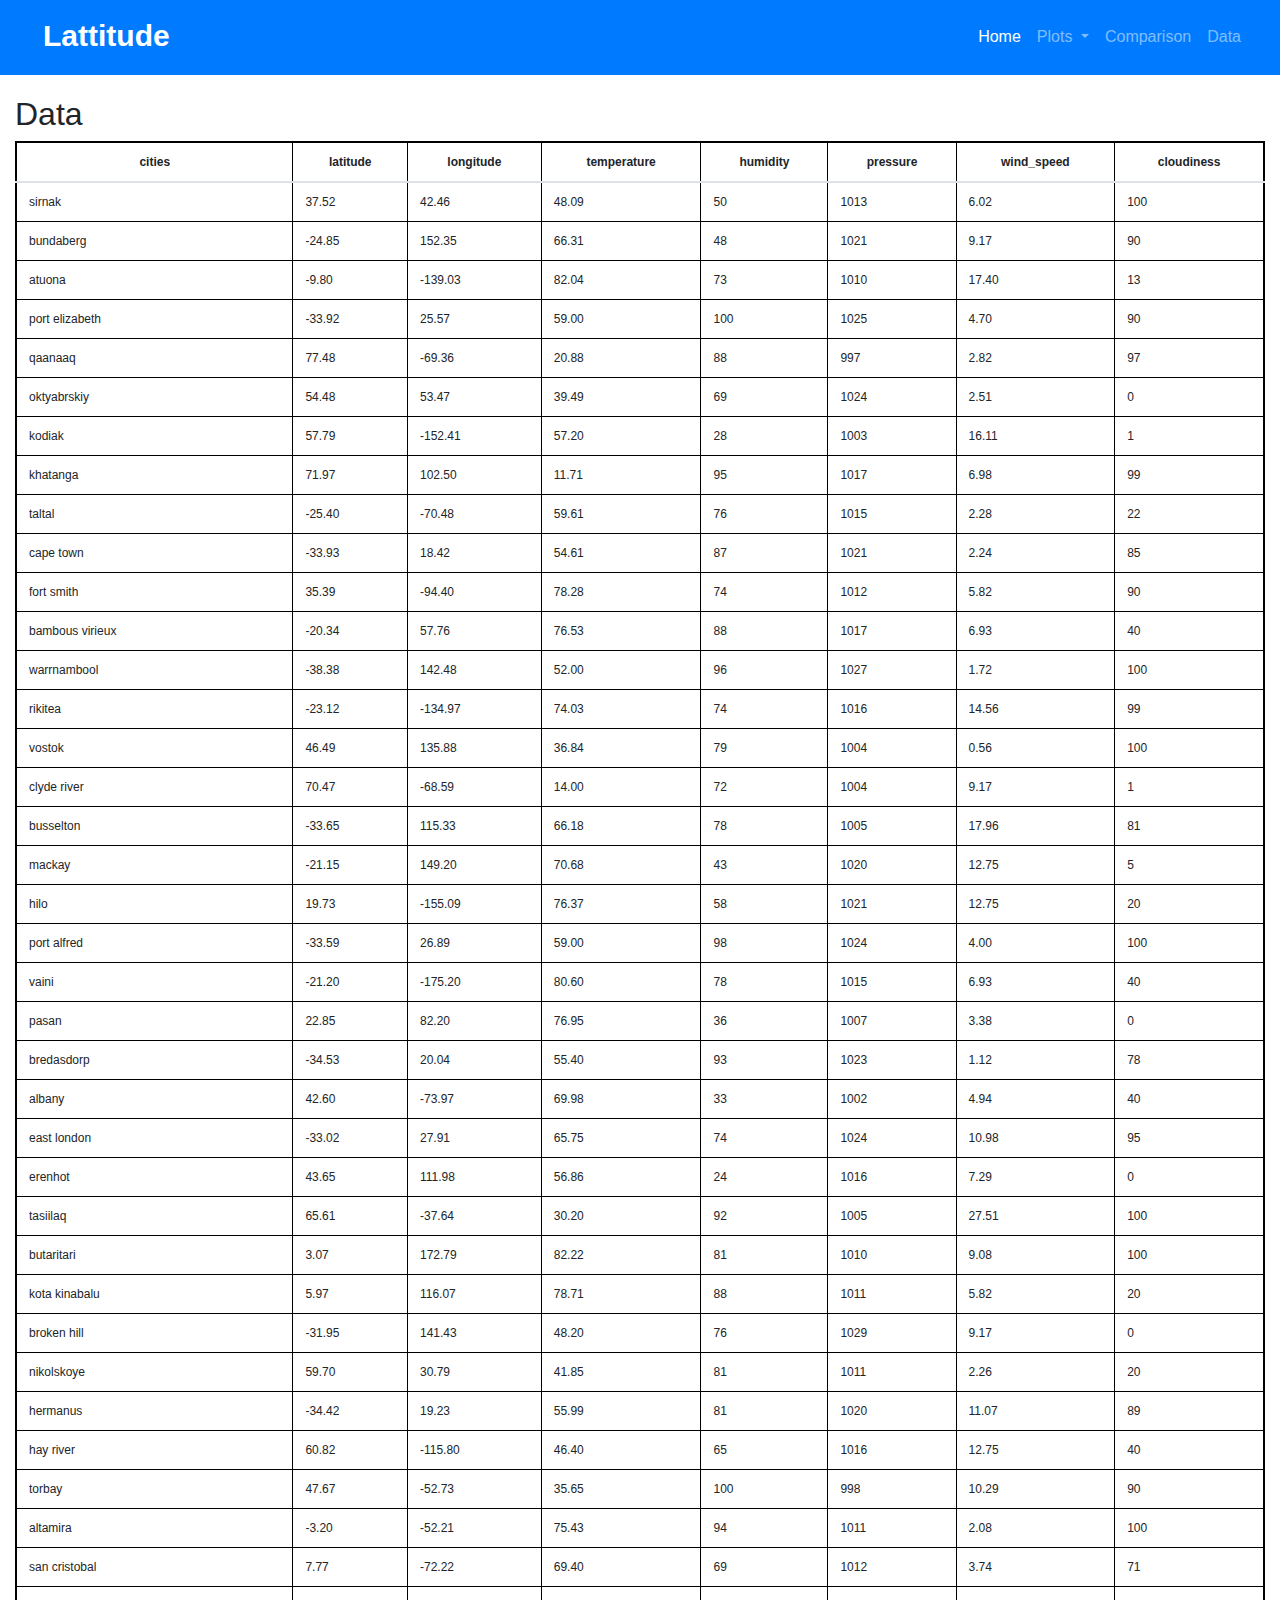
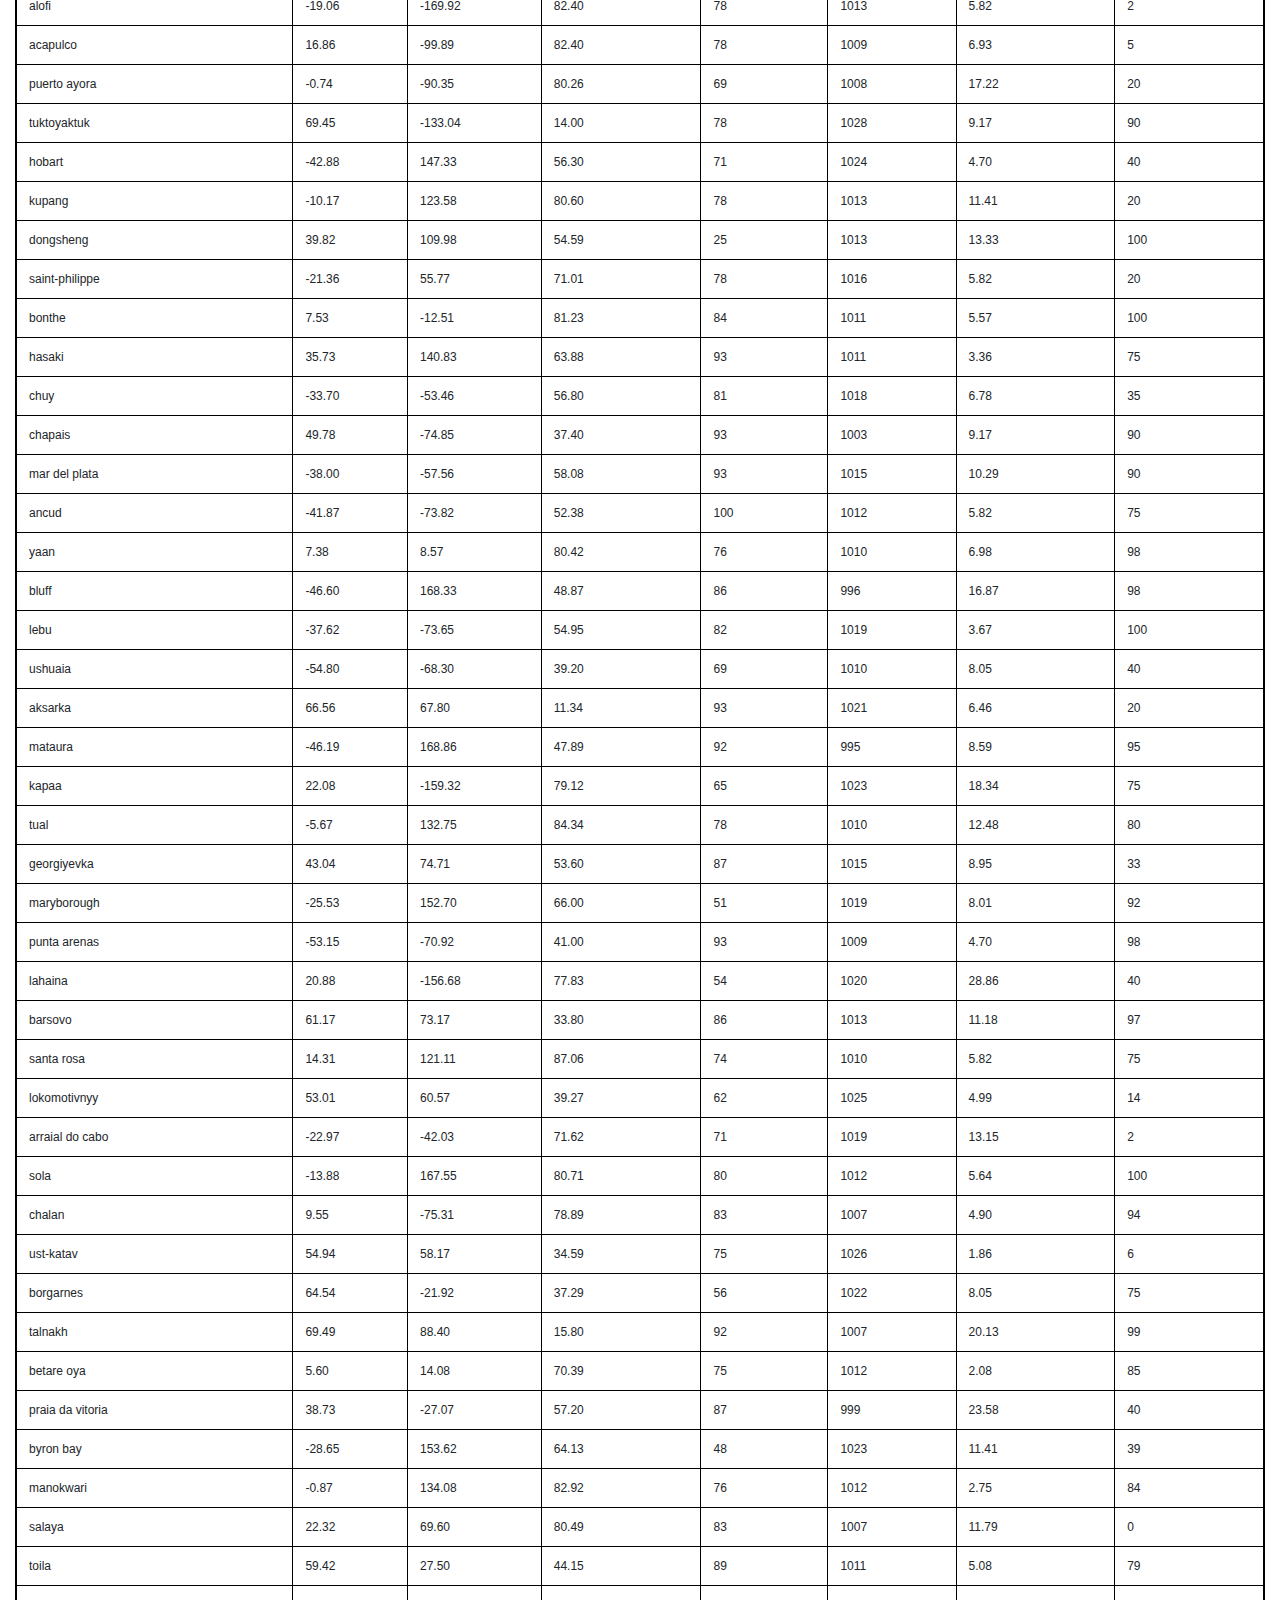
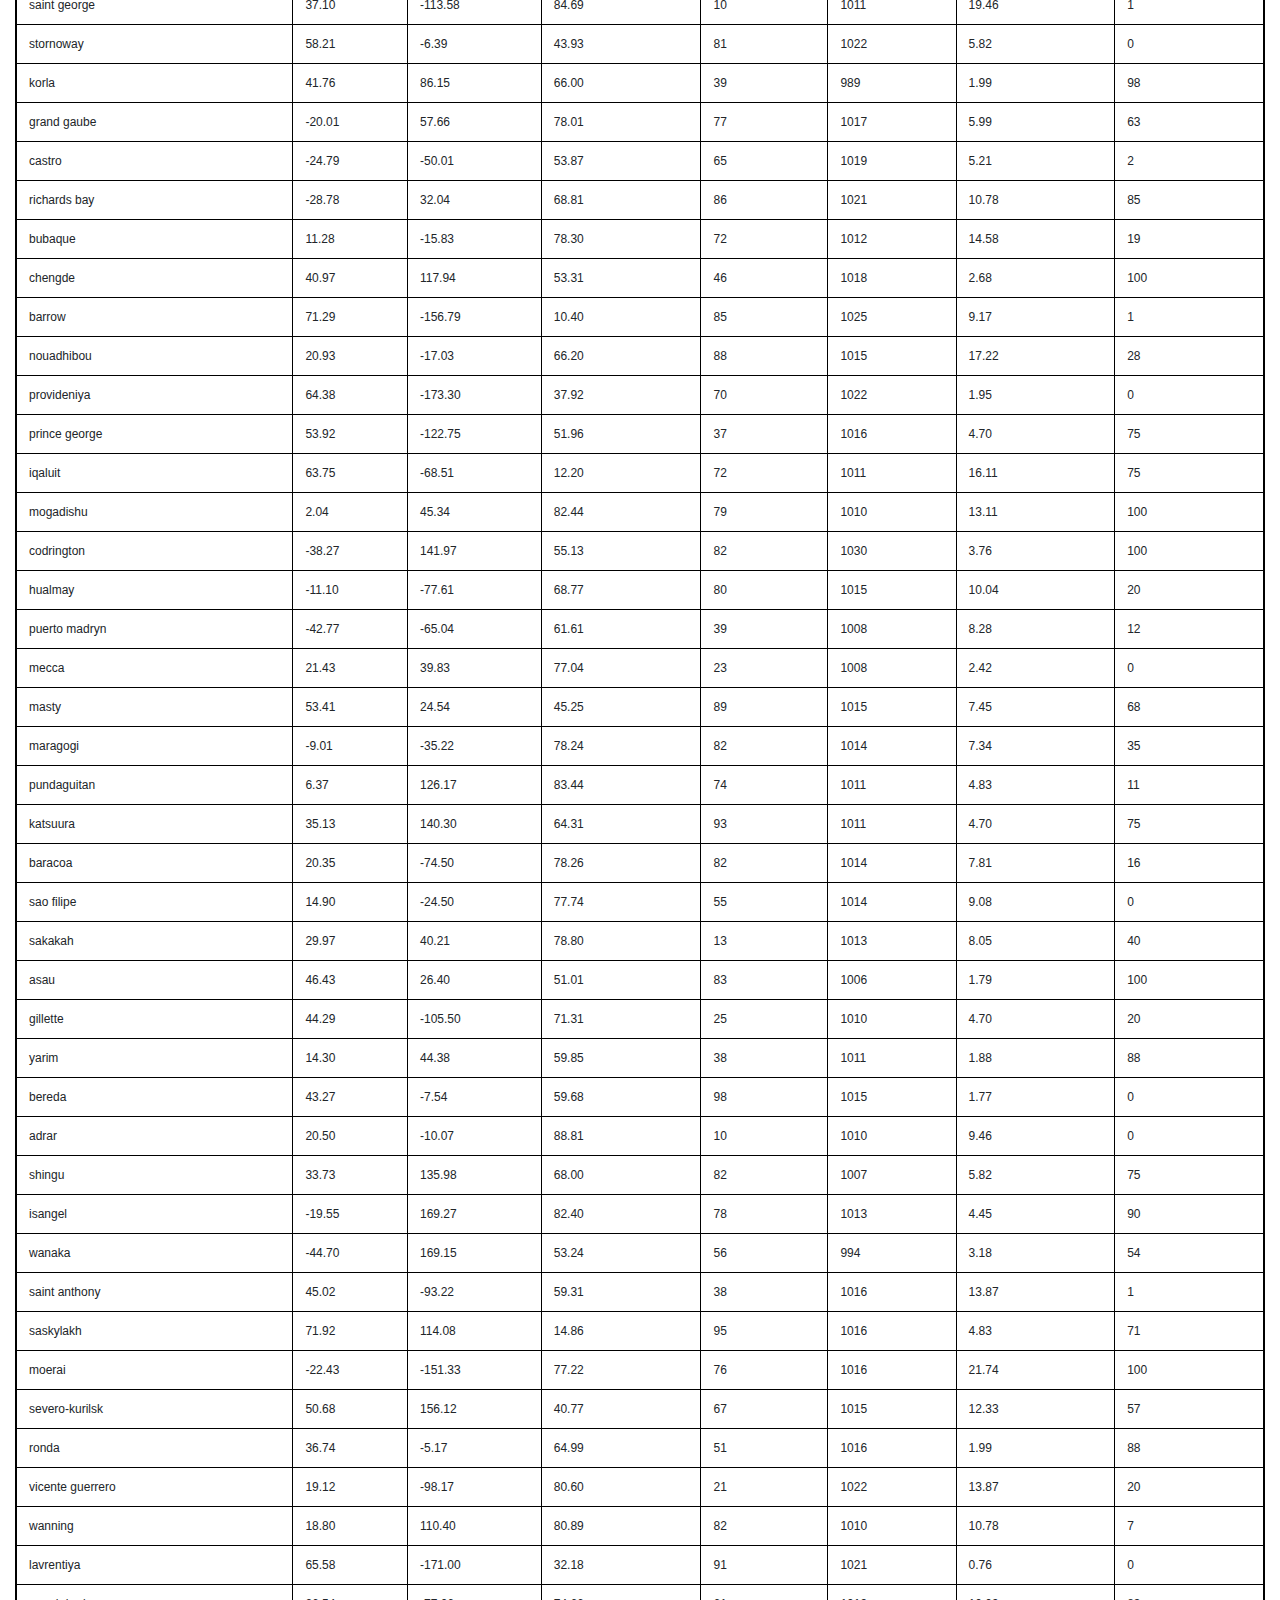
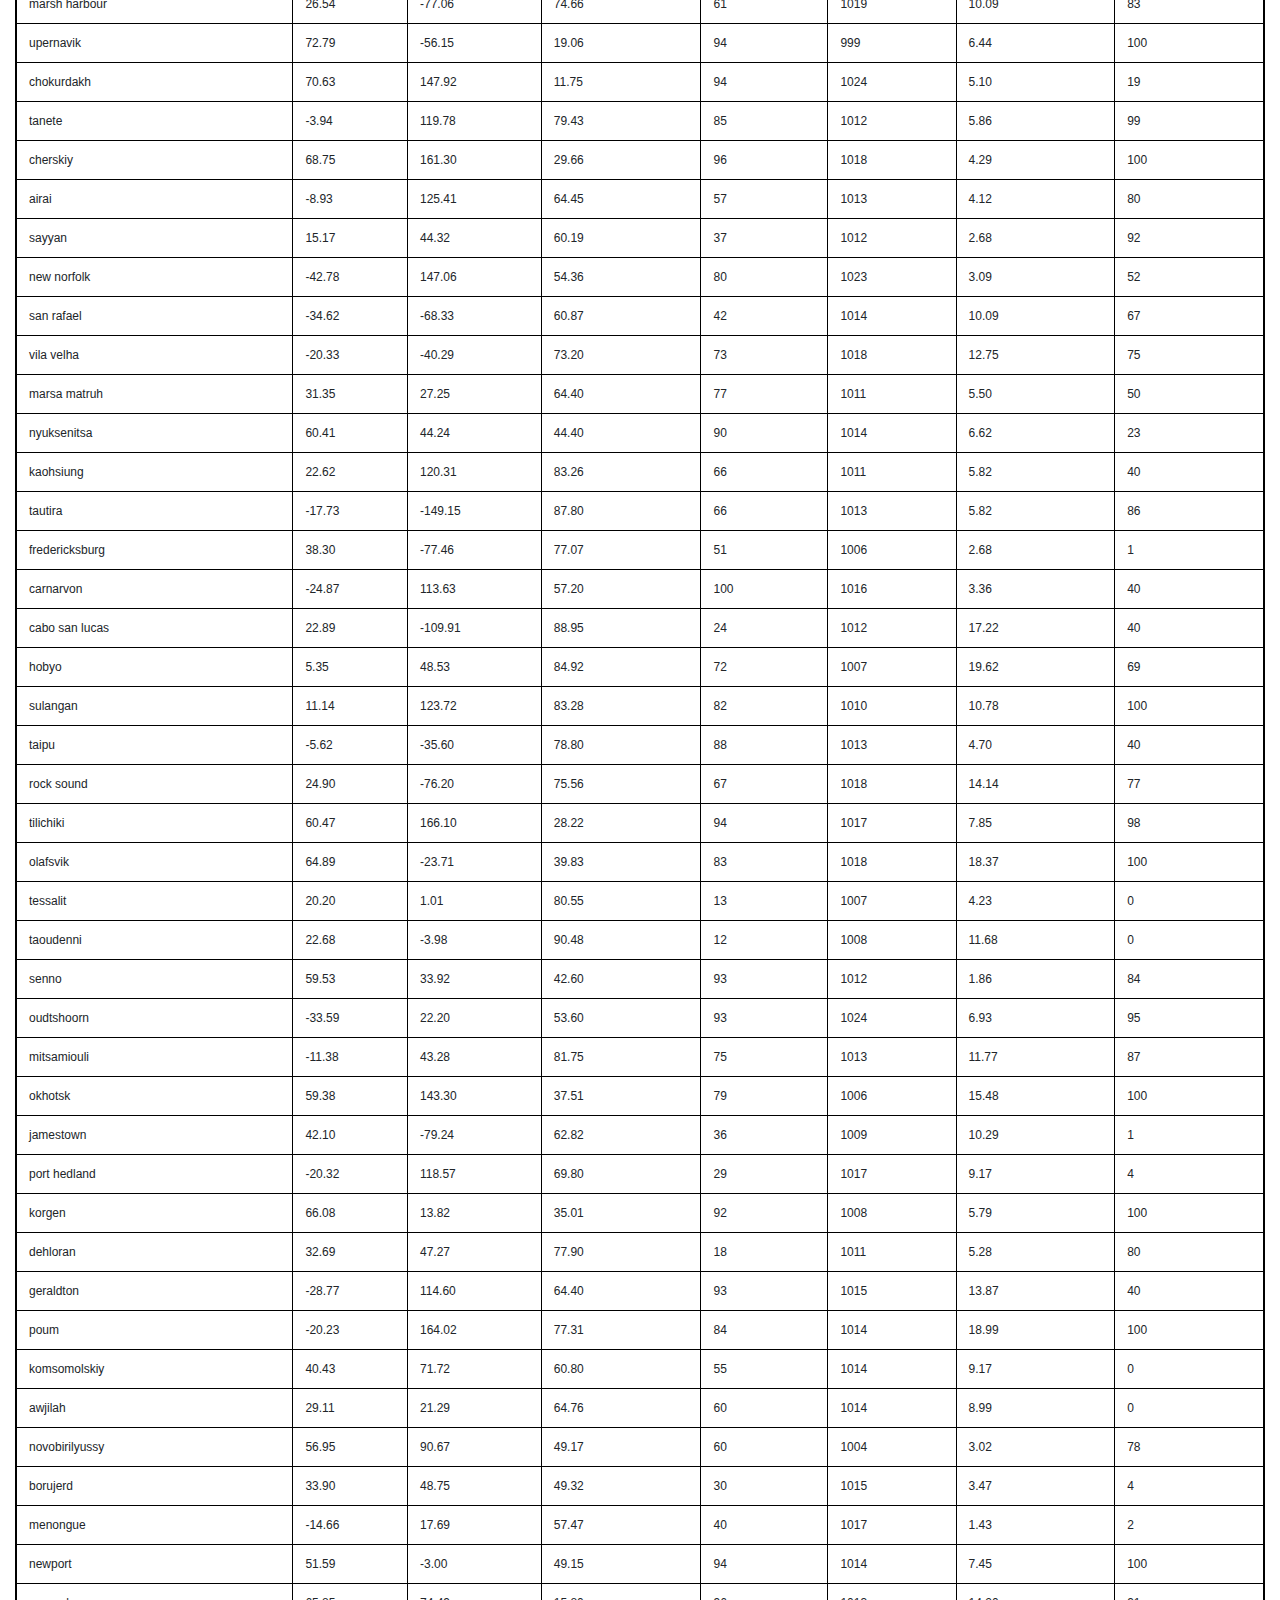
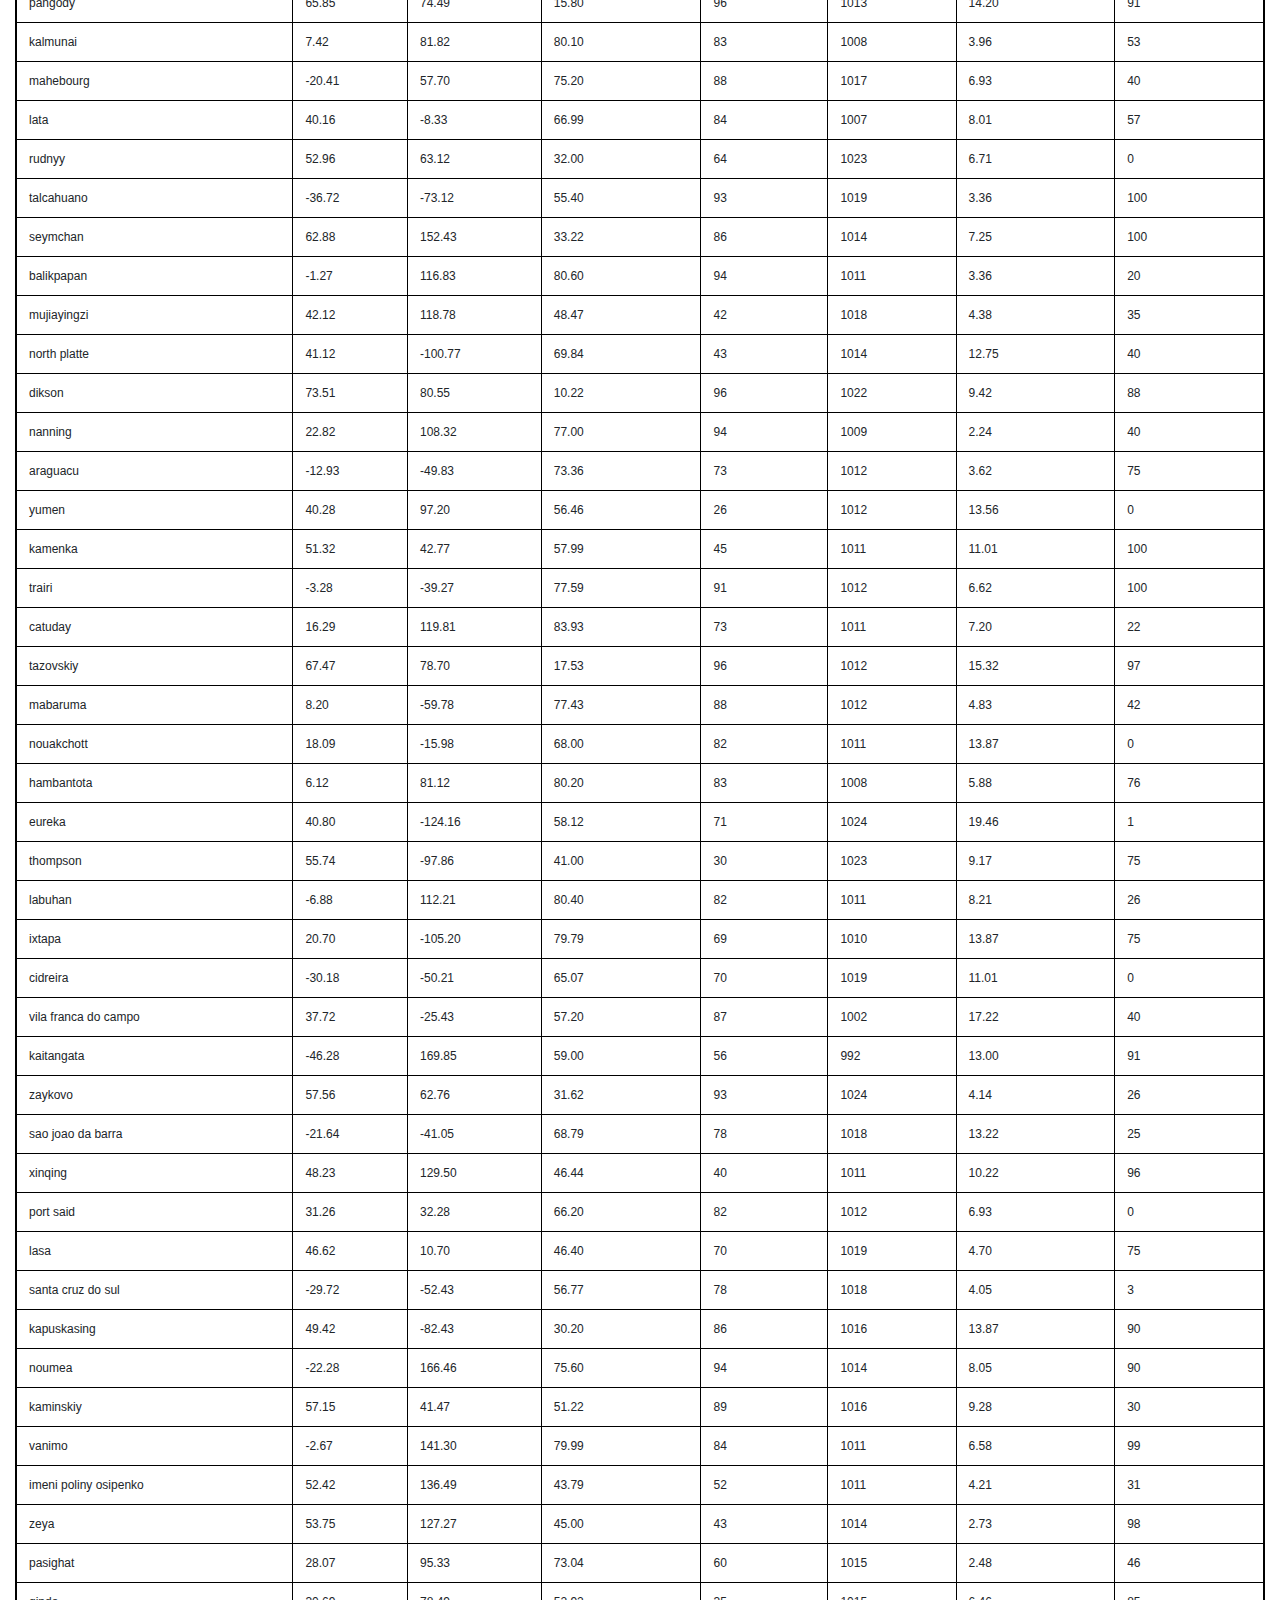
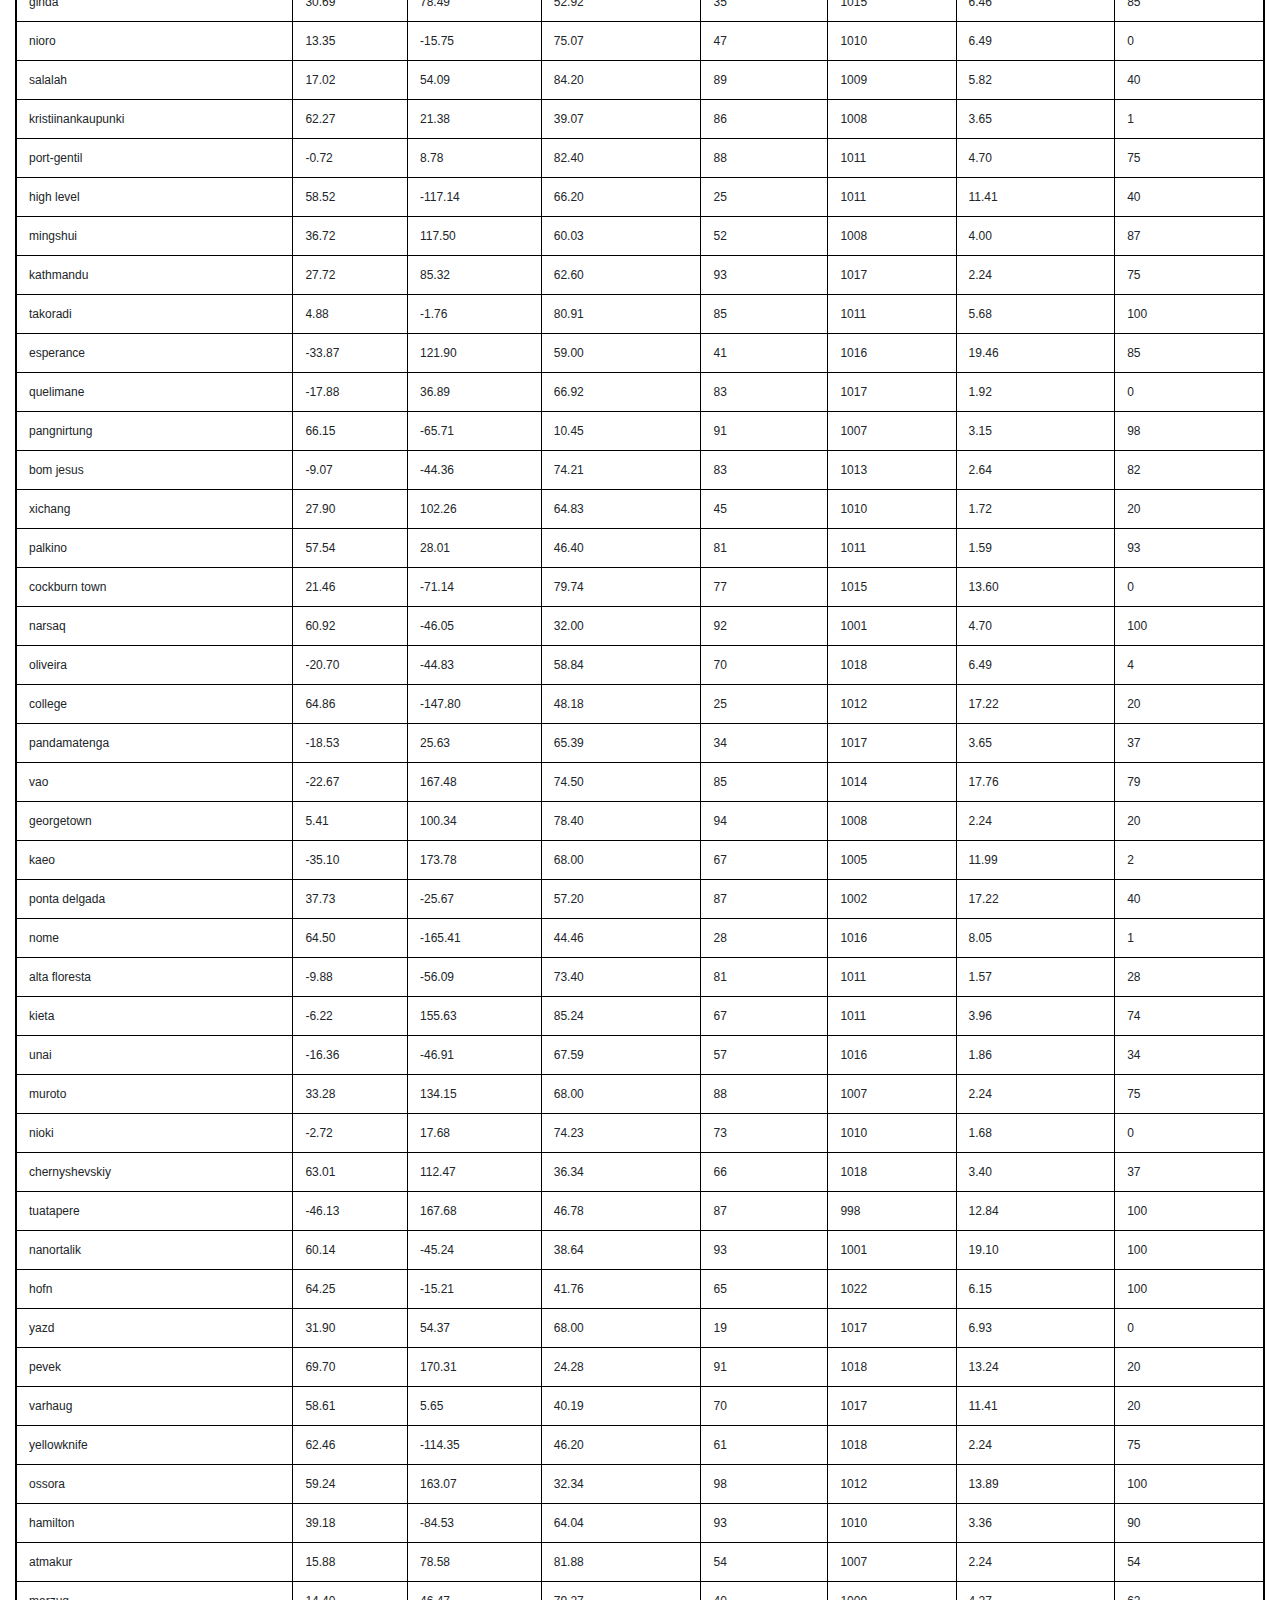
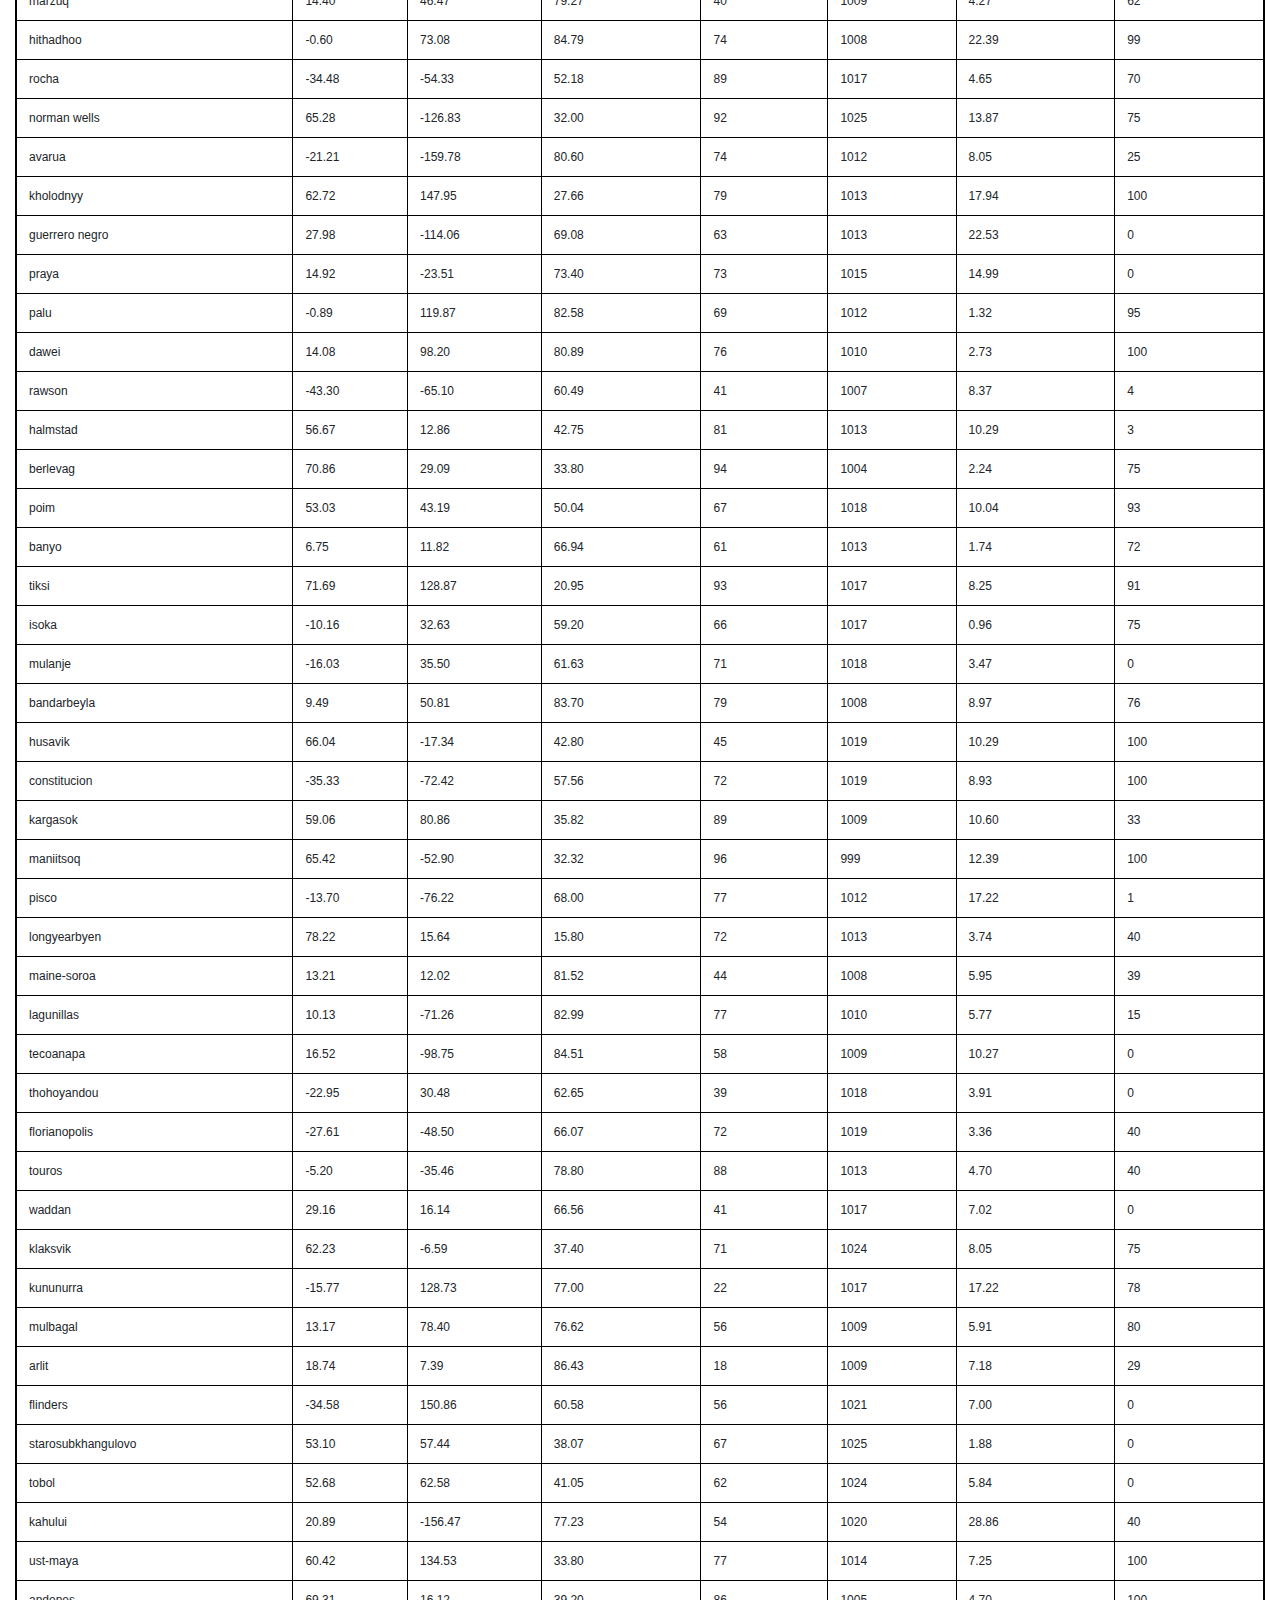
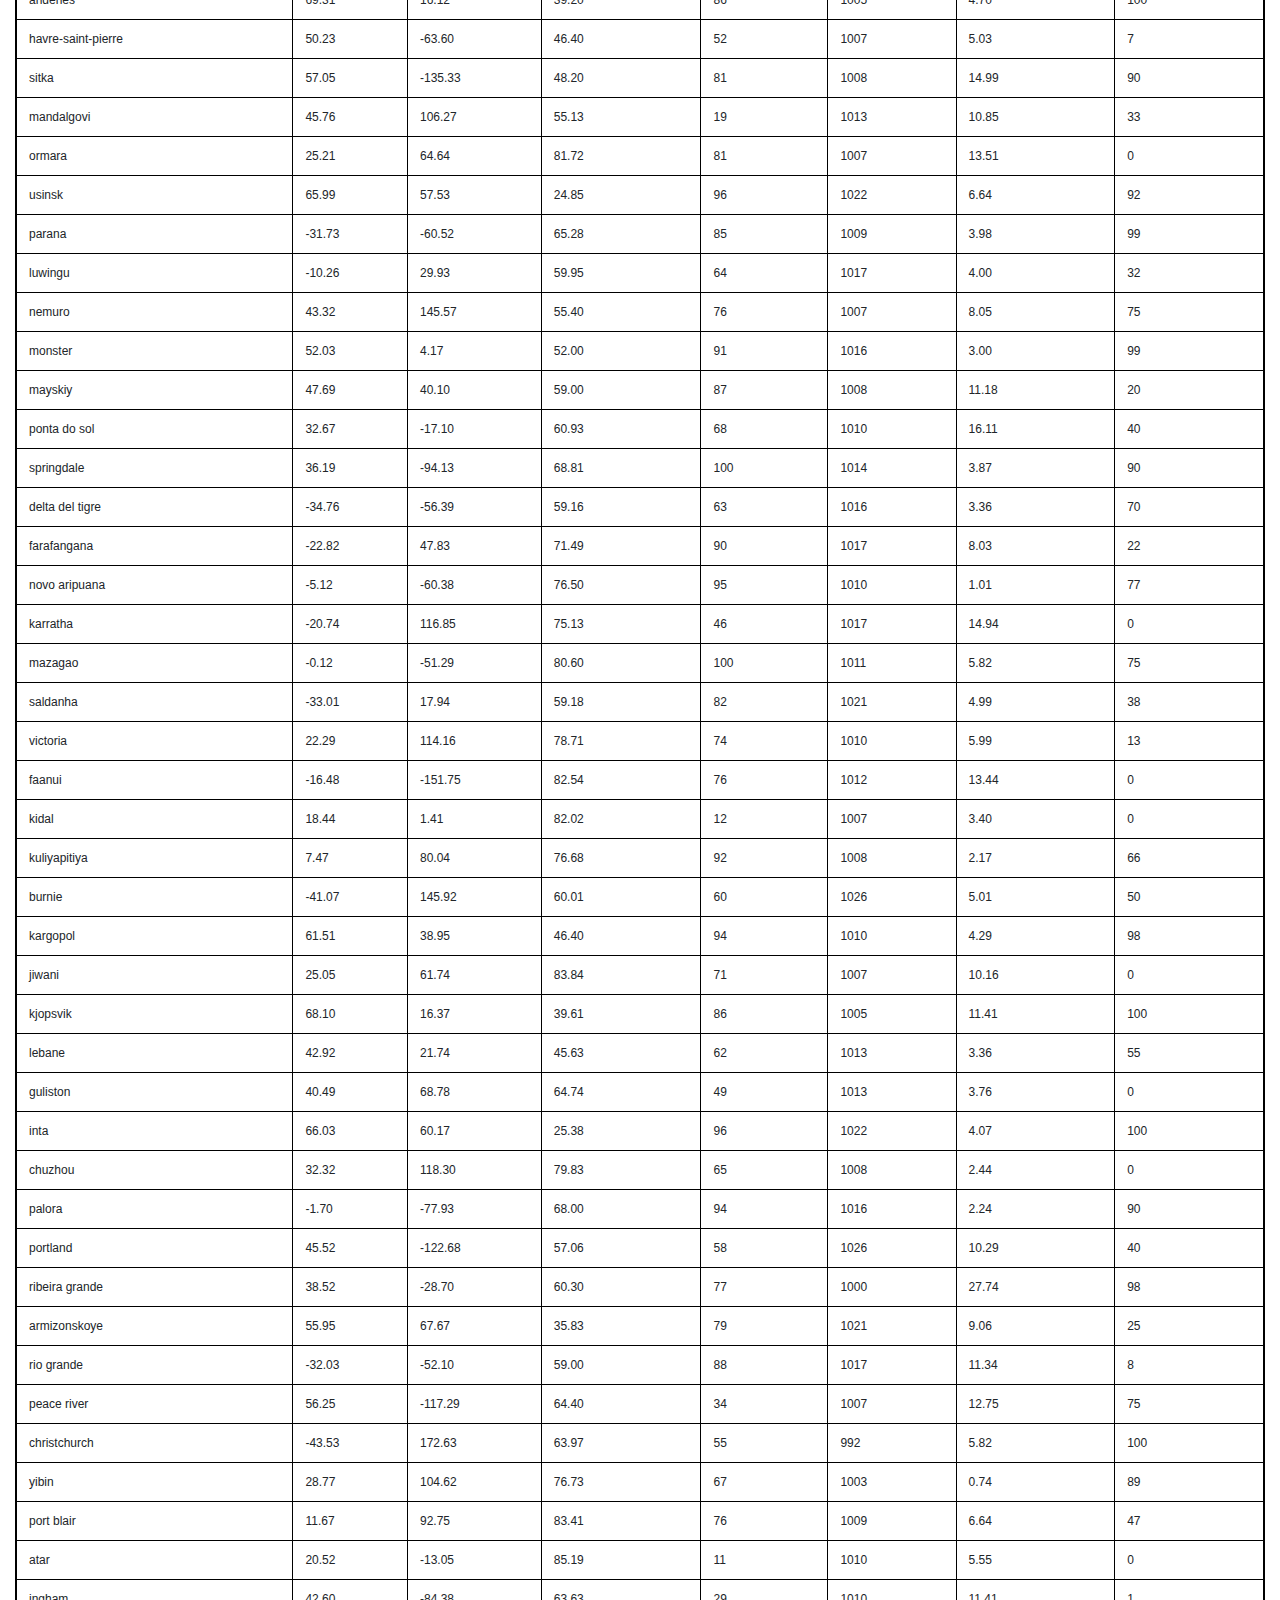
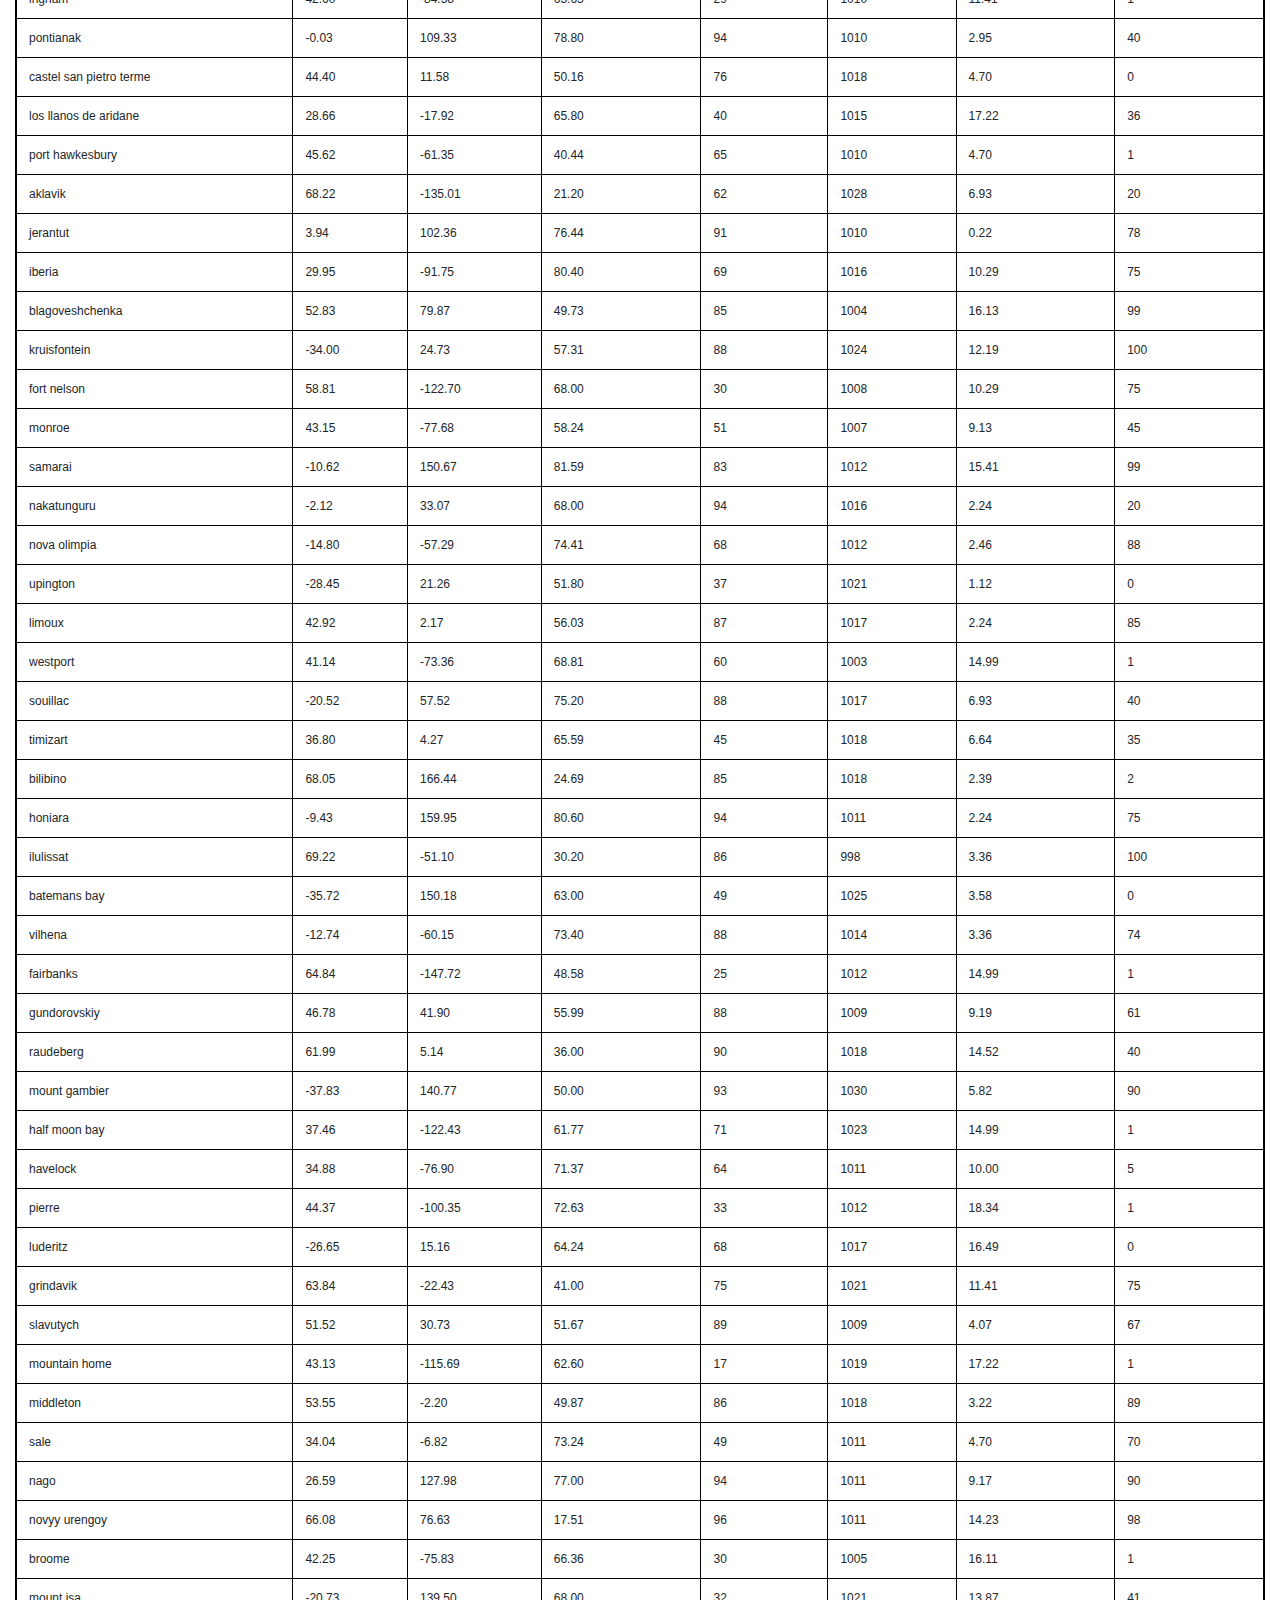
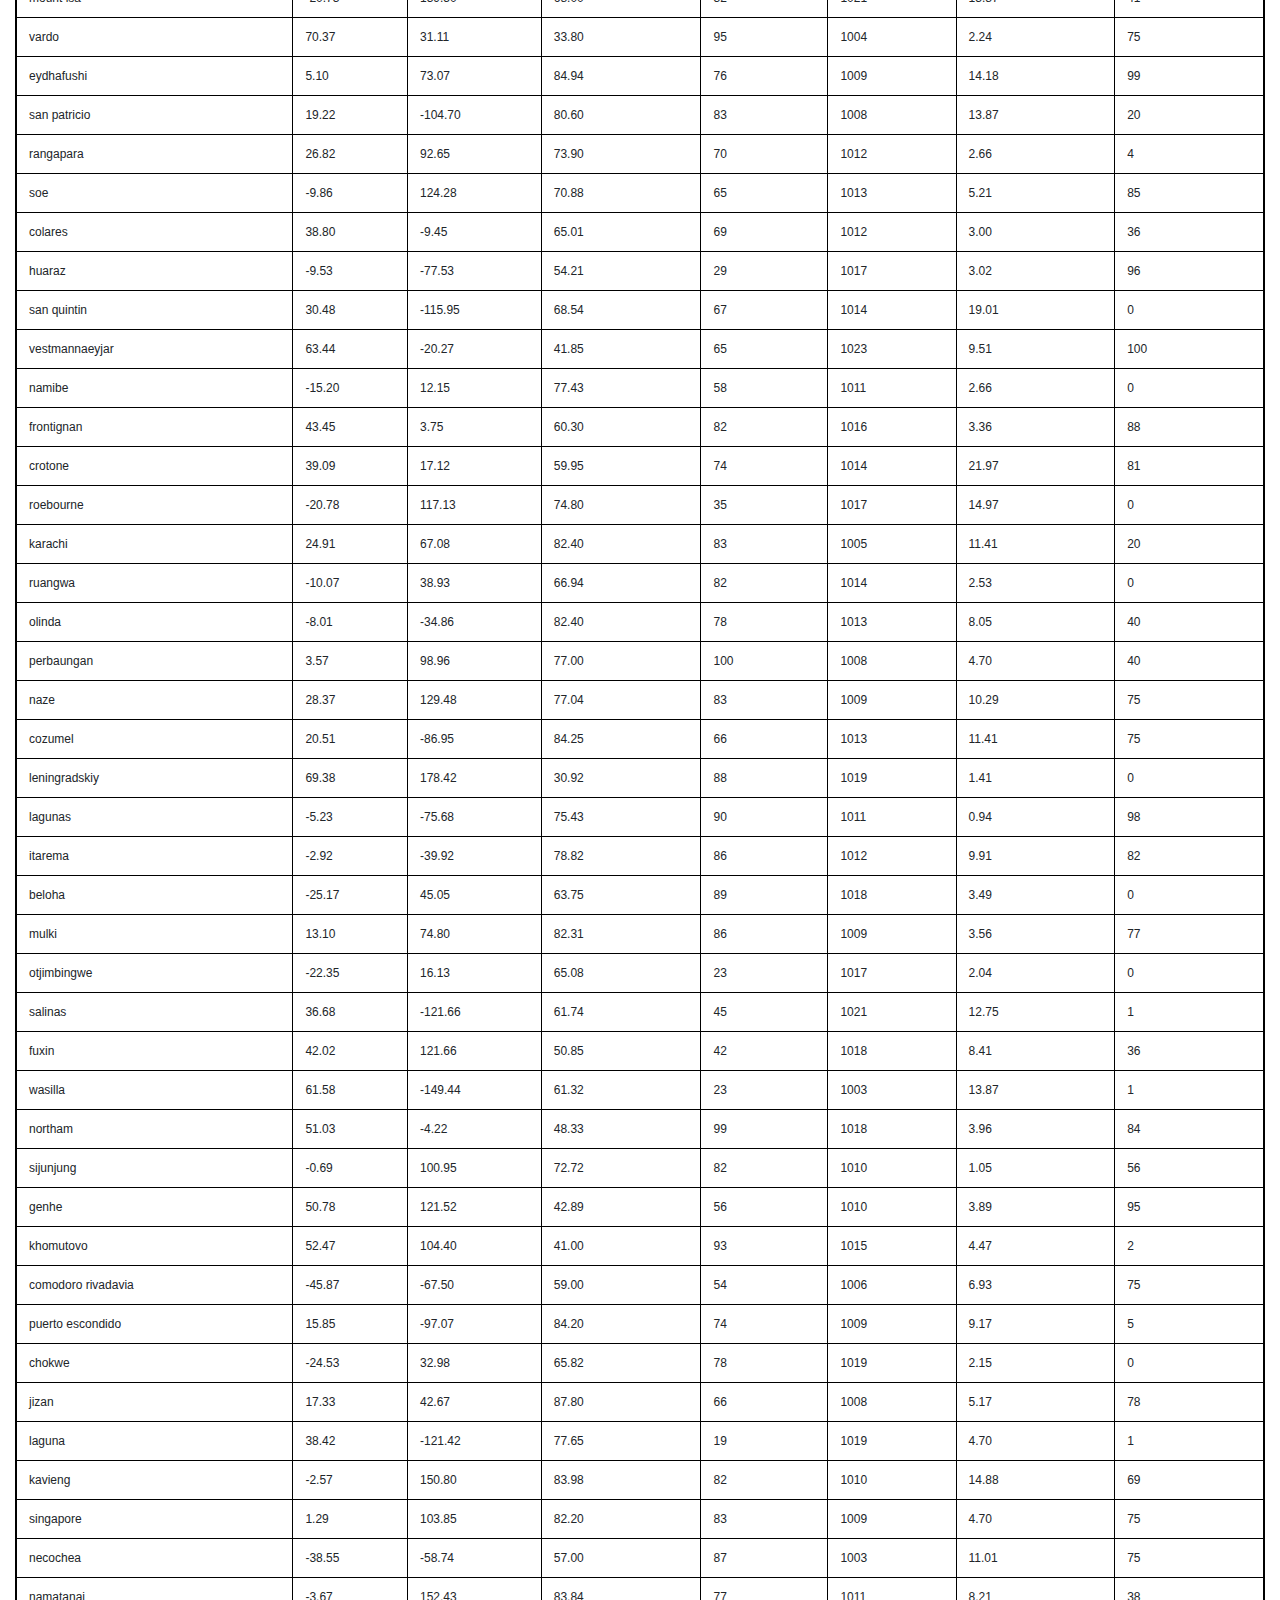
<file: 11-Web/Instructions/data.html>
<!DOCTYPE html>
<html lang="en">

<head>
    <meta charset="UTF-8">
    <title>Bootstrap Components</title>
    <link rel="stylesheet" href="https://stackpath.bootstrapcdn.com/bootstrap/4.3.1/css/bootstrap.min.css" integrity="sha384-ggOyR0iXCbMQv3Xipma34MD+dH/1fQ784/j6cY/iJTQUOhcWr7x9JvoRxT2MZw1T" crossorigin="anonymous">
    <link rel="stylesheet" type="text/css" href="https://bootswatch.com/4/minty/bootstrap.min.css">
    <link rel="stylesheet " href="style.css ">

    <script src="https://code.jquery.com/jquery-3.3.1.slim.min.js " integrity="sha384-q8i/X+965DzO0rT7abK41JStQIAqVgRVzpbzo5smXKp4YfRvH+8abtTE1Pi6jizo " crossorigin="anonymous "></script>
    <script src="https://cdnjs.cloudflare.com/ajax/libs/popper.js/1.14.7/umd/popper.min.js " integrity="sha384-UO2eT0CpHqdSJQ6hJty5KVphtPhzWj9WO1clHTMGa3JDZwrnQq4sF86dIHNDz0W1 " crossorigin="anonymous "></script>
    <script src="https://stackpath.bootstrapcdn.com/bootstrap/4.3.1/js/bootstrap.min.js " integrity="sha384-JjSmVgyd0p3pXB1rRibZUAYoIIy6OrQ6VrjIEaFf/nJGzIxFDsf4x0xIM+B07jRM " crossorigin="anonymous "></script>
    <script src="https://ajax.googleapis.com/ajax/libs/jquery/3.1.0/jquery.min.js "></script>

</head>

<body>
    <!-- Navbar with Dropdown -->
    <nav class="navbar navbar-expand-lg navbar-dark bg-primary " style="margin-bottom: 20px; ">

        <button class="navbar-toggler " type="button " data-toggle="collapse " data-target="#navbarColor01 " aria-controls="navbarColor01 " aria-expanded="false " aria-label="Toggle navigation ">
          <span class="navbar-toggler-icon "></span>
        </button>
        <div class="container-fluid ">
            <div class="navbar-header ">
                <h1>
                    <span class=" badge badge-lg badge-primary ">Lattitude</span>
                </h1>
            </div>
            <div class="collapse navbar-collapse justify-content-end " id="navbarColor01 ">
                <ul class="navbar-nav">
                    <!-- Dropdown -->
                    <li class="nav-item active">
                        <a class="nav-link " href="index.html">Home</a>
                    </li>
                    <li class="nav-item dropdown">
                        <a class="nav-link dropdown-toggle" href="#" id="navbardrop" data-toggle="dropdown">
                            Plots
                        </a>
                        <div class="dropdown-menu">
                            <a class="dropdown-item" href="./plots/temperature.html">Temperature</a>
                            <a class="dropdown-item" href="./plots/humidity.html">Humidity</a>
                            <a class="dropdown-item" href="./plots/cloudiness.html">Cloudiness</a>
                            <a class="dropdown-item" href="./plots/wind_speed.html">Wind Speed</a>
                        </div>
                    </li>

                    <li class="nav-item ">
                        <a class="nav-link " href="./comparison.html">Comparison</a>
                    </li>
                    <li class="nav-item ">
                        <a class="nav-link " href="./data.html">Data</a>
                    </li>
                </ul>
            </div>
        </div>
    </nav>


    <!-- Actual Content -->
    <div class="container-fluid ">
        <div class="row ">
            <div class="col-md-12 ">
                <div class="header ">
                    <h2>Data</h2>
                </div>
                <table border="1 " class="table table-hover " id="ctData">
                    <thead>
                        <tr style="text-align: center; ">
                            <th>cities</th>
                            <th>latitude</th>
                            <th>longitude</th>
                            <th>temperature</th>
                            <th>humidity</th>
                            <th>pressure</th>
                            <th>wind_speed</th>
                            <th>cloudiness</th>
                        </tr>
                    </thead>
                    <tbody>
                        <tr>
                            <td>sirnak</td>
                            <td>37.52</td>
                            <td>42.46</td>
                            <td>48.09</td>
                            <td>50</td>
                            <td>1013</td>
                            <td>6.02</td>
                            <td>100</td>
                        </tr>
                        <tr>
                            <td>bundaberg</td>
                            <td>-24.85</td>
                            <td>152.35</td>
                            <td>66.31</td>
                            <td>48</td>
                            <td>1021</td>
                            <td>9.17</td>
                            <td>90</td>
                        </tr>
                        <tr>
                            <td>atuona</td>
                            <td>-9.80</td>
                            <td>-139.03</td>
                            <td>82.04</td>
                            <td>73</td>
                            <td>1010</td>
                            <td>17.40</td>
                            <td>13</td>
                        </tr>
                        <tr>
                            <td>port elizabeth</td>
                            <td>-33.92</td>
                            <td>25.57</td>
                            <td>59.00</td>
                            <td>100</td>
                            <td>1025</td>
                            <td>4.70</td>
                            <td>90</td>
                        </tr>
                        <tr>
                            <td>qaanaaq</td>
                            <td>77.48</td>
                            <td>-69.36</td>
                            <td>20.88</td>
                            <td>88</td>
                            <td>997</td>
                            <td>2.82</td>
                            <td>97</td>
                        </tr>
                        <tr>
                            <td>oktyabrskiy</td>
                            <td>54.48</td>
                            <td>53.47</td>
                            <td>39.49</td>
                            <td>69</td>
                            <td>1024</td>
                            <td>2.51</td>
                            <td>0</td>
                        </tr>
                        <tr>
                            <td>kodiak</td>
                            <td>57.79</td>
                            <td>-152.41</td>
                            <td>57.20</td>
                            <td>28</td>
                            <td>1003</td>
                            <td>16.11</td>
                            <td>1</td>
                        </tr>
                        <tr>
                            <td>khatanga</td>
                            <td>71.97</td>
                            <td>102.50</td>
                            <td>11.71</td>
                            <td>95</td>
                            <td>1017</td>
                            <td>6.98</td>
                            <td>99</td>
                        </tr>
                        <tr>
                            <td>taltal</td>
                            <td>-25.40</td>
                            <td>-70.48</td>
                            <td>59.61</td>
                            <td>76</td>
                            <td>1015</td>
                            <td>2.28</td>
                            <td>22</td>
                        </tr>
                        <tr>
                            <td>cape town</td>
                            <td>-33.93</td>
                            <td>18.42</td>
                            <td>54.61</td>
                            <td>87</td>
                            <td>1021</td>
                            <td>2.24</td>
                            <td>85</td>
                        </tr>
                        <tr>
                            <td>fort smith</td>
                            <td>35.39</td>
                            <td>-94.40</td>
                            <td>78.28</td>
                            <td>74</td>
                            <td>1012</td>
                            <td>5.82</td>
                            <td>90</td>
                        </tr>
                        <tr>
                            <td>bambous virieux</td>
                            <td>-20.34</td>
                            <td>57.76</td>
                            <td>76.53</td>
                            <td>88</td>
                            <td>1017</td>
                            <td>6.93</td>
                            <td>40</td>
                        </tr>
                        <tr>
                            <td>warrnambool</td>
                            <td>-38.38</td>
                            <td>142.48</td>
                            <td>52.00</td>
                            <td>96</td>
                            <td>1027</td>
                            <td>1.72</td>
                            <td>100</td>
                        </tr>
                        <tr>
                            <td>rikitea</td>
                            <td>-23.12</td>
                            <td>-134.97</td>
                            <td>74.03</td>
                            <td>74</td>
                            <td>1016</td>
                            <td>14.56</td>
                            <td>99</td>
                        </tr>
                        <tr>
                            <td>vostok</td>
                            <td>46.49</td>
                            <td>135.88</td>
                            <td>36.84</td>
                            <td>79</td>
                            <td>1004</td>
                            <td>0.56</td>
                            <td>100</td>
                        </tr>
                        <tr>
                            <td>clyde river</td>
                            <td>70.47</td>
                            <td>-68.59</td>
                            <td>14.00</td>
                            <td>72</td>
                            <td>1004</td>
                            <td>9.17</td>
                            <td>1</td>
                        </tr>
                        <tr>
                            <td>busselton</td>
                            <td>-33.65</td>
                            <td>115.33</td>
                            <td>66.18</td>
                            <td>78</td>
                            <td>1005</td>
                            <td>17.96</td>
                            <td>81</td>
                        </tr>
                        <tr>
                            <td>mackay</td>
                            <td>-21.15</td>
                            <td>149.20</td>
                            <td>70.68</td>
                            <td>43</td>
                            <td>1020</td>
                            <td>12.75</td>
                            <td>5</td>
                        </tr>
                        <tr>
                            <td>hilo</td>
                            <td>19.73</td>
                            <td>-155.09</td>
                            <td>76.37</td>
                            <td>58</td>
                            <td>1021</td>
                            <td>12.75</td>
                            <td>20</td>
                        </tr>
                        <tr>
                            <td>port alfred</td>
                            <td>-33.59</td>
                            <td>26.89</td>
                            <td>59.00</td>
                            <td>98</td>
                            <td>1024</td>
                            <td>4.00</td>
                            <td>100</td>
                        </tr>
                        <tr>
                            <td>vaini</td>
                            <td>-21.20</td>
                            <td>-175.20</td>
                            <td>80.60</td>
                            <td>78</td>
                            <td>1015</td>
                            <td>6.93</td>
                            <td>40</td>
                        </tr>
                        <tr>
                            <td>pasan</td>
                            <td>22.85</td>
                            <td>82.20</td>
                            <td>76.95</td>
                            <td>36</td>
                            <td>1007</td>
                            <td>3.38</td>
                            <td>0</td>
                        </tr>
                        <tr>
                            <td>bredasdorp</td>
                            <td>-34.53</td>
                            <td>20.04</td>
                            <td>55.40</td>
                            <td>93</td>
                            <td>1023</td>
                            <td>1.12</td>
                            <td>78</td>
                        </tr>
                        <tr>
                            <td>albany</td>
                            <td>42.60</td>
                            <td>-73.97</td>
                            <td>69.98</td>
                            <td>33</td>
                            <td>1002</td>
                            <td>4.94</td>
                            <td>40</td>
                        </tr>
                        <tr>
                            <td>east london</td>
                            <td>-33.02</td>
                            <td>27.91</td>
                            <td>65.75</td>
                            <td>74</td>
                            <td>1024</td>
                            <td>10.98</td>
                            <td>95</td>
                        </tr>
                        <tr>
                            <td>erenhot</td>
                            <td>43.65</td>
                            <td>111.98</td>
                            <td>56.86</td>
                            <td>24</td>
                            <td>1016</td>
                            <td>7.29</td>
                            <td>0</td>
                        </tr>
                        <tr>
                            <td>tasiilaq</td>
                            <td>65.61</td>
                            <td>-37.64</td>
                            <td>30.20</td>
                            <td>92</td>
                            <td>1005</td>
                            <td>27.51</td>
                            <td>100</td>
                        </tr>
                        <tr>
                            <td>butaritari</td>
                            <td>3.07</td>
                            <td>172.79</td>
                            <td>82.22</td>
                            <td>81</td>
                            <td>1010</td>
                            <td>9.08</td>
                            <td>100</td>
                        </tr>
                        <tr>
                            <td>kota kinabalu</td>
                            <td>5.97</td>
                            <td>116.07</td>
                            <td>78.71</td>
                            <td>88</td>
                            <td>1011</td>
                            <td>5.82</td>
                            <td>20</td>
                        </tr>
                        <tr>
                            <td>broken hill</td>
                            <td>-31.95</td>
                            <td>141.43</td>
                            <td>48.20</td>
                            <td>76</td>
                            <td>1029</td>
                            <td>9.17</td>
                            <td>0</td>
                        </tr>
                        <tr>
                            <td>nikolskoye</td>
                            <td>59.70</td>
                            <td>30.79</td>
                            <td>41.85</td>
                            <td>81</td>
                            <td>1011</td>
                            <td>2.26</td>
                            <td>20</td>
                        </tr>
                        <tr>
                            <td>hermanus</td>
                            <td>-34.42</td>
                            <td>19.23</td>
                            <td>55.99</td>
                            <td>81</td>
                            <td>1020</td>
                            <td>11.07</td>
                            <td>89</td>
                        </tr>
                        <tr>
                            <td>hay river</td>
                            <td>60.82</td>
                            <td>-115.80</td>
                            <td>46.40</td>
                            <td>65</td>
                            <td>1016</td>
                            <td>12.75</td>
                            <td>40</td>
                        </tr>
                        <tr>
                            <td>torbay</td>
                            <td>47.67</td>
                            <td>-52.73</td>
                            <td>35.65</td>
                            <td>100</td>
                            <td>998</td>
                            <td>10.29</td>
                            <td>90</td>
                        </tr>
                        <tr>
                            <td>altamira</td>
                            <td>-3.20</td>
                            <td>-52.21</td>
                            <td>75.43</td>
                            <td>94</td>
                            <td>1011</td>
                            <td>2.08</td>
                            <td>100</td>
                        </tr>
                        <tr>
                            <td>san cristobal</td>
                            <td>7.77</td>
                            <td>-72.22</td>
                            <td>69.40</td>
                            <td>69</td>
                            <td>1012</td>
                            <td>3.74</td>
                            <td>71</td>
                        </tr>
                        <tr>
                            <td>alofi</td>
                            <td>-19.06</td>
                            <td>-169.92</td>
                            <td>82.40</td>
                            <td>78</td>
                            <td>1013</td>
                            <td>5.82</td>
                            <td>2</td>
                        </tr>
                        <tr>
                            <td>acapulco</td>
                            <td>16.86</td>
                            <td>-99.89</td>
                            <td>82.40</td>
                            <td>78</td>
                            <td>1009</td>
                            <td>6.93</td>
                            <td>5</td>
                        </tr>
                        <tr>
                            <td>puerto ayora</td>
                            <td>-0.74</td>
                            <td>-90.35</td>
                            <td>80.26</td>
                            <td>69</td>
                            <td>1008</td>
                            <td>17.22</td>
                            <td>20</td>
                        </tr>
                        <tr>
                            <td>tuktoyaktuk</td>
                            <td>69.45</td>
                            <td>-133.04</td>
                            <td>14.00</td>
                            <td>78</td>
                            <td>1028</td>
                            <td>9.17</td>
                            <td>90</td>
                        </tr>
                        <tr>
                            <td>hobart</td>
                            <td>-42.88</td>
                            <td>147.33</td>
                            <td>56.30</td>
                            <td>71</td>
                            <td>1024</td>
                            <td>4.70</td>
                            <td>40</td>
                        </tr>
                        <tr>
                            <td>kupang</td>
                            <td>-10.17</td>
                            <td>123.58</td>
                            <td>80.60</td>
                            <td>78</td>
                            <td>1013</td>
                            <td>11.41</td>
                            <td>20</td>
                        </tr>
                        <tr>
                            <td>dongsheng</td>
                            <td>39.82</td>
                            <td>109.98</td>
                            <td>54.59</td>
                            <td>25</td>
                            <td>1013</td>
                            <td>13.33</td>
                            <td>100</td>
                        </tr>
                        <tr>
                            <td>saint-philippe</td>
                            <td>-21.36</td>
                            <td>55.77</td>
                            <td>71.01</td>
                            <td>78</td>
                            <td>1016</td>
                            <td>5.82</td>
                            <td>20</td>
                        </tr>
                        <tr>
                            <td>bonthe</td>
                            <td>7.53</td>
                            <td>-12.51</td>
                            <td>81.23</td>
                            <td>84</td>
                            <td>1011</td>
                            <td>5.57</td>
                            <td>100</td>
                        </tr>
                        <tr>
                            <td>hasaki</td>
                            <td>35.73</td>
                            <td>140.83</td>
                            <td>63.88</td>
                            <td>93</td>
                            <td>1011</td>
                            <td>3.36</td>
                            <td>75</td>
                        </tr>
                        <tr>
                            <td>chuy</td>
                            <td>-33.70</td>
                            <td>-53.46</td>
                            <td>56.80</td>
                            <td>81</td>
                            <td>1018</td>
                            <td>6.78</td>
                            <td>35</td>
                        </tr>
                        <tr>
                            <td>chapais</td>
                            <td>49.78</td>
                            <td>-74.85</td>
                            <td>37.40</td>
                            <td>93</td>
                            <td>1003</td>
                            <td>9.17</td>
                            <td>90</td>
                        </tr>
                        <tr>
                            <td>mar del plata</td>
                            <td>-38.00</td>
                            <td>-57.56</td>
                            <td>58.08</td>
                            <td>93</td>
                            <td>1015</td>
                            <td>10.29</td>
                            <td>90</td>
                        </tr>
                        <tr>
                            <td>ancud</td>
                            <td>-41.87</td>
                            <td>-73.82</td>
                            <td>52.38</td>
                            <td>100</td>
                            <td>1012</td>
                            <td>5.82</td>
                            <td>75</td>
                        </tr>
                        <tr>
                            <td>yaan</td>
                            <td>7.38</td>
                            <td>8.57</td>
                            <td>80.42</td>
                            <td>76</td>
                            <td>1010</td>
                            <td>6.98</td>
                            <td>98</td>
                        </tr>
                        <tr>
                            <td>bluff</td>
                            <td>-46.60</td>
                            <td>168.33</td>
                            <td>48.87</td>
                            <td>86</td>
                            <td>996</td>
                            <td>16.87</td>
                            <td>98</td>
                        </tr>
                        <tr>
                            <td>lebu</td>
                            <td>-37.62</td>
                            <td>-73.65</td>
                            <td>54.95</td>
                            <td>82</td>
                            <td>1019</td>
                            <td>3.67</td>
                            <td>100</td>
                        </tr>
                        <tr>
                            <td>ushuaia</td>
                            <td>-54.80</td>
                            <td>-68.30</td>
                            <td>39.20</td>
                            <td>69</td>
                            <td>1010</td>
                            <td>8.05</td>
                            <td>40</td>
                        </tr>
                        <tr>
                            <td>aksarka</td>
                            <td>66.56</td>
                            <td>67.80</td>
                            <td>11.34</td>
                            <td>93</td>
                            <td>1021</td>
                            <td>6.46</td>
                            <td>20</td>
                        </tr>
                        <tr>
                            <td>mataura</td>
                            <td>-46.19</td>
                            <td>168.86</td>
                            <td>47.89</td>
                            <td>92</td>
                            <td>995</td>
                            <td>8.59</td>
                            <td>95</td>
                        </tr>
                        <tr>
                            <td>kapaa</td>
                            <td>22.08</td>
                            <td>-159.32</td>
                            <td>79.12</td>
                            <td>65</td>
                            <td>1023</td>
                            <td>18.34</td>
                            <td>75</td>
                        </tr>
                        <tr>
                            <td>tual</td>
                            <td>-5.67</td>
                            <td>132.75</td>
                            <td>84.34</td>
                            <td>78</td>
                            <td>1010</td>
                            <td>12.48</td>
                            <td>80</td>
                        </tr>
                        <tr>
                            <td>georgiyevka</td>
                            <td>43.04</td>
                            <td>74.71</td>
                            <td>53.60</td>
                            <td>87</td>
                            <td>1015</td>
                            <td>8.95</td>
                            <td>33</td>
                        </tr>
                        <tr>
                            <td>maryborough</td>
                            <td>-25.53</td>
                            <td>152.70</td>
                            <td>66.00</td>
                            <td>51</td>
                            <td>1019</td>
                            <td>8.01</td>
                            <td>92</td>
                        </tr>
                        <tr>
                            <td>punta arenas</td>
                            <td>-53.15</td>
                            <td>-70.92</td>
                            <td>41.00</td>
                            <td>93</td>
                            <td>1009</td>
                            <td>4.70</td>
                            <td>98</td>
                        </tr>
                        <tr>
                            <td>lahaina</td>
                            <td>20.88</td>
                            <td>-156.68</td>
                            <td>77.83</td>
                            <td>54</td>
                            <td>1020</td>
                            <td>28.86</td>
                            <td>40</td>
                        </tr>
                        <tr>
                            <td>barsovo</td>
                            <td>61.17</td>
                            <td>73.17</td>
                            <td>33.80</td>
                            <td>86</td>
                            <td>1013</td>
                            <td>11.18</td>
                            <td>97</td>
                        </tr>
                        <tr>
                            <td>santa rosa</td>
                            <td>14.31</td>
                            <td>121.11</td>
                            <td>87.06</td>
                            <td>74</td>
                            <td>1010</td>
                            <td>5.82</td>
                            <td>75</td>
                        </tr>
                        <tr>
                            <td>lokomotivnyy</td>
                            <td>53.01</td>
                            <td>60.57</td>
                            <td>39.27</td>
                            <td>62</td>
                            <td>1025</td>
                            <td>4.99</td>
                            <td>14</td>
                        </tr>
                        <tr>
                            <td>arraial do cabo</td>
                            <td>-22.97</td>
                            <td>-42.03</td>
                            <td>71.62</td>
                            <td>71</td>
                            <td>1019</td>
                            <td>13.15</td>
                            <td>2</td>
                        </tr>
                        <tr>
                            <td>sola</td>
                            <td>-13.88</td>
                            <td>167.55</td>
                            <td>80.71</td>
                            <td>80</td>
                            <td>1012</td>
                            <td>5.64</td>
                            <td>100</td>
                        </tr>
                        <tr>
                            <td>chalan</td>
                            <td>9.55</td>
                            <td>-75.31</td>
                            <td>78.89</td>
                            <td>83</td>
                            <td>1007</td>
                            <td>4.90</td>
                            <td>94</td>
                        </tr>
                        <tr>
                            <td>ust-katav</td>
                            <td>54.94</td>
                            <td>58.17</td>
                            <td>34.59</td>
                            <td>75</td>
                            <td>1026</td>
                            <td>1.86</td>
                            <td>6</td>
                        </tr>
                        <tr>
                            <td>borgarnes</td>
                            <td>64.54</td>
                            <td>-21.92</td>
                            <td>37.29</td>
                            <td>56</td>
                            <td>1022</td>
                            <td>8.05</td>
                            <td>75</td>
                        </tr>
                        <tr>
                            <td>talnakh</td>
                            <td>69.49</td>
                            <td>88.40</td>
                            <td>15.80</td>
                            <td>92</td>
                            <td>1007</td>
                            <td>20.13</td>
                            <td>99</td>
                        </tr>
                        <tr>
                            <td>betare oya</td>
                            <td>5.60</td>
                            <td>14.08</td>
                            <td>70.39</td>
                            <td>75</td>
                            <td>1012</td>
                            <td>2.08</td>
                            <td>85</td>
                        </tr>
                        <tr>
                            <td>praia da vitoria</td>
                            <td>38.73</td>
                            <td>-27.07</td>
                            <td>57.20</td>
                            <td>87</td>
                            <td>999</td>
                            <td>23.58</td>
                            <td>40</td>
                        </tr>
                        <tr>
                            <td>byron bay</td>
                            <td>-28.65</td>
                            <td>153.62</td>
                            <td>64.13</td>
                            <td>48</td>
                            <td>1023</td>
                            <td>11.41</td>
                            <td>39</td>
                        </tr>
                        <tr>
                            <td>manokwari</td>
                            <td>-0.87</td>
                            <td>134.08</td>
                            <td>82.92</td>
                            <td>76</td>
                            <td>1012</td>
                            <td>2.75</td>
                            <td>84</td>
                        </tr>
                        <tr>
                            <td>salaya</td>
                            <td>22.32</td>
                            <td>69.60</td>
                            <td>80.49</td>
                            <td>83</td>
                            <td>1007</td>
                            <td>11.79</td>
                            <td>0</td>
                        </tr>
                        <tr>
                            <td>toila</td>
                            <td>59.42</td>
                            <td>27.50</td>
                            <td>44.15</td>
                            <td>89</td>
                            <td>1011</td>
                            <td>5.08</td>
                            <td>79</td>
                        </tr>
                        <tr>
                            <td>saint george</td>
                            <td>37.10</td>
                            <td>-113.58</td>
                            <td>84.69</td>
                            <td>10</td>
                            <td>1011</td>
                            <td>19.46</td>
                            <td>1</td>
                        </tr>
                        <tr>
                            <td>stornoway</td>
                            <td>58.21</td>
                            <td>-6.39</td>
                            <td>43.93</td>
                            <td>81</td>
                            <td>1022</td>
                            <td>5.82</td>
                            <td>0</td>
                        </tr>
                        <tr>
                            <td>korla</td>
                            <td>41.76</td>
                            <td>86.15</td>
                            <td>66.00</td>
                            <td>39</td>
                            <td>989</td>
                            <td>1.99</td>
                            <td>98</td>
                        </tr>
                        <tr>
                            <td>grand gaube</td>
                            <td>-20.01</td>
                            <td>57.66</td>
                            <td>78.01</td>
                            <td>77</td>
                            <td>1017</td>
                            <td>5.99</td>
                            <td>63</td>
                        </tr>
                        <tr>
                            <td>castro</td>
                            <td>-24.79</td>
                            <td>-50.01</td>
                            <td>53.87</td>
                            <td>65</td>
                            <td>1019</td>
                            <td>5.21</td>
                            <td>2</td>
                        </tr>
                        <tr>
                            <td>richards bay</td>
                            <td>-28.78</td>
                            <td>32.04</td>
                            <td>68.81</td>
                            <td>86</td>
                            <td>1021</td>
                            <td>10.78</td>
                            <td>85</td>
                        </tr>
                        <tr>
                            <td>bubaque</td>
                            <td>11.28</td>
                            <td>-15.83</td>
                            <td>78.30</td>
                            <td>72</td>
                            <td>1012</td>
                            <td>14.58</td>
                            <td>19</td>
                        </tr>
                        <tr>
                            <td>chengde</td>
                            <td>40.97</td>
                            <td>117.94</td>
                            <td>53.31</td>
                            <td>46</td>
                            <td>1018</td>
                            <td>2.68</td>
                            <td>100</td>
                        </tr>
                        <tr>
                            <td>barrow</td>
                            <td>71.29</td>
                            <td>-156.79</td>
                            <td>10.40</td>
                            <td>85</td>
                            <td>1025</td>
                            <td>9.17</td>
                            <td>1</td>
                        </tr>
                        <tr>
                            <td>nouadhibou</td>
                            <td>20.93</td>
                            <td>-17.03</td>
                            <td>66.20</td>
                            <td>88</td>
                            <td>1015</td>
                            <td>17.22</td>
                            <td>28</td>
                        </tr>
                        <tr>
                            <td>provideniya</td>
                            <td>64.38</td>
                            <td>-173.30</td>
                            <td>37.92</td>
                            <td>70</td>
                            <td>1022</td>
                            <td>1.95</td>
                            <td>0</td>
                        </tr>
                        <tr>
                            <td>prince george</td>
                            <td>53.92</td>
                            <td>-122.75</td>
                            <td>51.96</td>
                            <td>37</td>
                            <td>1016</td>
                            <td>4.70</td>
                            <td>75</td>
                        </tr>
                        <tr>
                            <td>iqaluit</td>
                            <td>63.75</td>
                            <td>-68.51</td>
                            <td>12.20</td>
                            <td>72</td>
                            <td>1011</td>
                            <td>16.11</td>
                            <td>75</td>
                        </tr>
                        <tr>
                            <td>mogadishu</td>
                            <td>2.04</td>
                            <td>45.34</td>
                            <td>82.44</td>
                            <td>79</td>
                            <td>1010</td>
                            <td>13.11</td>
                            <td>100</td>
                        </tr>
                        <tr>
                            <td>codrington</td>
                            <td>-38.27</td>
                            <td>141.97</td>
                            <td>55.13</td>
                            <td>82</td>
                            <td>1030</td>
                            <td>3.76</td>
                            <td>100</td>
                        </tr>
                        <tr>
                            <td>hualmay</td>
                            <td>-11.10</td>
                            <td>-77.61</td>
                            <td>68.77</td>
                            <td>80</td>
                            <td>1015</td>
                            <td>10.04</td>
                            <td>20</td>
                        </tr>
                        <tr>
                            <td>puerto madryn</td>
                            <td>-42.77</td>
                            <td>-65.04</td>
                            <td>61.61</td>
                            <td>39</td>
                            <td>1008</td>
                            <td>8.28</td>
                            <td>12</td>
                        </tr>
                        <tr>
                            <td>mecca</td>
                            <td>21.43</td>
                            <td>39.83</td>
                            <td>77.04</td>
                            <td>23</td>
                            <td>1008</td>
                            <td>2.42</td>
                            <td>0</td>
                        </tr>
                        <tr>
                            <td>masty</td>
                            <td>53.41</td>
                            <td>24.54</td>
                            <td>45.25</td>
                            <td>89</td>
                            <td>1015</td>
                            <td>7.45</td>
                            <td>68</td>
                        </tr>
                        <tr>
                            <td>maragogi</td>
                            <td>-9.01</td>
                            <td>-35.22</td>
                            <td>78.24</td>
                            <td>82</td>
                            <td>1014</td>
                            <td>7.34</td>
                            <td>35</td>
                        </tr>
                        <tr>
                            <td>pundaguitan</td>
                            <td>6.37</td>
                            <td>126.17</td>
                            <td>83.44</td>
                            <td>74</td>
                            <td>1011</td>
                            <td>4.83</td>
                            <td>11</td>
                        </tr>
                        <tr>
                            <td>katsuura</td>
                            <td>35.13</td>
                            <td>140.30</td>
                            <td>64.31</td>
                            <td>93</td>
                            <td>1011</td>
                            <td>4.70</td>
                            <td>75</td>
                        </tr>
                        <tr>
                            <td>baracoa</td>
                            <td>20.35</td>
                            <td>-74.50</td>
                            <td>78.26</td>
                            <td>82</td>
                            <td>1014</td>
                            <td>7.81</td>
                            <td>16</td>
                        </tr>
                        <tr>
                            <td>sao filipe</td>
                            <td>14.90</td>
                            <td>-24.50</td>
                            <td>77.74</td>
                            <td>55</td>
                            <td>1014</td>
                            <td>9.08</td>
                            <td>0</td>
                        </tr>
                        <tr>
                            <td>sakakah</td>
                            <td>29.97</td>
                            <td>40.21</td>
                            <td>78.80</td>
                            <td>13</td>
                            <td>1013</td>
                            <td>8.05</td>
                            <td>40</td>
                        </tr>
                        <tr>
                            <td>asau</td>
                            <td>46.43</td>
                            <td>26.40</td>
                            <td>51.01</td>
                            <td>83</td>
                            <td>1006</td>
                            <td>1.79</td>
                            <td>100</td>
                        </tr>
                        <tr>
                            <td>gillette</td>
                            <td>44.29</td>
                            <td>-105.50</td>
                            <td>71.31</td>
                            <td>25</td>
                            <td>1010</td>
                            <td>4.70</td>
                            <td>20</td>
                        </tr>
                        <tr>
                            <td>yarim</td>
                            <td>14.30</td>
                            <td>44.38</td>
                            <td>59.85</td>
                            <td>38</td>
                            <td>1011</td>
                            <td>1.88</td>
                            <td>88</td>
                        </tr>
                        <tr>
                            <td>bereda</td>
                            <td>43.27</td>
                            <td>-7.54</td>
                            <td>59.68</td>
                            <td>98</td>
                            <td>1015</td>
                            <td>1.77</td>
                            <td>0</td>
                        </tr>
                        <tr>
                            <td>adrar</td>
                            <td>20.50</td>
                            <td>-10.07</td>
                            <td>88.81</td>
                            <td>10</td>
                            <td>1010</td>
                            <td>9.46</td>
                            <td>0</td>
                        </tr>
                        <tr>
                            <td>shingu</td>
                            <td>33.73</td>
                            <td>135.98</td>
                            <td>68.00</td>
                            <td>82</td>
                            <td>1007</td>
                            <td>5.82</td>
                            <td>75</td>
                        </tr>
                        <tr>
                            <td>isangel</td>
                            <td>-19.55</td>
                            <td>169.27</td>
                            <td>82.40</td>
                            <td>78</td>
                            <td>1013</td>
                            <td>4.45</td>
                            <td>90</td>
                        </tr>
                        <tr>
                            <td>wanaka</td>
                            <td>-44.70</td>
                            <td>169.15</td>
                            <td>53.24</td>
                            <td>56</td>
                            <td>994</td>
                            <td>3.18</td>
                            <td>54</td>
                        </tr>
                        <tr>
                            <td>saint anthony</td>
                            <td>45.02</td>
                            <td>-93.22</td>
                            <td>59.31</td>
                            <td>38</td>
                            <td>1016</td>
                            <td>13.87</td>
                            <td>1</td>
                        </tr>
                        <tr>
                            <td>saskylakh</td>
                            <td>71.92</td>
                            <td>114.08</td>
                            <td>14.86</td>
                            <td>95</td>
                            <td>1016</td>
                            <td>4.83</td>
                            <td>71</td>
                        </tr>
                        <tr>
                            <td>moerai</td>
                            <td>-22.43</td>
                            <td>-151.33</td>
                            <td>77.22</td>
                            <td>76</td>
                            <td>1016</td>
                            <td>21.74</td>
                            <td>100</td>
                        </tr>
                        <tr>
                            <td>severo-kurilsk</td>
                            <td>50.68</td>
                            <td>156.12</td>
                            <td>40.77</td>
                            <td>67</td>
                            <td>1015</td>
                            <td>12.33</td>
                            <td>57</td>
                        </tr>
                        <tr>
                            <td>ronda</td>
                            <td>36.74</td>
                            <td>-5.17</td>
                            <td>64.99</td>
                            <td>51</td>
                            <td>1016</td>
                            <td>1.99</td>
                            <td>88</td>
                        </tr>
                        <tr>
                            <td>vicente guerrero</td>
                            <td>19.12</td>
                            <td>-98.17</td>
                            <td>80.60</td>
                            <td>21</td>
                            <td>1022</td>
                            <td>13.87</td>
                            <td>20</td>
                        </tr>
                        <tr>
                            <td>wanning</td>
                            <td>18.80</td>
                            <td>110.40</td>
                            <td>80.89</td>
                            <td>82</td>
                            <td>1010</td>
                            <td>10.78</td>
                            <td>7</td>
                        </tr>
                        <tr>
                            <td>lavrentiya</td>
                            <td>65.58</td>
                            <td>-171.00</td>
                            <td>32.18</td>
                            <td>91</td>
                            <td>1021</td>
                            <td>0.76</td>
                            <td>0</td>
                        </tr>
                        <tr>
                            <td>marsh harbour</td>
                            <td>26.54</td>
                            <td>-77.06</td>
                            <td>74.66</td>
                            <td>61</td>
                            <td>1019</td>
                            <td>10.09</td>
                            <td>83</td>
                        </tr>
                        <tr>
                            <td>upernavik</td>
                            <td>72.79</td>
                            <td>-56.15</td>
                            <td>19.06</td>
                            <td>94</td>
                            <td>999</td>
                            <td>6.44</td>
                            <td>100</td>
                        </tr>
                        <tr>
                            <td>chokurdakh</td>
                            <td>70.63</td>
                            <td>147.92</td>
                            <td>11.75</td>
                            <td>94</td>
                            <td>1024</td>
                            <td>5.10</td>
                            <td>19</td>
                        </tr>
                        <tr>
                            <td>tanete</td>
                            <td>-3.94</td>
                            <td>119.78</td>
                            <td>79.43</td>
                            <td>85</td>
                            <td>1012</td>
                            <td>5.86</td>
                            <td>99</td>
                        </tr>
                        <tr>
                            <td>cherskiy</td>
                            <td>68.75</td>
                            <td>161.30</td>
                            <td>29.66</td>
                            <td>96</td>
                            <td>1018</td>
                            <td>4.29</td>
                            <td>100</td>
                        </tr>
                        <tr>
                            <td>airai</td>
                            <td>-8.93</td>
                            <td>125.41</td>
                            <td>64.45</td>
                            <td>57</td>
                            <td>1013</td>
                            <td>4.12</td>
                            <td>80</td>
                        </tr>
                        <tr>
                            <td>sayyan</td>
                            <td>15.17</td>
                            <td>44.32</td>
                            <td>60.19</td>
                            <td>37</td>
                            <td>1012</td>
                            <td>2.68</td>
                            <td>92</td>
                        </tr>
                        <tr>
                            <td>new norfolk</td>
                            <td>-42.78</td>
                            <td>147.06</td>
                            <td>54.36</td>
                            <td>80</td>
                            <td>1023</td>
                            <td>3.09</td>
                            <td>52</td>
                        </tr>
                        <tr>
                            <td>san rafael</td>
                            <td>-34.62</td>
                            <td>-68.33</td>
                            <td>60.87</td>
                            <td>42</td>
                            <td>1014</td>
                            <td>10.09</td>
                            <td>67</td>
                        </tr>
                        <tr>
                            <td>vila velha</td>
                            <td>-20.33</td>
                            <td>-40.29</td>
                            <td>73.20</td>
                            <td>73</td>
                            <td>1018</td>
                            <td>12.75</td>
                            <td>75</td>
                        </tr>
                        <tr>
                            <td>marsa matruh</td>
                            <td>31.35</td>
                            <td>27.25</td>
                            <td>64.40</td>
                            <td>77</td>
                            <td>1011</td>
                            <td>5.50</td>
                            <td>50</td>
                        </tr>
                        <tr>
                            <td>nyuksenitsa</td>
                            <td>60.41</td>
                            <td>44.24</td>
                            <td>44.40</td>
                            <td>90</td>
                            <td>1014</td>
                            <td>6.62</td>
                            <td>23</td>
                        </tr>
                        <tr>
                            <td>kaohsiung</td>
                            <td>22.62</td>
                            <td>120.31</td>
                            <td>83.26</td>
                            <td>66</td>
                            <td>1011</td>
                            <td>5.82</td>
                            <td>40</td>
                        </tr>
                        <tr>
                            <td>tautira</td>
                            <td>-17.73</td>
                            <td>-149.15</td>
                            <td>87.80</td>
                            <td>66</td>
                            <td>1013</td>
                            <td>5.82</td>
                            <td>86</td>
                        </tr>
                        <tr>
                            <td>fredericksburg</td>
                            <td>38.30</td>
                            <td>-77.46</td>
                            <td>77.07</td>
                            <td>51</td>
                            <td>1006</td>
                            <td>2.68</td>
                            <td>1</td>
                        </tr>
                        <tr>
                            <td>carnarvon</td>
                            <td>-24.87</td>
                            <td>113.63</td>
                            <td>57.20</td>
                            <td>100</td>
                            <td>1016</td>
                            <td>3.36</td>
                            <td>40</td>
                        </tr>
                        <tr>
                            <td>cabo san lucas</td>
                            <td>22.89</td>
                            <td>-109.91</td>
                            <td>88.95</td>
                            <td>24</td>
                            <td>1012</td>
                            <td>17.22</td>
                            <td>40</td>
                        </tr>
                        <tr>
                            <td>hobyo</td>
                            <td>5.35</td>
                            <td>48.53</td>
                            <td>84.92</td>
                            <td>72</td>
                            <td>1007</td>
                            <td>19.62</td>
                            <td>69</td>
                        </tr>
                        <tr>
                            <td>sulangan</td>
                            <td>11.14</td>
                            <td>123.72</td>
                            <td>83.28</td>
                            <td>82</td>
                            <td>1010</td>
                            <td>10.78</td>
                            <td>100</td>
                        </tr>
                        <tr>
                            <td>taipu</td>
                            <td>-5.62</td>
                            <td>-35.60</td>
                            <td>78.80</td>
                            <td>88</td>
                            <td>1013</td>
                            <td>4.70</td>
                            <td>40</td>
                        </tr>
                        <tr>
                            <td>rock sound</td>
                            <td>24.90</td>
                            <td>-76.20</td>
                            <td>75.56</td>
                            <td>67</td>
                            <td>1018</td>
                            <td>14.14</td>
                            <td>77</td>
                        </tr>
                        <tr>
                            <td>tilichiki</td>
                            <td>60.47</td>
                            <td>166.10</td>
                            <td>28.22</td>
                            <td>94</td>
                            <td>1017</td>
                            <td>7.85</td>
                            <td>98</td>
                        </tr>
                        <tr>
                            <td>olafsvik</td>
                            <td>64.89</td>
                            <td>-23.71</td>
                            <td>39.83</td>
                            <td>83</td>
                            <td>1018</td>
                            <td>18.37</td>
                            <td>100</td>
                        </tr>
                        <tr>
                            <td>tessalit</td>
                            <td>20.20</td>
                            <td>1.01</td>
                            <td>80.55</td>
                            <td>13</td>
                            <td>1007</td>
                            <td>4.23</td>
                            <td>0</td>
                        </tr>
                        <tr>
                            <td>taoudenni</td>
                            <td>22.68</td>
                            <td>-3.98</td>
                            <td>90.48</td>
                            <td>12</td>
                            <td>1008</td>
                            <td>11.68</td>
                            <td>0</td>
                        </tr>
                        <tr>
                            <td>senno</td>
                            <td>59.53</td>
                            <td>33.92</td>
                            <td>42.60</td>
                            <td>93</td>
                            <td>1012</td>
                            <td>1.86</td>
                            <td>84</td>
                        </tr>
                        <tr>
                            <td>oudtshoorn</td>
                            <td>-33.59</td>
                            <td>22.20</td>
                            <td>53.60</td>
                            <td>93</td>
                            <td>1024</td>
                            <td>6.93</td>
                            <td>95</td>
                        </tr>
                        <tr>
                            <td>mitsamiouli</td>
                            <td>-11.38</td>
                            <td>43.28</td>
                            <td>81.75</td>
                            <td>75</td>
                            <td>1013</td>
                            <td>11.77</td>
                            <td>87</td>
                        </tr>
                        <tr>
                            <td>okhotsk</td>
                            <td>59.38</td>
                            <td>143.30</td>
                            <td>37.51</td>
                            <td>79</td>
                            <td>1006</td>
                            <td>15.48</td>
                            <td>100</td>
                        </tr>
                        <tr>
                            <td>jamestown</td>
                            <td>42.10</td>
                            <td>-79.24</td>
                            <td>62.82</td>
                            <td>36</td>
                            <td>1009</td>
                            <td>10.29</td>
                            <td>1</td>
                        </tr>
                        <tr>
                            <td>port hedland</td>
                            <td>-20.32</td>
                            <td>118.57</td>
                            <td>69.80</td>
                            <td>29</td>
                            <td>1017</td>
                            <td>9.17</td>
                            <td>4</td>
                        </tr>
                        <tr>
                            <td>korgen</td>
                            <td>66.08</td>
                            <td>13.82</td>
                            <td>35.01</td>
                            <td>92</td>
                            <td>1008</td>
                            <td>5.79</td>
                            <td>100</td>
                        </tr>
                        <tr>
                            <td>dehloran</td>
                            <td>32.69</td>
                            <td>47.27</td>
                            <td>77.90</td>
                            <td>18</td>
                            <td>1011</td>
                            <td>5.28</td>
                            <td>80</td>
                        </tr>
                        <tr>
                            <td>geraldton</td>
                            <td>-28.77</td>
                            <td>114.60</td>
                            <td>64.40</td>
                            <td>93</td>
                            <td>1015</td>
                            <td>13.87</td>
                            <td>40</td>
                        </tr>
                        <tr>
                            <td>poum</td>
                            <td>-20.23</td>
                            <td>164.02</td>
                            <td>77.31</td>
                            <td>84</td>
                            <td>1014</td>
                            <td>18.99</td>
                            <td>100</td>
                        </tr>
                        <tr>
                            <td>komsomolskiy</td>
                            <td>40.43</td>
                            <td>71.72</td>
                            <td>60.80</td>
                            <td>55</td>
                            <td>1014</td>
                            <td>9.17</td>
                            <td>0</td>
                        </tr>
                        <tr>
                            <td>awjilah</td>
                            <td>29.11</td>
                            <td>21.29</td>
                            <td>64.76</td>
                            <td>60</td>
                            <td>1014</td>
                            <td>8.99</td>
                            <td>0</td>
                        </tr>
                        <tr>
                            <td>novobirilyussy</td>
                            <td>56.95</td>
                            <td>90.67</td>
                            <td>49.17</td>
                            <td>60</td>
                            <td>1004</td>
                            <td>3.02</td>
                            <td>78</td>
                        </tr>
                        <tr>
                            <td>borujerd</td>
                            <td>33.90</td>
                            <td>48.75</td>
                            <td>49.32</td>
                            <td>30</td>
                            <td>1015</td>
                            <td>3.47</td>
                            <td>4</td>
                        </tr>
                        <tr>
                            <td>menongue</td>
                            <td>-14.66</td>
                            <td>17.69</td>
                            <td>57.47</td>
                            <td>40</td>
                            <td>1017</td>
                            <td>1.43</td>
                            <td>2</td>
                        </tr>
                        <tr>
                            <td>newport</td>
                            <td>51.59</td>
                            <td>-3.00</td>
                            <td>49.15</td>
                            <td>94</td>
                            <td>1014</td>
                            <td>7.45</td>
                            <td>100</td>
                        </tr>
                        <tr>
                            <td>pangody</td>
                            <td>65.85</td>
                            <td>74.49</td>
                            <td>15.80</td>
                            <td>96</td>
                            <td>1013</td>
                            <td>14.20</td>
                            <td>91</td>
                        </tr>
                        <tr>
                            <td>kalmunai</td>
                            <td>7.42</td>
                            <td>81.82</td>
                            <td>80.10</td>
                            <td>83</td>
                            <td>1008</td>
                            <td>3.96</td>
                            <td>53</td>
                        </tr>
                        <tr>
                            <td>mahebourg</td>
                            <td>-20.41</td>
                            <td>57.70</td>
                            <td>75.20</td>
                            <td>88</td>
                            <td>1017</td>
                            <td>6.93</td>
                            <td>40</td>
                        </tr>
                        <tr>
                            <td>lata</td>
                            <td>40.16</td>
                            <td>-8.33</td>
                            <td>66.99</td>
                            <td>84</td>
                            <td>1007</td>
                            <td>8.01</td>
                            <td>57</td>
                        </tr>
                        <tr>
                            <td>rudnyy</td>
                            <td>52.96</td>
                            <td>63.12</td>
                            <td>32.00</td>
                            <td>64</td>
                            <td>1023</td>
                            <td>6.71</td>
                            <td>0</td>
                        </tr>
                        <tr>
                            <td>talcahuano</td>
                            <td>-36.72</td>
                            <td>-73.12</td>
                            <td>55.40</td>
                            <td>93</td>
                            <td>1019</td>
                            <td>3.36</td>
                            <td>100</td>
                        </tr>
                        <tr>
                            <td>seymchan</td>
                            <td>62.88</td>
                            <td>152.43</td>
                            <td>33.22</td>
                            <td>86</td>
                            <td>1014</td>
                            <td>7.25</td>
                            <td>100</td>
                        </tr>
                        <tr>
                            <td>balikpapan</td>
                            <td>-1.27</td>
                            <td>116.83</td>
                            <td>80.60</td>
                            <td>94</td>
                            <td>1011</td>
                            <td>3.36</td>
                            <td>20</td>
                        </tr>
                        <tr>
                            <td>mujiayingzi</td>
                            <td>42.12</td>
                            <td>118.78</td>
                            <td>48.47</td>
                            <td>42</td>
                            <td>1018</td>
                            <td>4.38</td>
                            <td>35</td>
                        </tr>
                        <tr>
                            <td>north platte</td>
                            <td>41.12</td>
                            <td>-100.77</td>
                            <td>69.84</td>
                            <td>43</td>
                            <td>1014</td>
                            <td>12.75</td>
                            <td>40</td>
                        </tr>
                        <tr>
                            <td>dikson</td>
                            <td>73.51</td>
                            <td>80.55</td>
                            <td>10.22</td>
                            <td>96</td>
                            <td>1022</td>
                            <td>9.42</td>
                            <td>88</td>
                        </tr>
                        <tr>
                            <td>nanning</td>
                            <td>22.82</td>
                            <td>108.32</td>
                            <td>77.00</td>
                            <td>94</td>
                            <td>1009</td>
                            <td>2.24</td>
                            <td>40</td>
                        </tr>
                        <tr>
                            <td>araguacu</td>
                            <td>-12.93</td>
                            <td>-49.83</td>
                            <td>73.36</td>
                            <td>73</td>
                            <td>1012</td>
                            <td>3.62</td>
                            <td>75</td>
                        </tr>
                        <tr>
                            <td>yumen</td>
                            <td>40.28</td>
                            <td>97.20</td>
                            <td>56.46</td>
                            <td>26</td>
                            <td>1012</td>
                            <td>13.56</td>
                            <td>0</td>
                        </tr>
                        <tr>
                            <td>kamenka</td>
                            <td>51.32</td>
                            <td>42.77</td>
                            <td>57.99</td>
                            <td>45</td>
                            <td>1011</td>
                            <td>11.01</td>
                            <td>100</td>
                        </tr>
                        <tr>
                            <td>trairi</td>
                            <td>-3.28</td>
                            <td>-39.27</td>
                            <td>77.59</td>
                            <td>91</td>
                            <td>1012</td>
                            <td>6.62</td>
                            <td>100</td>
                        </tr>
                        <tr>
                            <td>catuday</td>
                            <td>16.29</td>
                            <td>119.81</td>
                            <td>83.93</td>
                            <td>73</td>
                            <td>1011</td>
                            <td>7.20</td>
                            <td>22</td>
                        </tr>
                        <tr>
                            <td>tazovskiy</td>
                            <td>67.47</td>
                            <td>78.70</td>
                            <td>17.53</td>
                            <td>96</td>
                            <td>1012</td>
                            <td>15.32</td>
                            <td>97</td>
                        </tr>
                        <tr>
                            <td>mabaruma</td>
                            <td>8.20</td>
                            <td>-59.78</td>
                            <td>77.43</td>
                            <td>88</td>
                            <td>1012</td>
                            <td>4.83</td>
                            <td>42</td>
                        </tr>
                        <tr>
                            <td>nouakchott</td>
                            <td>18.09</td>
                            <td>-15.98</td>
                            <td>68.00</td>
                            <td>82</td>
                            <td>1011</td>
                            <td>13.87</td>
                            <td>0</td>
                        </tr>
                        <tr>
                            <td>hambantota</td>
                            <td>6.12</td>
                            <td>81.12</td>
                            <td>80.20</td>
                            <td>83</td>
                            <td>1008</td>
                            <td>5.88</td>
                            <td>76</td>
                        </tr>
                        <tr>
                            <td>eureka</td>
                            <td>40.80</td>
                            <td>-124.16</td>
                            <td>58.12</td>
                            <td>71</td>
                            <td>1024</td>
                            <td>19.46</td>
                            <td>1</td>
                        </tr>
                        <tr>
                            <td>thompson</td>
                            <td>55.74</td>
                            <td>-97.86</td>
                            <td>41.00</td>
                            <td>30</td>
                            <td>1023</td>
                            <td>9.17</td>
                            <td>75</td>
                        </tr>
                        <tr>
                            <td>labuhan</td>
                            <td>-6.88</td>
                            <td>112.21</td>
                            <td>80.40</td>
                            <td>82</td>
                            <td>1011</td>
                            <td>8.21</td>
                            <td>26</td>
                        </tr>
                        <tr>
                            <td>ixtapa</td>
                            <td>20.70</td>
                            <td>-105.20</td>
                            <td>79.79</td>
                            <td>69</td>
                            <td>1010</td>
                            <td>13.87</td>
                            <td>75</td>
                        </tr>
                        <tr>
                            <td>cidreira</td>
                            <td>-30.18</td>
                            <td>-50.21</td>
                            <td>65.07</td>
                            <td>70</td>
                            <td>1019</td>
                            <td>11.01</td>
                            <td>0</td>
                        </tr>
                        <tr>
                            <td>vila franca do campo</td>
                            <td>37.72</td>
                            <td>-25.43</td>
                            <td>57.20</td>
                            <td>87</td>
                            <td>1002</td>
                            <td>17.22</td>
                            <td>40</td>
                        </tr>
                        <tr>
                            <td>kaitangata</td>
                            <td>-46.28</td>
                            <td>169.85</td>
                            <td>59.00</td>
                            <td>56</td>
                            <td>992</td>
                            <td>13.00</td>
                            <td>91</td>
                        </tr>
                        <tr>
                            <td>zaykovo</td>
                            <td>57.56</td>
                            <td>62.76</td>
                            <td>31.62</td>
                            <td>93</td>
                            <td>1024</td>
                            <td>4.14</td>
                            <td>26</td>
                        </tr>
                        <tr>
                            <td>sao joao da barra</td>
                            <td>-21.64</td>
                            <td>-41.05</td>
                            <td>68.79</td>
                            <td>78</td>
                            <td>1018</td>
                            <td>13.22</td>
                            <td>25</td>
                        </tr>
                        <tr>
                            <td>xinqing</td>
                            <td>48.23</td>
                            <td>129.50</td>
                            <td>46.44</td>
                            <td>40</td>
                            <td>1011</td>
                            <td>10.22</td>
                            <td>96</td>
                        </tr>
                        <tr>
                            <td>port said</td>
                            <td>31.26</td>
                            <td>32.28</td>
                            <td>66.20</td>
                            <td>82</td>
                            <td>1012</td>
                            <td>6.93</td>
                            <td>0</td>
                        </tr>
                        <tr>
                            <td>lasa</td>
                            <td>46.62</td>
                            <td>10.70</td>
                            <td>46.40</td>
                            <td>70</td>
                            <td>1019</td>
                            <td>4.70</td>
                            <td>75</td>
                        </tr>
                        <tr>
                            <td>santa cruz do sul</td>
                            <td>-29.72</td>
                            <td>-52.43</td>
                            <td>56.77</td>
                            <td>78</td>
                            <td>1018</td>
                            <td>4.05</td>
                            <td>3</td>
                        </tr>
                        <tr>
                            <td>kapuskasing</td>
                            <td>49.42</td>
                            <td>-82.43</td>
                            <td>30.20</td>
                            <td>86</td>
                            <td>1016</td>
                            <td>13.87</td>
                            <td>90</td>
                        </tr>
                        <tr>
                            <td>noumea</td>
                            <td>-22.28</td>
                            <td>166.46</td>
                            <td>75.60</td>
                            <td>94</td>
                            <td>1014</td>
                            <td>8.05</td>
                            <td>90</td>
                        </tr>
                        <tr>
                            <td>kaminskiy</td>
                            <td>57.15</td>
                            <td>41.47</td>
                            <td>51.22</td>
                            <td>89</td>
                            <td>1016</td>
                            <td>9.28</td>
                            <td>30</td>
                        </tr>
                        <tr>
                            <td>vanimo</td>
                            <td>-2.67</td>
                            <td>141.30</td>
                            <td>79.99</td>
                            <td>84</td>
                            <td>1011</td>
                            <td>6.58</td>
                            <td>99</td>
                        </tr>
                        <tr>
                            <td>imeni poliny osipenko</td>
                            <td>52.42</td>
                            <td>136.49</td>
                            <td>43.79</td>
                            <td>52</td>
                            <td>1011</td>
                            <td>4.21</td>
                            <td>31</td>
                        </tr>
                        <tr>
                            <td>zeya</td>
                            <td>53.75</td>
                            <td>127.27</td>
                            <td>45.00</td>
                            <td>43</td>
                            <td>1014</td>
                            <td>2.73</td>
                            <td>98</td>
                        </tr>
                        <tr>
                            <td>pasighat</td>
                            <td>28.07</td>
                            <td>95.33</td>
                            <td>73.04</td>
                            <td>60</td>
                            <td>1015</td>
                            <td>2.48</td>
                            <td>46</td>
                        </tr>
                        <tr>
                            <td>ginda</td>
                            <td>30.69</td>
                            <td>78.49</td>
                            <td>52.92</td>
                            <td>35</td>
                            <td>1015</td>
                            <td>6.46</td>
                            <td>85</td>
                        </tr>
                        <tr>
                            <td>nioro</td>
                            <td>13.35</td>
                            <td>-15.75</td>
                            <td>75.07</td>
                            <td>47</td>
                            <td>1010</td>
                            <td>6.49</td>
                            <td>0</td>
                        </tr>
                        <tr>
                            <td>salalah</td>
                            <td>17.02</td>
                            <td>54.09</td>
                            <td>84.20</td>
                            <td>89</td>
                            <td>1009</td>
                            <td>5.82</td>
                            <td>40</td>
                        </tr>
                        <tr>
                            <td>kristiinankaupunki</td>
                            <td>62.27</td>
                            <td>21.38</td>
                            <td>39.07</td>
                            <td>86</td>
                            <td>1008</td>
                            <td>3.65</td>
                            <td>1</td>
                        </tr>
                        <tr>
                            <td>port-gentil</td>
                            <td>-0.72</td>
                            <td>8.78</td>
                            <td>82.40</td>
                            <td>88</td>
                            <td>1011</td>
                            <td>4.70</td>
                            <td>75</td>
                        </tr>
                        <tr>
                            <td>high level</td>
                            <td>58.52</td>
                            <td>-117.14</td>
                            <td>66.20</td>
                            <td>25</td>
                            <td>1011</td>
                            <td>11.41</td>
                            <td>40</td>
                        </tr>
                        <tr>
                            <td>mingshui</td>
                            <td>36.72</td>
                            <td>117.50</td>
                            <td>60.03</td>
                            <td>52</td>
                            <td>1008</td>
                            <td>4.00</td>
                            <td>87</td>
                        </tr>
                        <tr>
                            <td>kathmandu</td>
                            <td>27.72</td>
                            <td>85.32</td>
                            <td>62.60</td>
                            <td>93</td>
                            <td>1017</td>
                            <td>2.24</td>
                            <td>75</td>
                        </tr>
                        <tr>
                            <td>takoradi</td>
                            <td>4.88</td>
                            <td>-1.76</td>
                            <td>80.91</td>
                            <td>85</td>
                            <td>1011</td>
                            <td>5.68</td>
                            <td>100</td>
                        </tr>
                        <tr>
                            <td>esperance</td>
                            <td>-33.87</td>
                            <td>121.90</td>
                            <td>59.00</td>
                            <td>41</td>
                            <td>1016</td>
                            <td>19.46</td>
                            <td>85</td>
                        </tr>
                        <tr>
                            <td>quelimane</td>
                            <td>-17.88</td>
                            <td>36.89</td>
                            <td>66.92</td>
                            <td>83</td>
                            <td>1017</td>
                            <td>1.92</td>
                            <td>0</td>
                        </tr>
                        <tr>
                            <td>pangnirtung</td>
                            <td>66.15</td>
                            <td>-65.71</td>
                            <td>10.45</td>
                            <td>91</td>
                            <td>1007</td>
                            <td>3.15</td>
                            <td>98</td>
                        </tr>
                        <tr>
                            <td>bom jesus</td>
                            <td>-9.07</td>
                            <td>-44.36</td>
                            <td>74.21</td>
                            <td>83</td>
                            <td>1013</td>
                            <td>2.64</td>
                            <td>82</td>
                        </tr>
                        <tr>
                            <td>xichang</td>
                            <td>27.90</td>
                            <td>102.26</td>
                            <td>64.83</td>
                            <td>45</td>
                            <td>1010</td>
                            <td>1.72</td>
                            <td>20</td>
                        </tr>
                        <tr>
                            <td>palkino</td>
                            <td>57.54</td>
                            <td>28.01</td>
                            <td>46.40</td>
                            <td>81</td>
                            <td>1011</td>
                            <td>1.59</td>
                            <td>93</td>
                        </tr>
                        <tr>
                            <td>cockburn town</td>
                            <td>21.46</td>
                            <td>-71.14</td>
                            <td>79.74</td>
                            <td>77</td>
                            <td>1015</td>
                            <td>13.60</td>
                            <td>0</td>
                        </tr>
                        <tr>
                            <td>narsaq</td>
                            <td>60.92</td>
                            <td>-46.05</td>
                            <td>32.00</td>
                            <td>92</td>
                            <td>1001</td>
                            <td>4.70</td>
                            <td>100</td>
                        </tr>
                        <tr>
                            <td>oliveira</td>
                            <td>-20.70</td>
                            <td>-44.83</td>
                            <td>58.84</td>
                            <td>70</td>
                            <td>1018</td>
                            <td>6.49</td>
                            <td>4</td>
                        </tr>
                        <tr>
                            <td>college</td>
                            <td>64.86</td>
                            <td>-147.80</td>
                            <td>48.18</td>
                            <td>25</td>
                            <td>1012</td>
                            <td>17.22</td>
                            <td>20</td>
                        </tr>
                        <tr>
                            <td>pandamatenga</td>
                            <td>-18.53</td>
                            <td>25.63</td>
                            <td>65.39</td>
                            <td>34</td>
                            <td>1017</td>
                            <td>3.65</td>
                            <td>37</td>
                        </tr>
                        <tr>
                            <td>vao</td>
                            <td>-22.67</td>
                            <td>167.48</td>
                            <td>74.50</td>
                            <td>85</td>
                            <td>1014</td>
                            <td>17.76</td>
                            <td>79</td>
                        </tr>
                        <tr>
                            <td>georgetown</td>
                            <td>5.41</td>
                            <td>100.34</td>
                            <td>78.40</td>
                            <td>94</td>
                            <td>1008</td>
                            <td>2.24</td>
                            <td>20</td>
                        </tr>
                        <tr>
                            <td>kaeo</td>
                            <td>-35.10</td>
                            <td>173.78</td>
                            <td>68.00</td>
                            <td>67</td>
                            <td>1005</td>
                            <td>11.99</td>
                            <td>2</td>
                        </tr>
                        <tr>
                            <td>ponta delgada</td>
                            <td>37.73</td>
                            <td>-25.67</td>
                            <td>57.20</td>
                            <td>87</td>
                            <td>1002</td>
                            <td>17.22</td>
                            <td>40</td>
                        </tr>
                        <tr>
                            <td>nome</td>
                            <td>64.50</td>
                            <td>-165.41</td>
                            <td>44.46</td>
                            <td>28</td>
                            <td>1016</td>
                            <td>8.05</td>
                            <td>1</td>
                        </tr>
                        <tr>
                            <td>alta floresta</td>
                            <td>-9.88</td>
                            <td>-56.09</td>
                            <td>73.40</td>
                            <td>81</td>
                            <td>1011</td>
                            <td>1.57</td>
                            <td>28</td>
                        </tr>
                        <tr>
                            <td>kieta</td>
                            <td>-6.22</td>
                            <td>155.63</td>
                            <td>85.24</td>
                            <td>67</td>
                            <td>1011</td>
                            <td>3.96</td>
                            <td>74</td>
                        </tr>
                        <tr>
                            <td>unai</td>
                            <td>-16.36</td>
                            <td>-46.91</td>
                            <td>67.59</td>
                            <td>57</td>
                            <td>1016</td>
                            <td>1.86</td>
                            <td>34</td>
                        </tr>
                        <tr>
                            <td>muroto</td>
                            <td>33.28</td>
                            <td>134.15</td>
                            <td>68.00</td>
                            <td>88</td>
                            <td>1007</td>
                            <td>2.24</td>
                            <td>75</td>
                        </tr>
                        <tr>
                            <td>nioki</td>
                            <td>-2.72</td>
                            <td>17.68</td>
                            <td>74.23</td>
                            <td>73</td>
                            <td>1010</td>
                            <td>1.68</td>
                            <td>0</td>
                        </tr>
                        <tr>
                            <td>chernyshevskiy</td>
                            <td>63.01</td>
                            <td>112.47</td>
                            <td>36.34</td>
                            <td>66</td>
                            <td>1018</td>
                            <td>3.40</td>
                            <td>37</td>
                        </tr>
                        <tr>
                            <td>tuatapere</td>
                            <td>-46.13</td>
                            <td>167.68</td>
                            <td>46.78</td>
                            <td>87</td>
                            <td>998</td>
                            <td>12.84</td>
                            <td>100</td>
                        </tr>
                        <tr>
                            <td>nanortalik</td>
                            <td>60.14</td>
                            <td>-45.24</td>
                            <td>38.64</td>
                            <td>93</td>
                            <td>1001</td>
                            <td>19.10</td>
                            <td>100</td>
                        </tr>
                        <tr>
                            <td>hofn</td>
                            <td>64.25</td>
                            <td>-15.21</td>
                            <td>41.76</td>
                            <td>65</td>
                            <td>1022</td>
                            <td>6.15</td>
                            <td>100</td>
                        </tr>
                        <tr>
                            <td>yazd</td>
                            <td>31.90</td>
                            <td>54.37</td>
                            <td>68.00</td>
                            <td>19</td>
                            <td>1017</td>
                            <td>6.93</td>
                            <td>0</td>
                        </tr>
                        <tr>
                            <td>pevek</td>
                            <td>69.70</td>
                            <td>170.31</td>
                            <td>24.28</td>
                            <td>91</td>
                            <td>1018</td>
                            <td>13.24</td>
                            <td>20</td>
                        </tr>
                        <tr>
                            <td>varhaug</td>
                            <td>58.61</td>
                            <td>5.65</td>
                            <td>40.19</td>
                            <td>70</td>
                            <td>1017</td>
                            <td>11.41</td>
                            <td>20</td>
                        </tr>
                        <tr>
                            <td>yellowknife</td>
                            <td>62.46</td>
                            <td>-114.35</td>
                            <td>46.20</td>
                            <td>61</td>
                            <td>1018</td>
                            <td>2.24</td>
                            <td>75</td>
                        </tr>
                        <tr>
                            <td>ossora</td>
                            <td>59.24</td>
                            <td>163.07</td>
                            <td>32.34</td>
                            <td>98</td>
                            <td>1012</td>
                            <td>13.89</td>
                            <td>100</td>
                        </tr>
                        <tr>
                            <td>hamilton</td>
                            <td>39.18</td>
                            <td>-84.53</td>
                            <td>64.04</td>
                            <td>93</td>
                            <td>1010</td>
                            <td>3.36</td>
                            <td>90</td>
                        </tr>
                        <tr>
                            <td>atmakur</td>
                            <td>15.88</td>
                            <td>78.58</td>
                            <td>81.88</td>
                            <td>54</td>
                            <td>1007</td>
                            <td>2.24</td>
                            <td>54</td>
                        </tr>
                        <tr>
                            <td>marzuq</td>
                            <td>14.40</td>
                            <td>46.47</td>
                            <td>79.27</td>
                            <td>40</td>
                            <td>1009</td>
                            <td>4.27</td>
                            <td>62</td>
                        </tr>
                        <tr>
                            <td>hithadhoo</td>
                            <td>-0.60</td>
                            <td>73.08</td>
                            <td>84.79</td>
                            <td>74</td>
                            <td>1008</td>
                            <td>22.39</td>
                            <td>99</td>
                        </tr>
                        <tr>
                            <td>rocha</td>
                            <td>-34.48</td>
                            <td>-54.33</td>
                            <td>52.18</td>
                            <td>89</td>
                            <td>1017</td>
                            <td>4.65</td>
                            <td>70</td>
                        </tr>
                        <tr>
                            <td>norman wells</td>
                            <td>65.28</td>
                            <td>-126.83</td>
                            <td>32.00</td>
                            <td>92</td>
                            <td>1025</td>
                            <td>13.87</td>
                            <td>75</td>
                        </tr>
                        <tr>
                            <td>avarua</td>
                            <td>-21.21</td>
                            <td>-159.78</td>
                            <td>80.60</td>
                            <td>74</td>
                            <td>1012</td>
                            <td>8.05</td>
                            <td>25</td>
                        </tr>
                        <tr>
                            <td>kholodnyy</td>
                            <td>62.72</td>
                            <td>147.95</td>
                            <td>27.66</td>
                            <td>79</td>
                            <td>1013</td>
                            <td>17.94</td>
                            <td>100</td>
                        </tr>
                        <tr>
                            <td>guerrero negro</td>
                            <td>27.98</td>
                            <td>-114.06</td>
                            <td>69.08</td>
                            <td>63</td>
                            <td>1013</td>
                            <td>22.53</td>
                            <td>0</td>
                        </tr>
                        <tr>
                            <td>praya</td>
                            <td>14.92</td>
                            <td>-23.51</td>
                            <td>73.40</td>
                            <td>73</td>
                            <td>1015</td>
                            <td>14.99</td>
                            <td>0</td>
                        </tr>
                        <tr>
                            <td>palu</td>
                            <td>-0.89</td>
                            <td>119.87</td>
                            <td>82.58</td>
                            <td>69</td>
                            <td>1012</td>
                            <td>1.32</td>
                            <td>95</td>
                        </tr>
                        <tr>
                            <td>dawei</td>
                            <td>14.08</td>
                            <td>98.20</td>
                            <td>80.89</td>
                            <td>76</td>
                            <td>1010</td>
                            <td>2.73</td>
                            <td>100</td>
                        </tr>
                        <tr>
                            <td>rawson</td>
                            <td>-43.30</td>
                            <td>-65.10</td>
                            <td>60.49</td>
                            <td>41</td>
                            <td>1007</td>
                            <td>8.37</td>
                            <td>4</td>
                        </tr>
                        <tr>
                            <td>halmstad</td>
                            <td>56.67</td>
                            <td>12.86</td>
                            <td>42.75</td>
                            <td>81</td>
                            <td>1013</td>
                            <td>10.29</td>
                            <td>3</td>
                        </tr>
                        <tr>
                            <td>berlevag</td>
                            <td>70.86</td>
                            <td>29.09</td>
                            <td>33.80</td>
                            <td>94</td>
                            <td>1004</td>
                            <td>2.24</td>
                            <td>75</td>
                        </tr>
                        <tr>
                            <td>poim</td>
                            <td>53.03</td>
                            <td>43.19</td>
                            <td>50.04</td>
                            <td>67</td>
                            <td>1018</td>
                            <td>10.04</td>
                            <td>93</td>
                        </tr>
                        <tr>
                            <td>banyo</td>
                            <td>6.75</td>
                            <td>11.82</td>
                            <td>66.94</td>
                            <td>61</td>
                            <td>1013</td>
                            <td>1.74</td>
                            <td>72</td>
                        </tr>
                        <tr>
                            <td>tiksi</td>
                            <td>71.69</td>
                            <td>128.87</td>
                            <td>20.95</td>
                            <td>93</td>
                            <td>1017</td>
                            <td>8.25</td>
                            <td>91</td>
                        </tr>
                        <tr>
                            <td>isoka</td>
                            <td>-10.16</td>
                            <td>32.63</td>
                            <td>59.20</td>
                            <td>66</td>
                            <td>1017</td>
                            <td>0.96</td>
                            <td>75</td>
                        </tr>
                        <tr>
                            <td>mulanje</td>
                            <td>-16.03</td>
                            <td>35.50</td>
                            <td>61.63</td>
                            <td>71</td>
                            <td>1018</td>
                            <td>3.47</td>
                            <td>0</td>
                        </tr>
                        <tr>
                            <td>bandarbeyla</td>
                            <td>9.49</td>
                            <td>50.81</td>
                            <td>83.70</td>
                            <td>79</td>
                            <td>1008</td>
                            <td>8.97</td>
                            <td>76</td>
                        </tr>
                        <tr>
                            <td>husavik</td>
                            <td>66.04</td>
                            <td>-17.34</td>
                            <td>42.80</td>
                            <td>45</td>
                            <td>1019</td>
                            <td>10.29</td>
                            <td>100</td>
                        </tr>
                        <tr>
                            <td>constitucion</td>
                            <td>-35.33</td>
                            <td>-72.42</td>
                            <td>57.56</td>
                            <td>72</td>
                            <td>1019</td>
                            <td>8.93</td>
                            <td>100</td>
                        </tr>
                        <tr>
                            <td>kargasok</td>
                            <td>59.06</td>
                            <td>80.86</td>
                            <td>35.82</td>
                            <td>89</td>
                            <td>1009</td>
                            <td>10.60</td>
                            <td>33</td>
                        </tr>
                        <tr>
                            <td>maniitsoq</td>
                            <td>65.42</td>
                            <td>-52.90</td>
                            <td>32.32</td>
                            <td>96</td>
                            <td>999</td>
                            <td>12.39</td>
                            <td>100</td>
                        </tr>
                        <tr>
                            <td>pisco</td>
                            <td>-13.70</td>
                            <td>-76.22</td>
                            <td>68.00</td>
                            <td>77</td>
                            <td>1012</td>
                            <td>17.22</td>
                            <td>1</td>
                        </tr>
                        <tr>
                            <td>longyearbyen</td>
                            <td>78.22</td>
                            <td>15.64</td>
                            <td>15.80</td>
                            <td>72</td>
                            <td>1013</td>
                            <td>3.74</td>
                            <td>40</td>
                        </tr>
                        <tr>
                            <td>maine-soroa</td>
                            <td>13.21</td>
                            <td>12.02</td>
                            <td>81.52</td>
                            <td>44</td>
                            <td>1008</td>
                            <td>5.95</td>
                            <td>39</td>
                        </tr>
                        <tr>
                            <td>lagunillas</td>
                            <td>10.13</td>
                            <td>-71.26</td>
                            <td>82.99</td>
                            <td>77</td>
                            <td>1010</td>
                            <td>5.77</td>
                            <td>15</td>
                        </tr>
                        <tr>
                            <td>tecoanapa</td>
                            <td>16.52</td>
                            <td>-98.75</td>
                            <td>84.51</td>
                            <td>58</td>
                            <td>1009</td>
                            <td>10.27</td>
                            <td>0</td>
                        </tr>
                        <tr>
                            <td>thohoyandou</td>
                            <td>-22.95</td>
                            <td>30.48</td>
                            <td>62.65</td>
                            <td>39</td>
                            <td>1018</td>
                            <td>3.91</td>
                            <td>0</td>
                        </tr>
                        <tr>
                            <td>florianopolis</td>
                            <td>-27.61</td>
                            <td>-48.50</td>
                            <td>66.07</td>
                            <td>72</td>
                            <td>1019</td>
                            <td>3.36</td>
                            <td>40</td>
                        </tr>
                        <tr>
                            <td>touros</td>
                            <td>-5.20</td>
                            <td>-35.46</td>
                            <td>78.80</td>
                            <td>88</td>
                            <td>1013</td>
                            <td>4.70</td>
                            <td>40</td>
                        </tr>
                        <tr>
                            <td>waddan</td>
                            <td>29.16</td>
                            <td>16.14</td>
                            <td>66.56</td>
                            <td>41</td>
                            <td>1017</td>
                            <td>7.02</td>
                            <td>0</td>
                        </tr>
                        <tr>
                            <td>klaksvik</td>
                            <td>62.23</td>
                            <td>-6.59</td>
                            <td>37.40</td>
                            <td>71</td>
                            <td>1024</td>
                            <td>8.05</td>
                            <td>75</td>
                        </tr>
                        <tr>
                            <td>kununurra</td>
                            <td>-15.77</td>
                            <td>128.73</td>
                            <td>77.00</td>
                            <td>22</td>
                            <td>1017</td>
                            <td>17.22</td>
                            <td>78</td>
                        </tr>
                        <tr>
                            <td>mulbagal</td>
                            <td>13.17</td>
                            <td>78.40</td>
                            <td>76.62</td>
                            <td>56</td>
                            <td>1009</td>
                            <td>5.91</td>
                            <td>80</td>
                        </tr>
                        <tr>
                            <td>arlit</td>
                            <td>18.74</td>
                            <td>7.39</td>
                            <td>86.43</td>
                            <td>18</td>
                            <td>1009</td>
                            <td>7.18</td>
                            <td>29</td>
                        </tr>
                        <tr>
                            <td>flinders</td>
                            <td>-34.58</td>
                            <td>150.86</td>
                            <td>60.58</td>
                            <td>56</td>
                            <td>1021</td>
                            <td>7.00</td>
                            <td>0</td>
                        </tr>
                        <tr>
                            <td>starosubkhangulovo</td>
                            <td>53.10</td>
                            <td>57.44</td>
                            <td>38.07</td>
                            <td>67</td>
                            <td>1025</td>
                            <td>1.88</td>
                            <td>0</td>
                        </tr>
                        <tr>
                            <td>tobol</td>
                            <td>52.68</td>
                            <td>62.58</td>
                            <td>41.05</td>
                            <td>62</td>
                            <td>1024</td>
                            <td>5.84</td>
                            <td>0</td>
                        </tr>
                        <tr>
                            <td>kahului</td>
                            <td>20.89</td>
                            <td>-156.47</td>
                            <td>77.23</td>
                            <td>54</td>
                            <td>1020</td>
                            <td>28.86</td>
                            <td>40</td>
                        </tr>
                        <tr>
                            <td>ust-maya</td>
                            <td>60.42</td>
                            <td>134.53</td>
                            <td>33.80</td>
                            <td>77</td>
                            <td>1014</td>
                            <td>7.25</td>
                            <td>100</td>
                        </tr>
                        <tr>
                            <td>andenes</td>
                            <td>69.31</td>
                            <td>16.12</td>
                            <td>39.20</td>
                            <td>86</td>
                            <td>1005</td>
                            <td>4.70</td>
                            <td>100</td>
                        </tr>
                        <tr>
                            <td>havre-saint-pierre</td>
                            <td>50.23</td>
                            <td>-63.60</td>
                            <td>46.40</td>
                            <td>52</td>
                            <td>1007</td>
                            <td>5.03</td>
                            <td>7</td>
                        </tr>
                        <tr>
                            <td>sitka</td>
                            <td>57.05</td>
                            <td>-135.33</td>
                            <td>48.20</td>
                            <td>81</td>
                            <td>1008</td>
                            <td>14.99</td>
                            <td>90</td>
                        </tr>
                        <tr>
                            <td>mandalgovi</td>
                            <td>45.76</td>
                            <td>106.27</td>
                            <td>55.13</td>
                            <td>19</td>
                            <td>1013</td>
                            <td>10.85</td>
                            <td>33</td>
                        </tr>
                        <tr>
                            <td>ormara</td>
                            <td>25.21</td>
                            <td>64.64</td>
                            <td>81.72</td>
                            <td>81</td>
                            <td>1007</td>
                            <td>13.51</td>
                            <td>0</td>
                        </tr>
                        <tr>
                            <td>usinsk</td>
                            <td>65.99</td>
                            <td>57.53</td>
                            <td>24.85</td>
                            <td>96</td>
                            <td>1022</td>
                            <td>6.64</td>
                            <td>92</td>
                        </tr>
                        <tr>
                            <td>parana</td>
                            <td>-31.73</td>
                            <td>-60.52</td>
                            <td>65.28</td>
                            <td>85</td>
                            <td>1009</td>
                            <td>3.98</td>
                            <td>99</td>
                        </tr>
                        <tr>
                            <td>luwingu</td>
                            <td>-10.26</td>
                            <td>29.93</td>
                            <td>59.95</td>
                            <td>64</td>
                            <td>1017</td>
                            <td>4.00</td>
                            <td>32</td>
                        </tr>
                        <tr>
                            <td>nemuro</td>
                            <td>43.32</td>
                            <td>145.57</td>
                            <td>55.40</td>
                            <td>76</td>
                            <td>1007</td>
                            <td>8.05</td>
                            <td>75</td>
                        </tr>
                        <tr>
                            <td>monster</td>
                            <td>52.03</td>
                            <td>4.17</td>
                            <td>52.00</td>
                            <td>91</td>
                            <td>1016</td>
                            <td>3.00</td>
                            <td>99</td>
                        </tr>
                        <tr>
                            <td>mayskiy</td>
                            <td>47.69</td>
                            <td>40.10</td>
                            <td>59.00</td>
                            <td>87</td>
                            <td>1008</td>
                            <td>11.18</td>
                            <td>20</td>
                        </tr>
                        <tr>
                            <td>ponta do sol</td>
                            <td>32.67</td>
                            <td>-17.10</td>
                            <td>60.93</td>
                            <td>68</td>
                            <td>1010</td>
                            <td>16.11</td>
                            <td>40</td>
                        </tr>
                        <tr>
                            <td>springdale</td>
                            <td>36.19</td>
                            <td>-94.13</td>
                            <td>68.81</td>
                            <td>100</td>
                            <td>1014</td>
                            <td>3.87</td>
                            <td>90</td>
                        </tr>
                        <tr>
                            <td>delta del tigre</td>
                            <td>-34.76</td>
                            <td>-56.39</td>
                            <td>59.16</td>
                            <td>63</td>
                            <td>1016</td>
                            <td>3.36</td>
                            <td>70</td>
                        </tr>
                        <tr>
                            <td>farafangana</td>
                            <td>-22.82</td>
                            <td>47.83</td>
                            <td>71.49</td>
                            <td>90</td>
                            <td>1017</td>
                            <td>8.03</td>
                            <td>22</td>
                        </tr>
                        <tr>
                            <td>novo aripuana</td>
                            <td>-5.12</td>
                            <td>-60.38</td>
                            <td>76.50</td>
                            <td>95</td>
                            <td>1010</td>
                            <td>1.01</td>
                            <td>77</td>
                        </tr>
                        <tr>
                            <td>karratha</td>
                            <td>-20.74</td>
                            <td>116.85</td>
                            <td>75.13</td>
                            <td>46</td>
                            <td>1017</td>
                            <td>14.94</td>
                            <td>0</td>
                        </tr>
                        <tr>
                            <td>mazagao</td>
                            <td>-0.12</td>
                            <td>-51.29</td>
                            <td>80.60</td>
                            <td>100</td>
                            <td>1011</td>
                            <td>5.82</td>
                            <td>75</td>
                        </tr>
                        <tr>
                            <td>saldanha</td>
                            <td>-33.01</td>
                            <td>17.94</td>
                            <td>59.18</td>
                            <td>82</td>
                            <td>1021</td>
                            <td>4.99</td>
                            <td>38</td>
                        </tr>
                        <tr>
                            <td>victoria</td>
                            <td>22.29</td>
                            <td>114.16</td>
                            <td>78.71</td>
                            <td>74</td>
                            <td>1010</td>
                            <td>5.99</td>
                            <td>13</td>
                        </tr>
                        <tr>
                            <td>faanui</td>
                            <td>-16.48</td>
                            <td>-151.75</td>
                            <td>82.54</td>
                            <td>76</td>
                            <td>1012</td>
                            <td>13.44</td>
                            <td>0</td>
                        </tr>
                        <tr>
                            <td>kidal</td>
                            <td>18.44</td>
                            <td>1.41</td>
                            <td>82.02</td>
                            <td>12</td>
                            <td>1007</td>
                            <td>3.40</td>
                            <td>0</td>
                        </tr>
                        <tr>
                            <td>kuliyapitiya</td>
                            <td>7.47</td>
                            <td>80.04</td>
                            <td>76.68</td>
                            <td>92</td>
                            <td>1008</td>
                            <td>2.17</td>
                            <td>66</td>
                        </tr>
                        <tr>
                            <td>burnie</td>
                            <td>-41.07</td>
                            <td>145.92</td>
                            <td>60.01</td>
                            <td>60</td>
                            <td>1026</td>
                            <td>5.01</td>
                            <td>50</td>
                        </tr>
                        <tr>
                            <td>kargopol</td>
                            <td>61.51</td>
                            <td>38.95</td>
                            <td>46.40</td>
                            <td>94</td>
                            <td>1010</td>
                            <td>4.29</td>
                            <td>98</td>
                        </tr>
                        <tr>
                            <td>jiwani</td>
                            <td>25.05</td>
                            <td>61.74</td>
                            <td>83.84</td>
                            <td>71</td>
                            <td>1007</td>
                            <td>10.16</td>
                            <td>0</td>
                        </tr>
                        <tr>
                            <td>kjopsvik</td>
                            <td>68.10</td>
                            <td>16.37</td>
                            <td>39.61</td>
                            <td>86</td>
                            <td>1005</td>
                            <td>11.41</td>
                            <td>100</td>
                        </tr>
                        <tr>
                            <td>lebane</td>
                            <td>42.92</td>
                            <td>21.74</td>
                            <td>45.63</td>
                            <td>62</td>
                            <td>1013</td>
                            <td>3.36</td>
                            <td>55</td>
                        </tr>
                        <tr>
                            <td>guliston</td>
                            <td>40.49</td>
                            <td>68.78</td>
                            <td>64.74</td>
                            <td>49</td>
                            <td>1013</td>
                            <td>3.76</td>
                            <td>0</td>
                        </tr>
                        <tr>
                            <td>inta</td>
                            <td>66.03</td>
                            <td>60.17</td>
                            <td>25.38</td>
                            <td>96</td>
                            <td>1022</td>
                            <td>4.07</td>
                            <td>100</td>
                        </tr>
                        <tr>
                            <td>chuzhou</td>
                            <td>32.32</td>
                            <td>118.30</td>
                            <td>79.83</td>
                            <td>65</td>
                            <td>1008</td>
                            <td>2.44</td>
                            <td>0</td>
                        </tr>
                        <tr>
                            <td>palora</td>
                            <td>-1.70</td>
                            <td>-77.93</td>
                            <td>68.00</td>
                            <td>94</td>
                            <td>1016</td>
                            <td>2.24</td>
                            <td>90</td>
                        </tr>
                        <tr>
                            <td>portland</td>
                            <td>45.52</td>
                            <td>-122.68</td>
                            <td>57.06</td>
                            <td>58</td>
                            <td>1026</td>
                            <td>10.29</td>
                            <td>40</td>
                        </tr>
                        <tr>
                            <td>ribeira grande</td>
                            <td>38.52</td>
                            <td>-28.70</td>
                            <td>60.30</td>
                            <td>77</td>
                            <td>1000</td>
                            <td>27.74</td>
                            <td>98</td>
                        </tr>
                        <tr>
                            <td>armizonskoye</td>
                            <td>55.95</td>
                            <td>67.67</td>
                            <td>35.83</td>
                            <td>79</td>
                            <td>1021</td>
                            <td>9.06</td>
                            <td>25</td>
                        </tr>
                        <tr>
                            <td>rio grande</td>
                            <td>-32.03</td>
                            <td>-52.10</td>
                            <td>59.00</td>
                            <td>88</td>
                            <td>1017</td>
                            <td>11.34</td>
                            <td>8</td>
                        </tr>
                        <tr>
                            <td>peace river</td>
                            <td>56.25</td>
                            <td>-117.29</td>
                            <td>64.40</td>
                            <td>34</td>
                            <td>1007</td>
                            <td>12.75</td>
                            <td>75</td>
                        </tr>
                        <tr>
                            <td>christchurch</td>
                            <td>-43.53</td>
                            <td>172.63</td>
                            <td>63.97</td>
                            <td>55</td>
                            <td>992</td>
                            <td>5.82</td>
                            <td>100</td>
                        </tr>
                        <tr>
                            <td>yibin</td>
                            <td>28.77</td>
                            <td>104.62</td>
                            <td>76.73</td>
                            <td>67</td>
                            <td>1003</td>
                            <td>0.74</td>
                            <td>89</td>
                        </tr>
                        <tr>
                            <td>port blair</td>
                            <td>11.67</td>
                            <td>92.75</td>
                            <td>83.41</td>
                            <td>76</td>
                            <td>1009</td>
                            <td>6.64</td>
                            <td>47</td>
                        </tr>
                        <tr>
                            <td>atar</td>
                            <td>20.52</td>
                            <td>-13.05</td>
                            <td>85.19</td>
                            <td>11</td>
                            <td>1010</td>
                            <td>5.55</td>
                            <td>0</td>
                        </tr>
                        <tr>
                            <td>ingham</td>
                            <td>42.60</td>
                            <td>-84.38</td>
                            <td>63.63</td>
                            <td>29</td>
                            <td>1010</td>
                            <td>11.41</td>
                            <td>1</td>
                        </tr>
                        <tr>
                            <td>pontianak</td>
                            <td>-0.03</td>
                            <td>109.33</td>
                            <td>78.80</td>
                            <td>94</td>
                            <td>1010</td>
                            <td>2.95</td>
                            <td>40</td>
                        </tr>
                        <tr>
                            <td>castel san pietro terme</td>
                            <td>44.40</td>
                            <td>11.58</td>
                            <td>50.16</td>
                            <td>76</td>
                            <td>1018</td>
                            <td>4.70</td>
                            <td>0</td>
                        </tr>
                        <tr>
                            <td>los llanos de aridane</td>
                            <td>28.66</td>
                            <td>-17.92</td>
                            <td>65.80</td>
                            <td>40</td>
                            <td>1015</td>
                            <td>17.22</td>
                            <td>36</td>
                        </tr>
                        <tr>
                            <td>port hawkesbury</td>
                            <td>45.62</td>
                            <td>-61.35</td>
                            <td>40.44</td>
                            <td>65</td>
                            <td>1010</td>
                            <td>4.70</td>
                            <td>1</td>
                        </tr>
                        <tr>
                            <td>aklavik</td>
                            <td>68.22</td>
                            <td>-135.01</td>
                            <td>21.20</td>
                            <td>62</td>
                            <td>1028</td>
                            <td>6.93</td>
                            <td>20</td>
                        </tr>
                        <tr>
                            <td>jerantut</td>
                            <td>3.94</td>
                            <td>102.36</td>
                            <td>76.44</td>
                            <td>91</td>
                            <td>1010</td>
                            <td>0.22</td>
                            <td>78</td>
                        </tr>
                        <tr>
                            <td>iberia</td>
                            <td>29.95</td>
                            <td>-91.75</td>
                            <td>80.40</td>
                            <td>69</td>
                            <td>1016</td>
                            <td>10.29</td>
                            <td>75</td>
                        </tr>
                        <tr>
                            <td>blagoveshchenka</td>
                            <td>52.83</td>
                            <td>79.87</td>
                            <td>49.73</td>
                            <td>85</td>
                            <td>1004</td>
                            <td>16.13</td>
                            <td>99</td>
                        </tr>
                        <tr>
                            <td>kruisfontein</td>
                            <td>-34.00</td>
                            <td>24.73</td>
                            <td>57.31</td>
                            <td>88</td>
                            <td>1024</td>
                            <td>12.19</td>
                            <td>100</td>
                        </tr>
                        <tr>
                            <td>fort nelson</td>
                            <td>58.81</td>
                            <td>-122.70</td>
                            <td>68.00</td>
                            <td>30</td>
                            <td>1008</td>
                            <td>10.29</td>
                            <td>75</td>
                        </tr>
                        <tr>
                            <td>monroe</td>
                            <td>43.15</td>
                            <td>-77.68</td>
                            <td>58.24</td>
                            <td>51</td>
                            <td>1007</td>
                            <td>9.13</td>
                            <td>45</td>
                        </tr>
                        <tr>
                            <td>samarai</td>
                            <td>-10.62</td>
                            <td>150.67</td>
                            <td>81.59</td>
                            <td>83</td>
                            <td>1012</td>
                            <td>15.41</td>
                            <td>99</td>
                        </tr>
                        <tr>
                            <td>nakatunguru</td>
                            <td>-2.12</td>
                            <td>33.07</td>
                            <td>68.00</td>
                            <td>94</td>
                            <td>1016</td>
                            <td>2.24</td>
                            <td>20</td>
                        </tr>
                        <tr>
                            <td>nova olimpia</td>
                            <td>-14.80</td>
                            <td>-57.29</td>
                            <td>74.41</td>
                            <td>68</td>
                            <td>1012</td>
                            <td>2.46</td>
                            <td>88</td>
                        </tr>
                        <tr>
                            <td>upington</td>
                            <td>-28.45</td>
                            <td>21.26</td>
                            <td>51.80</td>
                            <td>37</td>
                            <td>1021</td>
                            <td>1.12</td>
                            <td>0</td>
                        </tr>
                        <tr>
                            <td>limoux</td>
                            <td>42.92</td>
                            <td>2.17</td>
                            <td>56.03</td>
                            <td>87</td>
                            <td>1017</td>
                            <td>2.24</td>
                            <td>85</td>
                        </tr>
                        <tr>
                            <td>westport</td>
                            <td>41.14</td>
                            <td>-73.36</td>
                            <td>68.81</td>
                            <td>60</td>
                            <td>1003</td>
                            <td>14.99</td>
                            <td>1</td>
                        </tr>
                        <tr>
                            <td>souillac</td>
                            <td>-20.52</td>
                            <td>57.52</td>
                            <td>75.20</td>
                            <td>88</td>
                            <td>1017</td>
                            <td>6.93</td>
                            <td>40</td>
                        </tr>
                        <tr>
                            <td>timizart</td>
                            <td>36.80</td>
                            <td>4.27</td>
                            <td>65.59</td>
                            <td>45</td>
                            <td>1018</td>
                            <td>6.64</td>
                            <td>35</td>
                        </tr>
                        <tr>
                            <td>bilibino</td>
                            <td>68.05</td>
                            <td>166.44</td>
                            <td>24.69</td>
                            <td>85</td>
                            <td>1018</td>
                            <td>2.39</td>
                            <td>2</td>
                        </tr>
                        <tr>
                            <td>honiara</td>
                            <td>-9.43</td>
                            <td>159.95</td>
                            <td>80.60</td>
                            <td>94</td>
                            <td>1011</td>
                            <td>2.24</td>
                            <td>75</td>
                        </tr>
                        <tr>
                            <td>ilulissat</td>
                            <td>69.22</td>
                            <td>-51.10</td>
                            <td>30.20</td>
                            <td>86</td>
                            <td>998</td>
                            <td>3.36</td>
                            <td>100</td>
                        </tr>
                        <tr>
                            <td>batemans bay</td>
                            <td>-35.72</td>
                            <td>150.18</td>
                            <td>63.00</td>
                            <td>49</td>
                            <td>1025</td>
                            <td>3.58</td>
                            <td>0</td>
                        </tr>
                        <tr>
                            <td>vilhena</td>
                            <td>-12.74</td>
                            <td>-60.15</td>
                            <td>73.40</td>
                            <td>88</td>
                            <td>1014</td>
                            <td>3.36</td>
                            <td>74</td>
                        </tr>
                        <tr>
                            <td>fairbanks</td>
                            <td>64.84</td>
                            <td>-147.72</td>
                            <td>48.58</td>
                            <td>25</td>
                            <td>1012</td>
                            <td>14.99</td>
                            <td>1</td>
                        </tr>
                        <tr>
                            <td>gundorovskiy</td>
                            <td>46.78</td>
                            <td>41.90</td>
                            <td>55.99</td>
                            <td>88</td>
                            <td>1009</td>
                            <td>9.19</td>
                            <td>61</td>
                        </tr>
                        <tr>
                            <td>raudeberg</td>
                            <td>61.99</td>
                            <td>5.14</td>
                            <td>36.00</td>
                            <td>90</td>
                            <td>1018</td>
                            <td>14.52</td>
                            <td>40</td>
                        </tr>
                        <tr>
                            <td>mount gambier</td>
                            <td>-37.83</td>
                            <td>140.77</td>
                            <td>50.00</td>
                            <td>93</td>
                            <td>1030</td>
                            <td>5.82</td>
                            <td>90</td>
                        </tr>
                        <tr>
                            <td>half moon bay</td>
                            <td>37.46</td>
                            <td>-122.43</td>
                            <td>61.77</td>
                            <td>71</td>
                            <td>1023</td>
                            <td>14.99</td>
                            <td>1</td>
                        </tr>
                        <tr>
                            <td>havelock</td>
                            <td>34.88</td>
                            <td>-76.90</td>
                            <td>71.37</td>
                            <td>64</td>
                            <td>1011</td>
                            <td>10.00</td>
                            <td>5</td>
                        </tr>
                        <tr>
                            <td>pierre</td>
                            <td>44.37</td>
                            <td>-100.35</td>
                            <td>72.63</td>
                            <td>33</td>
                            <td>1012</td>
                            <td>18.34</td>
                            <td>1</td>
                        </tr>
                        <tr>
                            <td>luderitz</td>
                            <td>-26.65</td>
                            <td>15.16</td>
                            <td>64.24</td>
                            <td>68</td>
                            <td>1017</td>
                            <td>16.49</td>
                            <td>0</td>
                        </tr>
                        <tr>
                            <td>grindavik</td>
                            <td>63.84</td>
                            <td>-22.43</td>
                            <td>41.00</td>
                            <td>75</td>
                            <td>1021</td>
                            <td>11.41</td>
                            <td>75</td>
                        </tr>
                        <tr>
                            <td>slavutych</td>
                            <td>51.52</td>
                            <td>30.73</td>
                            <td>51.67</td>
                            <td>89</td>
                            <td>1009</td>
                            <td>4.07</td>
                            <td>67</td>
                        </tr>
                        <tr>
                            <td>mountain home</td>
                            <td>43.13</td>
                            <td>-115.69</td>
                            <td>62.60</td>
                            <td>17</td>
                            <td>1019</td>
                            <td>17.22</td>
                            <td>1</td>
                        </tr>
                        <tr>
                            <td>middleton</td>
                            <td>53.55</td>
                            <td>-2.20</td>
                            <td>49.87</td>
                            <td>86</td>
                            <td>1018</td>
                            <td>3.22</td>
                            <td>89</td>
                        </tr>
                        <tr>
                            <td>sale</td>
                            <td>34.04</td>
                            <td>-6.82</td>
                            <td>73.24</td>
                            <td>49</td>
                            <td>1011</td>
                            <td>4.70</td>
                            <td>70</td>
                        </tr>
                        <tr>
                            <td>nago</td>
                            <td>26.59</td>
                            <td>127.98</td>
                            <td>77.00</td>
                            <td>94</td>
                            <td>1011</td>
                            <td>9.17</td>
                            <td>90</td>
                        </tr>
                        <tr>
                            <td>novyy urengoy</td>
                            <td>66.08</td>
                            <td>76.63</td>
                            <td>17.51</td>
                            <td>96</td>
                            <td>1011</td>
                            <td>14.23</td>
                            <td>98</td>
                        </tr>
                        <tr>
                            <td>broome</td>
                            <td>42.25</td>
                            <td>-75.83</td>
                            <td>66.36</td>
                            <td>30</td>
                            <td>1005</td>
                            <td>16.11</td>
                            <td>1</td>
                        </tr>
                        <tr>
                            <td>mount isa</td>
                            <td>-20.73</td>
                            <td>139.50</td>
                            <td>68.00</td>
                            <td>32</td>
                            <td>1021</td>
                            <td>13.87</td>
                            <td>41</td>
                        </tr>
                        <tr>
                            <td>vardo</td>
                            <td>70.37</td>
                            <td>31.11</td>
                            <td>33.80</td>
                            <td>95</td>
                            <td>1004</td>
                            <td>2.24</td>
                            <td>75</td>
                        </tr>
                        <tr>
                            <td>eydhafushi</td>
                            <td>5.10</td>
                            <td>73.07</td>
                            <td>84.94</td>
                            <td>76</td>
                            <td>1009</td>
                            <td>14.18</td>
                            <td>99</td>
                        </tr>
                        <tr>
                            <td>san patricio</td>
                            <td>19.22</td>
                            <td>-104.70</td>
                            <td>80.60</td>
                            <td>83</td>
                            <td>1008</td>
                            <td>13.87</td>
                            <td>20</td>
                        </tr>
                        <tr>
                            <td>rangapara</td>
                            <td>26.82</td>
                            <td>92.65</td>
                            <td>73.90</td>
                            <td>70</td>
                            <td>1012</td>
                            <td>2.66</td>
                            <td>4</td>
                        </tr>
                        <tr>
                            <td>soe</td>
                            <td>-9.86</td>
                            <td>124.28</td>
                            <td>70.88</td>
                            <td>65</td>
                            <td>1013</td>
                            <td>5.21</td>
                            <td>85</td>
                        </tr>
                        <tr>
                            <td>colares</td>
                            <td>38.80</td>
                            <td>-9.45</td>
                            <td>65.01</td>
                            <td>69</td>
                            <td>1012</td>
                            <td>3.00</td>
                            <td>36</td>
                        </tr>
                        <tr>
                            <td>huaraz</td>
                            <td>-9.53</td>
                            <td>-77.53</td>
                            <td>54.21</td>
                            <td>29</td>
                            <td>1017</td>
                            <td>3.02</td>
                            <td>96</td>
                        </tr>
                        <tr>
                            <td>san quintin</td>
                            <td>30.48</td>
                            <td>-115.95</td>
                            <td>68.54</td>
                            <td>67</td>
                            <td>1014</td>
                            <td>19.01</td>
                            <td>0</td>
                        </tr>
                        <tr>
                            <td>vestmannaeyjar</td>
                            <td>63.44</td>
                            <td>-20.27</td>
                            <td>41.85</td>
                            <td>65</td>
                            <td>1023</td>
                            <td>9.51</td>
                            <td>100</td>
                        </tr>
                        <tr>
                            <td>namibe</td>
                            <td>-15.20</td>
                            <td>12.15</td>
                            <td>77.43</td>
                            <td>58</td>
                            <td>1011</td>
                            <td>2.66</td>
                            <td>0</td>
                        </tr>
                        <tr>
                            <td>frontignan</td>
                            <td>43.45</td>
                            <td>3.75</td>
                            <td>60.30</td>
                            <td>82</td>
                            <td>1016</td>
                            <td>3.36</td>
                            <td>88</td>
                        </tr>
                        <tr>
                            <td>crotone</td>
                            <td>39.09</td>
                            <td>17.12</td>
                            <td>59.95</td>
                            <td>74</td>
                            <td>1014</td>
                            <td>21.97</td>
                            <td>81</td>
                        </tr>
                        <tr>
                            <td>roebourne</td>
                            <td>-20.78</td>
                            <td>117.13</td>
                            <td>74.80</td>
                            <td>35</td>
                            <td>1017</td>
                            <td>14.97</td>
                            <td>0</td>
                        </tr>
                        <tr>
                            <td>karachi</td>
                            <td>24.91</td>
                            <td>67.08</td>
                            <td>82.40</td>
                            <td>83</td>
                            <td>1005</td>
                            <td>11.41</td>
                            <td>20</td>
                        </tr>
                        <tr>
                            <td>ruangwa</td>
                            <td>-10.07</td>
                            <td>38.93</td>
                            <td>66.94</td>
                            <td>82</td>
                            <td>1014</td>
                            <td>2.53</td>
                            <td>0</td>
                        </tr>
                        <tr>
                            <td>olinda</td>
                            <td>-8.01</td>
                            <td>-34.86</td>
                            <td>82.40</td>
                            <td>78</td>
                            <td>1013</td>
                            <td>8.05</td>
                            <td>40</td>
                        </tr>
                        <tr>
                            <td>perbaungan</td>
                            <td>3.57</td>
                            <td>98.96</td>
                            <td>77.00</td>
                            <td>100</td>
                            <td>1008</td>
                            <td>4.70</td>
                            <td>40</td>
                        </tr>
                        <tr>
                            <td>naze</td>
                            <td>28.37</td>
                            <td>129.48</td>
                            <td>77.04</td>
                            <td>83</td>
                            <td>1009</td>
                            <td>10.29</td>
                            <td>75</td>
                        </tr>
                        <tr>
                            <td>cozumel</td>
                            <td>20.51</td>
                            <td>-86.95</td>
                            <td>84.25</td>
                            <td>66</td>
                            <td>1013</td>
                            <td>11.41</td>
                            <td>75</td>
                        </tr>
                        <tr>
                            <td>leningradskiy</td>
                            <td>69.38</td>
                            <td>178.42</td>
                            <td>30.92</td>
                            <td>88</td>
                            <td>1019</td>
                            <td>1.41</td>
                            <td>0</td>
                        </tr>
                        <tr>
                            <td>lagunas</td>
                            <td>-5.23</td>
                            <td>-75.68</td>
                            <td>75.43</td>
                            <td>90</td>
                            <td>1011</td>
                            <td>0.94</td>
                            <td>98</td>
                        </tr>
                        <tr>
                            <td>itarema</td>
                            <td>-2.92</td>
                            <td>-39.92</td>
                            <td>78.82</td>
                            <td>86</td>
                            <td>1012</td>
                            <td>9.91</td>
                            <td>82</td>
                        </tr>
                        <tr>
                            <td>beloha</td>
                            <td>-25.17</td>
                            <td>45.05</td>
                            <td>63.75</td>
                            <td>89</td>
                            <td>1018</td>
                            <td>3.49</td>
                            <td>0</td>
                        </tr>
                        <tr>
                            <td>mulki</td>
                            <td>13.10</td>
                            <td>74.80</td>
                            <td>82.31</td>
                            <td>86</td>
                            <td>1009</td>
                            <td>3.56</td>
                            <td>77</td>
                        </tr>
                        <tr>
                            <td>otjimbingwe</td>
                            <td>-22.35</td>
                            <td>16.13</td>
                            <td>65.08</td>
                            <td>23</td>
                            <td>1017</td>
                            <td>2.04</td>
                            <td>0</td>
                        </tr>
                        <tr>
                            <td>salinas</td>
                            <td>36.68</td>
                            <td>-121.66</td>
                            <td>61.74</td>
                            <td>45</td>
                            <td>1021</td>
                            <td>12.75</td>
                            <td>1</td>
                        </tr>
                        <tr>
                            <td>fuxin</td>
                            <td>42.02</td>
                            <td>121.66</td>
                            <td>50.85</td>
                            <td>42</td>
                            <td>1018</td>
                            <td>8.41</td>
                            <td>36</td>
                        </tr>
                        <tr>
                            <td>wasilla</td>
                            <td>61.58</td>
                            <td>-149.44</td>
                            <td>61.32</td>
                            <td>23</td>
                            <td>1003</td>
                            <td>13.87</td>
                            <td>1</td>
                        </tr>
                        <tr>
                            <td>northam</td>
                            <td>51.03</td>
                            <td>-4.22</td>
                            <td>48.33</td>
                            <td>99</td>
                            <td>1018</td>
                            <td>3.96</td>
                            <td>84</td>
                        </tr>
                        <tr>
                            <td>sijunjung</td>
                            <td>-0.69</td>
                            <td>100.95</td>
                            <td>72.72</td>
                            <td>82</td>
                            <td>1010</td>
                            <td>1.05</td>
                            <td>56</td>
                        </tr>
                        <tr>
                            <td>genhe</td>
                            <td>50.78</td>
                            <td>121.52</td>
                            <td>42.89</td>
                            <td>56</td>
                            <td>1010</td>
                            <td>3.89</td>
                            <td>95</td>
                        </tr>
                        <tr>
                            <td>khomutovo</td>
                            <td>52.47</td>
                            <td>104.40</td>
                            <td>41.00</td>
                            <td>93</td>
                            <td>1015</td>
                            <td>4.47</td>
                            <td>2</td>
                        </tr>
                        <tr>
                            <td>comodoro rivadavia</td>
                            <td>-45.87</td>
                            <td>-67.50</td>
                            <td>59.00</td>
                            <td>54</td>
                            <td>1006</td>
                            <td>6.93</td>
                            <td>75</td>
                        </tr>
                        <tr>
                            <td>puerto escondido</td>
                            <td>15.85</td>
                            <td>-97.07</td>
                            <td>84.20</td>
                            <td>74</td>
                            <td>1009</td>
                            <td>9.17</td>
                            <td>5</td>
                        </tr>
                        <tr>
                            <td>chokwe</td>
                            <td>-24.53</td>
                            <td>32.98</td>
                            <td>65.82</td>
                            <td>78</td>
                            <td>1019</td>
                            <td>2.15</td>
                            <td>0</td>
                        </tr>
                        <tr>
                            <td>jizan</td>
                            <td>17.33</td>
                            <td>42.67</td>
                            <td>87.80</td>
                            <td>66</td>
                            <td>1008</td>
                            <td>5.17</td>
                            <td>78</td>
                        </tr>
                        <tr>
                            <td>laguna</td>
                            <td>38.42</td>
                            <td>-121.42</td>
                            <td>77.65</td>
                            <td>19</td>
                            <td>1019</td>
                            <td>4.70</td>
                            <td>1</td>
                        </tr>
                        <tr>
                            <td>kavieng</td>
                            <td>-2.57</td>
                            <td>150.80</td>
                            <td>83.98</td>
                            <td>82</td>
                            <td>1010</td>
                            <td>14.88</td>
                            <td>69</td>
                        </tr>
                        <tr>
                            <td>singapore</td>
                            <td>1.29</td>
                            <td>103.85</td>
                            <td>82.20</td>
                            <td>83</td>
                            <td>1009</td>
                            <td>4.70</td>
                            <td>75</td>
                        </tr>
                        <tr>
                            <td>necochea</td>
                            <td>-38.55</td>
                            <td>-58.74</td>
                            <td>57.00</td>
                            <td>87</td>
                            <td>1003</td>
                            <td>11.01</td>
                            <td>75</td>
                        </tr>
                        <tr>
                            <td>namatanai</td>
                            <td>-3.67</td>
                            <td>152.43</td>
                            <td>83.84</td>
                            <td>77</td>
                            <td>1011</td>
                            <td>8.21</td>
                            <td>38</td>
                        </tr>
                        <tr>
                            <td>karpathos</td>
                            <td>35.51</td>
                            <td>27.21</td>
                            <td>62.60</td>
                            <td>88</td>
                            <td>1008</td>
                            <td>8.05</td>
                            <td>50</td>
                        </tr>
                        <tr>
                            <td>santiago del estero</td>
                            <td>-27.80</td>
                            <td>-64.26</td>
                            <td>68.29</td>
                            <td>72</td>
                            <td>1011</td>
                            <td>5.48</td>
                            <td>100</td>
                        </tr>
                        <tr>
                            <td>chara</td>
                            <td>56.91</td>
                            <td>118.26</td>
                            <td>38.59</td>
                            <td>50</td>
                            <td>1014</td>
                            <td>2.73</td>
                            <td>100</td>
                        </tr>
                        <tr>
                            <td>urdoma</td>
                            <td>61.75</td>
                            <td>48.54</td>
                            <td>38.70</td>
                            <td>89</td>
                            <td>1017</td>
                            <td>7.43</td>
                            <td>71</td>
                        </tr>
                        <tr>
                            <td>litovko</td>
                            <td>49.24</td>
                            <td>135.17</td>
                            <td>47.39</td>
                            <td>46</td>
                            <td>1006</td>
                            <td>15.10</td>
                            <td>100</td>
                        </tr>
                        <tr>
                            <td>soma</td>
                            <td>39.19</td>
                            <td>27.61</td>
                            <td>55.40</td>
                            <td>93</td>
                            <td>1007</td>
                            <td>3.36</td>
                            <td>75</td>
                        </tr>
                        <tr>
                            <td>locri</td>
                            <td>38.24</td>
                            <td>16.26</td>
                            <td>64.72</td>
                            <td>87</td>
                            <td>1041</td>
                            <td>7.00</td>
                            <td>0</td>
                        </tr>
                        <tr>
                            <td>port moresby</td>
                            <td>-9.44</td>
                            <td>147.18</td>
                            <td>86.00</td>
                            <td>79</td>
                            <td>1011</td>
                            <td>5.82</td>
                            <td>40</td>
                        </tr>
                        <tr>
                            <td>filadelfia</td>
                            <td>39.95</td>
                            <td>-75.16</td>
                            <td>74.01</td>
                            <td>53</td>
                            <td>1005</td>
                            <td>13.87</td>
                            <td>75</td>
                        </tr>
                        <tr>
                            <td>lagoa</td>
                            <td>39.05</td>
                            <td>-27.98</td>
                            <td>57.69</td>
                            <td>79</td>
                            <td>998</td>
                            <td>18.21</td>
                            <td>70</td>
                        </tr>
                        <tr>
                            <td>watsa</td>
                            <td>3.04</td>
                            <td>29.54</td>
                            <td>65.12</td>
                            <td>75</td>
                            <td>1012</td>
                            <td>1.43</td>
                            <td>91</td>
                        </tr>
                        <tr>
                            <td>ukiah</td>
                            <td>39.15</td>
                            <td>-123.21</td>
                            <td>65.80</td>
                            <td>36</td>
                            <td>1021</td>
                            <td>10.29</td>
                            <td>1</td>
                        </tr>
                        <tr>
                            <td>razdolnoye</td>
                            <td>43.55</td>
                            <td>131.92</td>
                            <td>42.80</td>
                            <td>87</td>
                            <td>1008</td>
                            <td>8.95</td>
                            <td>75</td>
                        </tr>
                        <tr>
                            <td>cayenne</td>
                            <td>4.93</td>
                            <td>-52.33</td>
                            <td>77.00</td>
                            <td>100</td>
                            <td>1011</td>
                            <td>12.64</td>
                            <td>90</td>
                        </tr>
                        <tr>
                            <td>namie</td>
                            <td>37.48</td>
                            <td>141.00</td>
                            <td>65.39</td>
                            <td>74</td>
                            <td>1007</td>
                            <td>1.01</td>
                            <td>100</td>
                        </tr>
                        <tr>
                            <td>wilmington</td>
                            <td>34.23</td>
                            <td>-77.94</td>
                            <td>74.16</td>
                            <td>66</td>
                            <td>1011</td>
                            <td>10.56</td>
                            <td>0</td>
                        </tr>
                        <tr>
                            <td>abha</td>
                            <td>18.22</td>
                            <td>42.51</td>
                            <td>69.67</td>
                            <td>49</td>
                            <td>1024</td>
                            <td>3.33</td>
                            <td>70</td>
                        </tr>
                        <tr>
                            <td>papetoai</td>
                            <td>-17.50</td>
                            <td>-149.87</td>
                            <td>87.80</td>
                            <td>66</td>
                            <td>1013</td>
                            <td>5.82</td>
                            <td>96</td>
                        </tr>
                        <tr>
                            <td>pekan</td>
                            <td>3.48</td>
                            <td>103.40</td>
                            <td>77.00</td>
                            <td>94</td>
                            <td>1009</td>
                            <td>2.48</td>
                            <td>20</td>
                        </tr>
                        <tr>
                            <td>xinzhi</td>
                            <td>36.50</td>
                            <td>111.70</td>
                            <td>71.71</td>
                            <td>48</td>
                            <td>1010</td>
                            <td>6.42</td>
                            <td>41</td>
                        </tr>
                        <tr>
                            <td>bartica</td>
                            <td>6.40</td>
                            <td>-58.62</td>
                            <td>82.40</td>
                            <td>83</td>
                            <td>1011</td>
                            <td>6.93</td>
                            <td>75</td>
                        </tr>
                        <tr>
                            <td>camacha</td>
                            <td>33.08</td>
                            <td>-16.33</td>
                            <td>66.20</td>
                            <td>63</td>
                            <td>1011</td>
                            <td>11.41</td>
                            <td>40</td>
                        </tr>
                        <tr>
                            <td>channel-port aux basques</td>
                            <td>47.57</td>
                            <td>-59.14</td>
                            <td>34.16</td>
                            <td>89</td>
                            <td>1008</td>
                            <td>12.37</td>
                            <td>3</td>
                        </tr>
                        <tr>
                            <td>muros</td>
                            <td>42.78</td>
                            <td>-9.06</td>
                            <td>62.56</td>
                            <td>84</td>
                            <td>1006</td>
                            <td>5.57</td>
                            <td>0</td>
                        </tr>
                        <tr>
                            <td>tougue</td>
                            <td>11.47</td>
                            <td>-11.60</td>
                            <td>78.60</td>
                            <td>50</td>
                            <td>1010</td>
                            <td>4.18</td>
                            <td>3</td>
                        </tr>
                        <tr>
                            <td>lofthus</td>
                            <td>59.95</td>
                            <td>10.80</td>
                            <td>40.84</td>
                            <td>79</td>
                            <td>989</td>
                            <td>4.61</td>
                            <td>79</td>
                        </tr>
                        <tr>
                            <td>mnogovershinnyy</td>
                            <td>53.94</td>
                            <td>139.92</td>
                            <td>34.02</td>
                            <td>69</td>
                            <td>1009</td>
                            <td>7.18</td>
                            <td>0</td>
                        </tr>
                        <tr>
                            <td>ambulu</td>
                            <td>-8.35</td>
                            <td>113.61</td>
                            <td>78.19</td>
                            <td>83</td>
                            <td>1011</td>
                            <td>3.44</td>
                            <td>43</td>
                        </tr>
                        <tr>
                            <td>osinki</td>
                            <td>52.84</td>
                            <td>49.51</td>
                            <td>44.92</td>
                            <td>72</td>
                            <td>1021</td>
                            <td>7.36</td>
                            <td>16</td>
                        </tr>
                        <tr>
                            <td>bagotville</td>
                            <td>-28.98</td>
                            <td>153.42</td>
                            <td>63.48</td>
                            <td>48</td>
                            <td>1023</td>
                            <td>11.41</td>
                            <td>61</td>
                        </tr>
                        <tr>
                            <td>ishigaki</td>
                            <td>24.34</td>
                            <td>124.16</td>
                            <td>78.80</td>
                            <td>100</td>
                            <td>1010</td>
                            <td>6.93</td>
                            <td>75</td>
                        </tr>
                        <tr>
                            <td>gashua</td>
                            <td>12.87</td>
                            <td>11.05</td>
                            <td>83.62</td>
                            <td>36</td>
                            <td>1008</td>
                            <td>6.78</td>
                            <td>42</td>
                        </tr>
                        <tr>
                            <td>novominskaya</td>
                            <td>46.32</td>
                            <td>38.96</td>
                            <td>53.29</td>
                            <td>87</td>
                            <td>1007</td>
                            <td>2.55</td>
                            <td>3</td>
                        </tr>
                        <tr>
                            <td>shahpura</td>
                            <td>27.38</td>
                            <td>75.97</td>
                            <td>73.40</td>
                            <td>88</td>
                            <td>1008</td>
                            <td>2.24</td>
                            <td>40</td>
                        </tr>
                        <tr>
                            <td>kearney</td>
                            <td>40.70</td>
                            <td>-99.08</td>
                            <td>72.81</td>
                            <td>33</td>
                            <td>1014</td>
                            <td>9.17</td>
                            <td>75</td>
                        </tr>
                        <tr>
                            <td>baykit</td>
                            <td>61.67</td>
                            <td>96.37</td>
                            <td>41.45</td>
                            <td>81</td>
                            <td>1007</td>
                            <td>7.09</td>
                            <td>100</td>
                        </tr>
                        <tr>
                            <td>coos bay</td>
                            <td>43.37</td>
                            <td>-124.22</td>
                            <td>57.69</td>
                            <td>67</td>
                            <td>1026</td>
                            <td>13.87</td>
                            <td>1</td>
                        </tr>
                        <tr>
                            <td>faya</td>
                            <td>18.39</td>
                            <td>42.45</td>
                            <td>69.80</td>
                            <td>49</td>
                            <td>1024</td>
                            <td>2.08</td>
                            <td>61</td>
                        </tr>
                        <tr>
                            <td>bengkulu</td>
                            <td>-3.80</td>
                            <td>102.27</td>
                            <td>76.26</td>
                            <td>85</td>
                            <td>1010</td>
                            <td>4.07</td>
                            <td>85</td>
                        </tr>
                        <tr>
                            <td>zambezi</td>
                            <td>-13.54</td>
                            <td>23.10</td>
                            <td>63.23</td>
                            <td>51</td>
                            <td>1015</td>
                            <td>3.31</td>
                            <td>0</td>
                        </tr>
                        <tr>
                            <td>ocos</td>
                            <td>14.51</td>
                            <td>-92.19</td>
                            <td>86.16</td>
                            <td>66</td>
                            <td>1008</td>
                            <td>9.17</td>
                            <td>40</td>
                        </tr>
                        <tr>
                            <td>zhangye</td>
                            <td>38.93</td>
                            <td>100.45</td>
                            <td>61.21</td>
                            <td>31</td>
                            <td>1012</td>
                            <td>1.77</td>
                            <td>52</td>
                        </tr>
                        <tr>
                            <td>damara</td>
                            <td>4.96</td>
                            <td>18.70</td>
                            <td>82.40</td>
                            <td>69</td>
                            <td>1010</td>
                            <td>3.36</td>
                            <td>14</td>
                        </tr>
                        <tr>
                            <td>gizo</td>
                            <td>-8.10</td>
                            <td>156.84</td>
                            <td>85.57</td>
                            <td>69</td>
                            <td>1011</td>
                            <td>5.59</td>
                            <td>53</td>
                        </tr>
                        <tr>
                            <td>bria</td>
                            <td>6.54</td>
                            <td>21.99</td>
                            <td>75.06</td>
                            <td>55</td>
                            <td>1009</td>
                            <td>2.57</td>
                            <td>17</td>
                        </tr>
                        <tr>
                            <td>selizharovo</td>
                            <td>56.85</td>
                            <td>33.45</td>
                            <td>49.28</td>
                            <td>89</td>
                            <td>1011</td>
                            <td>3.27</td>
                            <td>91</td>
                        </tr>
                        <tr>
                            <td>nunoa</td>
                            <td>-14.48</td>
                            <td>-70.64</td>
                            <td>47.26</td>
                            <td>21</td>
                            <td>1019</td>
                            <td>4.92</td>
                            <td>80</td>
                        </tr>
                        <tr>
                            <td>bethel</td>
                            <td>41.37</td>
                            <td>-73.41</td>
                            <td>72.90</td>
                            <td>22</td>
                            <td>1004</td>
                            <td>5.82</td>
                            <td>1</td>
                        </tr>
                        <tr>
                            <td>talovaya</td>
                            <td>51.11</td>
                            <td>40.73</td>
                            <td>58.08</td>
                            <td>74</td>
                            <td>1012</td>
                            <td>16.20</td>
                            <td>99</td>
                        </tr>
                        <tr>
                            <td>lethem</td>
                            <td>3.38</td>
                            <td>-59.80</td>
                            <td>80.06</td>
                            <td>74</td>
                            <td>1010</td>
                            <td>8.55</td>
                            <td>67</td>
                        </tr>
                        <tr>
                            <td>wellington</td>
                            <td>-41.29</td>
                            <td>174.78</td>
                            <td>59.68</td>
                            <td>82</td>
                            <td>997</td>
                            <td>20.80</td>
                            <td>35</td>
                        </tr>
                        <tr>
                            <td>margate</td>
                            <td>51.38</td>
                            <td>1.39</td>
                            <td>49.66</td>
                            <td>81</td>
                            <td>1018</td>
                            <td>5.99</td>
                            <td>99</td>
                        </tr>
                        <tr>
                            <td>safonovo</td>
                            <td>55.15</td>
                            <td>33.22</td>
                            <td>49.57</td>
                            <td>88</td>
                            <td>1011</td>
                            <td>2.93</td>
                            <td>98</td>
                        </tr>
                        <tr>
                            <td>dukat</td>
                            <td>62.55</td>
                            <td>155.55</td>
                            <td>22.44</td>
                            <td>90</td>
                            <td>1015</td>
                            <td>7.81</td>
                            <td>100</td>
                        </tr>
                        <tr>
                            <td>jiangkou</td>
                            <td>25.49</td>
                            <td>119.20</td>
                            <td>71.60</td>
                            <td>100</td>
                            <td>1010</td>
                            <td>6.71</td>
                            <td>20</td>
                        </tr>
                        <tr>
                            <td>loandjili</td>
                            <td>-4.76</td>
                            <td>11.86</td>
                            <td>78.42</td>
                            <td>92</td>
                            <td>1011</td>
                            <td>1.92</td>
                            <td>92</td>
                        </tr>
                        <tr>
                            <td>cahuacan</td>
                            <td>19.64</td>
                            <td>-99.42</td>
                            <td>80.38</td>
                            <td>11</td>
                            <td>1025</td>
                            <td>12.75</td>
                            <td>40</td>
                        </tr>
                        <tr>
                            <td>guiratinga</td>
                            <td>-16.35</td>
                            <td>-53.76</td>
                            <td>70.39</td>
                            <td>60</td>
                            <td>1014</td>
                            <td>4.09</td>
                            <td>84</td>
                        </tr>
                        <tr>
                            <td>harper</td>
                            <td>4.38</td>
                            <td>-7.72</td>
                            <td>80.71</td>
                            <td>86</td>
                            <td>1012</td>
                            <td>5.82</td>
                            <td>100</td>
                        </tr>
                        <tr>
                            <td>aiken</td>
                            <td>33.58</td>
                            <td>-81.60</td>
                            <td>80.20</td>
                            <td>39</td>
                            <td>1013</td>
                            <td>9.17</td>
                            <td>1</td>
                        </tr>
                        <tr>
                            <td>araouane</td>
                            <td>18.90</td>
                            <td>-3.53</td>
                            <td>86.95</td>
                            <td>12</td>
                            <td>1007</td>
                            <td>7.40</td>
                            <td>0</td>
                        </tr>
                        <tr>
                            <td>xiuyan</td>
                            <td>40.29</td>
                            <td>123.27</td>
                            <td>48.31</td>
                            <td>60</td>
                            <td>1014</td>
                            <td>12.97</td>
                            <td>95</td>
                        </tr>
                        <tr>
                            <td>riohacha</td>
                            <td>11.54</td>
                            <td>-72.91</td>
                            <td>83.37</td>
                            <td>71</td>
                            <td>1009</td>
                            <td>9.64</td>
                            <td>99</td>
                        </tr>
                        <tr>
                            <td>barinas</td>
                            <td>8.62</td>
                            <td>-70.21</td>
                            <td>80.35</td>
                            <td>74</td>
                            <td>1010</td>
                            <td>4.52</td>
                            <td>100</td>
                        </tr>
                        <tr>
                            <td>feicheng</td>
                            <td>35.26</td>
                            <td>117.97</td>
                            <td>64.00</td>
                            <td>99</td>
                            <td>992</td>
                            <td>1.01</td>
                            <td>36</td>
                        </tr>
                        <tr>
                            <td>boende</td>
                            <td>-0.22</td>
                            <td>20.87</td>
                            <td>74.57</td>
                            <td>64</td>
                            <td>1010</td>
                            <td>2.08</td>
                            <td>65</td>
                        </tr>
                        <tr>
                            <td>porbandar</td>
                            <td>21.64</td>
                            <td>69.61</td>
                            <td>80.11</td>
                            <td>84</td>
                            <td>1007</td>
                            <td>11.83</td>
                            <td>0</td>
                        </tr>
                        <tr>
                            <td>vrsac</td>
                            <td>45.12</td>
                            <td>21.30</td>
                            <td>47.84</td>
                            <td>93</td>
                            <td>1014</td>
                            <td>1.12</td>
                            <td>75</td>
                        </tr>
                        <tr>
                            <td>acari</td>
                            <td>-15.43</td>
                            <td>-74.62</td>
                            <td>72.55</td>
                            <td>61</td>
                            <td>1015</td>
                            <td>3.29</td>
                            <td>46</td>
                        </tr>
                        <tr>
                            <td>saint-leu</td>
                            <td>-21.15</td>
                            <td>55.28</td>
                            <td>70.43</td>
                            <td>78</td>
                            <td>1016</td>
                            <td>5.82</td>
                            <td>20</td>
                        </tr>
                        <tr>
                            <td>santa isabel</td>
                            <td>-23.32</td>
                            <td>-46.22</td>
                            <td>59.90</td>
                            <td>82</td>
                            <td>1022</td>
                            <td>3.36</td>
                            <td>40</td>
                        </tr>
                        <tr>
                            <td>gat</td>
                            <td>31.61</td>
                            <td>34.76</td>
                            <td>59.59</td>
                            <td>84</td>
                            <td>1010</td>
                            <td>1.14</td>
                            <td>0</td>
                        </tr>
                        <tr>
                            <td>afua</td>
                            <td>-0.16</td>
                            <td>-50.39</td>
                            <td>77.13</td>
                            <td>93</td>
                            <td>1011</td>
                            <td>4.72</td>
                            <td>97</td>
                        </tr>
                        <tr>
                            <td>turka</td>
                            <td>49.15</td>
                            <td>23.03</td>
                            <td>44.01</td>
                            <td>86</td>
                            <td>1015</td>
                            <td>1.01</td>
                            <td>100</td>
                        </tr>
                        <tr>
                            <td>caravelas</td>
                            <td>-17.71</td>
                            <td>-39.25</td>
                            <td>75.07</td>
                            <td>74</td>
                            <td>1017</td>
                            <td>12.53</td>
                            <td>27</td>
                        </tr>
                        <tr>
                            <td>luangwa</td>
                            <td>-15.62</td>
                            <td>30.42</td>
                            <td>66.52</td>
                            <td>64</td>
                            <td>1017</td>
                            <td>2.93</td>
                            <td>0</td>
                        </tr>
                        <tr>
                            <td>port hardy</td>
                            <td>50.70</td>
                            <td>-127.42</td>
                            <td>53.60</td>
                            <td>58</td>
                            <td>1022</td>
                            <td>13.87</td>
                            <td>75</td>
                        </tr>
                        <tr>
                            <td>adeje</td>
                            <td>28.12</td>
                            <td>-16.73</td>
                            <td>65.26</td>
                            <td>77</td>
                            <td>1015</td>
                            <td>6.93</td>
                            <td>20</td>
                        </tr>
                        <tr>
                            <td>cheremisinovo</td>
                            <td>51.89</td>
                            <td>37.26</td>
                            <td>55.13</td>
                            <td>88</td>
                            <td>1011</td>
                            <td>9.08</td>
                            <td>93</td>
                        </tr>
                        <tr>
                            <td>lakeway</td>
                            <td>30.36</td>
                            <td>-97.98</td>
                            <td>89.83</td>
                            <td>48</td>
                            <td>1006</td>
                            <td>5.99</td>
                            <td>0</td>
                        </tr>
                        <tr>
                            <td>ngunguru</td>
                            <td>-35.62</td>
                            <td>174.50</td>
                            <td>68.00</td>
                            <td>67</td>
                            <td>1005</td>
                            <td>11.99</td>
                            <td>3</td>
                        </tr>
                        <tr>
                            <td>noyabrsk</td>
                            <td>63.20</td>
                            <td>75.45</td>
                            <td>26.37</td>
                            <td>95</td>
                            <td>1012</td>
                            <td>16.15</td>
                            <td>93</td>
                        </tr>
                        <tr>
                            <td>hervey bay</td>
                            <td>-25.30</td>
                            <td>152.85</td>
                            <td>66.00</td>
                            <td>52</td>
                            <td>1019</td>
                            <td>8.99</td>
                            <td>83</td>
                        </tr>
                        <tr>
                            <td>sibu</td>
                            <td>2.30</td>
                            <td>111.82</td>
                            <td>77.00</td>
                            <td>94</td>
                            <td>1010</td>
                            <td>2.24</td>
                            <td>75</td>
                        </tr>
                        <tr>
                            <td>meulaboh</td>
                            <td>4.14</td>
                            <td>96.13</td>
                            <td>75.56</td>
                            <td>89</td>
                            <td>1010</td>
                            <td>5.48</td>
                            <td>98</td>
                        </tr>
                        <tr>
                            <td>parry sound</td>
                            <td>45.35</td>
                            <td>-80.03</td>
                            <td>51.82</td>
                            <td>48</td>
                            <td>1001</td>
                            <td>1.99</td>
                            <td>19</td>
                        </tr>
                        <tr>
                            <td>am timan</td>
                            <td>11.03</td>
                            <td>20.28</td>
                            <td>82.20</td>
                            <td>38</td>
                            <td>1007</td>
                            <td>2.39</td>
                            <td>16</td>
                        </tr>
                        <tr>
                            <td>tabou</td>
                            <td>4.42</td>
                            <td>-7.35</td>
                            <td>80.82</td>
                            <td>86</td>
                            <td>1012</td>
                            <td>5.17</td>
                            <td>100</td>
                        </tr>
                        <tr>
                            <td>saint-pierre</td>
                            <td>-21.34</td>
                            <td>55.48</td>
                            <td>69.49</td>
                            <td>78</td>
                            <td>1016</td>
                            <td>5.82</td>
                            <td>20</td>
                        </tr>
                        <tr>
                            <td>churapcha</td>
                            <td>62.00</td>
                            <td>132.43</td>
                            <td>30.13</td>
                            <td>88</td>
                            <td>1014</td>
                            <td>8.93</td>
                            <td>43</td>
                        </tr>
                        <tr>
                            <td>biak</td>
                            <td>-0.91</td>
                            <td>122.88</td>
                            <td>79.65</td>
                            <td>76</td>
                            <td>1011</td>
                            <td>3.11</td>
                            <td>97</td>
                        </tr>
                        <tr>
                            <td>kyshtovka</td>
                            <td>56.55</td>
                            <td>76.63</td>
                            <td>36.12</td>
                            <td>81</td>
                            <td>1012</td>
                            <td>10.22</td>
                            <td>5</td>
                        </tr>
                        <tr>
                            <td>tanda</td>
                            <td>26.55</td>
                            <td>82.65</td>
                            <td>82.65</td>
                            <td>39</td>
                            <td>1005</td>
                            <td>4.12</td>
                            <td>55</td>
                        </tr>
                        <tr>
                            <td>gabriel leyva solano</td>
                            <td>25.67</td>
                            <td>-108.64</td>
                            <td>90.88</td>
                            <td>27</td>
                            <td>1011</td>
                            <td>12.75</td>
                            <td>40</td>
                        </tr>
                        <tr>
                            <td>paamiut</td>
                            <td>61.99</td>
                            <td>-49.67</td>
                            <td>32.23</td>
                            <td>98</td>
                            <td>998</td>
                            <td>7.49</td>
                            <td>100</td>
                        </tr>
                        <tr>
                            <td>buraydah</td>
                            <td>26.33</td>
                            <td>43.98</td>
                            <td>73.40</td>
                            <td>27</td>
                            <td>1013</td>
                            <td>8.05</td>
                            <td>17</td>
                        </tr>
                        <tr>
                            <td>najran</td>
                            <td>17.49</td>
                            <td>44.13</td>
                            <td>84.20</td>
                            <td>42</td>
                            <td>1016</td>
                            <td>2.24</td>
                            <td>40</td>
                        </tr>
                        <tr>
                            <td>soanierana ivongo</td>
                            <td>-16.92</td>
                            <td>49.58</td>
                            <td>74.41</td>
                            <td>84</td>
                            <td>1016</td>
                            <td>1.23</td>
                            <td>89</td>
                        </tr>
                        <tr>
                            <td>dunedin</td>
                            <td>-45.87</td>
                            <td>170.50</td>
                            <td>57.54</td>
                            <td>62</td>
                            <td>993</td>
                            <td>6.73</td>
                            <td>91</td>
                        </tr>
                        <tr>
                            <td>olivenza</td>
                            <td>38.68</td>
                            <td>-7.10</td>
                            <td>67.23</td>
                            <td>73</td>
                            <td>1011</td>
                            <td>3.36</td>
                            <td>100</td>
                        </tr>
                        <tr>
                            <td>vuktyl</td>
                            <td>63.86</td>
                            <td>57.31</td>
                            <td>26.80</td>
                            <td>96</td>
                            <td>1023</td>
                            <td>5.28</td>
                            <td>75</td>
                        </tr>
                        <tr>
                            <td>sawakin</td>
                            <td>19.11</td>
                            <td>37.33</td>
                            <td>75.90</td>
                            <td>39</td>
                            <td>1008</td>
                            <td>0.69</td>
                            <td>6</td>
                        </tr>
                        <tr>
                            <td>yeniseysk</td>
                            <td>58.45</td>
                            <td>92.17</td>
                            <td>46.90</td>
                            <td>75</td>
                            <td>1006</td>
                            <td>6.11</td>
                            <td>57</td>
                        </tr>
                        <tr>
                            <td>chicama</td>
                            <td>-7.84</td>
                            <td>-79.15</td>
                            <td>72.28</td>
                            <td>70</td>
                            <td>1013</td>
                            <td>7.20</td>
                            <td>35</td>
                        </tr>
                        <tr>
                            <td>alyangula</td>
                            <td>-13.85</td>
                            <td>136.42</td>
                            <td>82.40</td>
                            <td>51</td>
                            <td>1014</td>
                            <td>6.93</td>
                            <td>40</td>
                        </tr>
                        <tr>
                            <td>slantsy</td>
                            <td>59.12</td>
                            <td>28.09</td>
                            <td>45.12</td>
                            <td>87</td>
                            <td>1011</td>
                            <td>3.53</td>
                            <td>82</td>
                        </tr>
                        <tr>
                            <td>dargaville</td>
                            <td>-35.93</td>
                            <td>173.88</td>
                            <td>65.10</td>
                            <td>71</td>
                            <td>1005</td>
                            <td>15.28</td>
                            <td>22</td>
                        </tr>
                        <tr>
                            <td>barcelos</td>
                            <td>41.54</td>
                            <td>-8.62</td>
                            <td>71.56</td>
                            <td>68</td>
                            <td>1009</td>
                            <td>6.93</td>
                            <td>2</td>
                        </tr>
                        <tr>
                            <td>zyryanka</td>
                            <td>65.75</td>
                            <td>150.85</td>
                            <td>24.39</td>
                            <td>97</td>
                            <td>1017</td>
                            <td>19.17</td>
                            <td>100</td>
                        </tr>
                        <tr>
                            <td>avera</td>
                            <td>33.19</td>
                            <td>-82.53</td>
                            <td>79.00</td>
                            <td>36</td>
                            <td>1014</td>
                            <td>5.82</td>
                            <td>1</td>
                        </tr>
                        <tr>
                            <td>bonavista</td>
                            <td>48.65</td>
                            <td>-53.11</td>
                            <td>34.00</td>
                            <td>83</td>
                            <td>996</td>
                            <td>11.99</td>
                            <td>100</td>
                        </tr>
                        <tr>
                            <td>nha trang</td>
                            <td>12.25</td>
                            <td>109.18</td>
                            <td>82.40</td>
                            <td>88</td>
                            <td>1011</td>
                            <td>2.24</td>
                            <td>20</td>
                        </tr>
                        <tr>
                            <td>egvekinot</td>
                            <td>66.32</td>
                            <td>-179.17</td>
                            <td>22.77</td>
                            <td>94</td>
                            <td>1022</td>
                            <td>3.85</td>
                            <td>21</td>
                        </tr>
                        <tr>
                            <td>santa rosa del sur</td>
                            <td>7.96</td>
                            <td>-74.05</td>
                            <td>75.38</td>
                            <td>78</td>
                            <td>1009</td>
                            <td>2.19</td>
                            <td>83</td>
                        </tr>
                        <tr>
                            <td>lawton</td>
                            <td>34.61</td>
                            <td>-98.39</td>
                            <td>84.70</td>
                            <td>62</td>
                            <td>1010</td>
                            <td>9.17</td>
                            <td>1</td>
                        </tr>
                        <tr>
                            <td>havoysund</td>
                            <td>71.00</td>
                            <td>24.66</td>
                            <td>35.60</td>
                            <td>93</td>
                            <td>1002</td>
                            <td>6.93</td>
                            <td>99</td>
                        </tr>
                        <tr>
                            <td>banjar</td>
                            <td>-8.19</td>
                            <td>114.97</td>
                            <td>82.40</td>
                            <td>88</td>
                            <td>1011</td>
                            <td>4.70</td>
                            <td>20</td>
                        </tr>
                        <tr>
                            <td>badajoz</td>
                            <td>38.67</td>
                            <td>-6.17</td>
                            <td>73.00</td>
                            <td>52</td>
                            <td>1012</td>
                            <td>10.00</td>
                            <td>91</td>
                        </tr>
                        <tr>
                            <td>khash</td>
                            <td>28.22</td>
                            <td>61.22</td>
                            <td>69.01</td>
                            <td>30</td>
                            <td>1010</td>
                            <td>2.06</td>
                            <td>9</td>
                        </tr>
                        <tr>
                            <td>khandagayty</td>
                            <td>50.73</td>
                            <td>92.05</td>
                            <td>53.08</td>
                            <td>31</td>
                            <td>1007</td>
                            <td>1.68</td>
                            <td>62</td>
                        </tr>
                        <tr>
                            <td>inirida</td>
                            <td>3.87</td>
                            <td>-67.92</td>
                            <td>77.07</td>
                            <td>92</td>
                            <td>1010</td>
                            <td>2.82</td>
                            <td>91</td>
                        </tr>
                        <tr>
                            <td>hovd</td>
                            <td>48.01</td>
                            <td>91.64</td>
                            <td>56.53</td>
                            <td>20</td>
                            <td>1009</td>
                            <td>6.02</td>
                            <td>80</td>
                        </tr>
                        <tr>
                            <td>flin flon</td>
                            <td>54.77</td>
                            <td>-101.86</td>
                            <td>42.80</td>
                            <td>33</td>
                            <td>1021</td>
                            <td>6.93</td>
                            <td>20</td>
                        </tr>
                        <tr>
                            <td>ambilobe</td>
                            <td>-13.20</td>
                            <td>49.05</td>
                            <td>72.95</td>
                            <td>91</td>
                            <td>1014</td>
                            <td>2.84</td>
                            <td>95</td>
                        </tr>
                        <tr>
                            <td>pitimbu</td>
                            <td>-7.47</td>
                            <td>-34.81</td>
                            <td>77.00</td>
                            <td>94</td>
                            <td>1013</td>
                            <td>5.82</td>
                            <td>19</td>
                        </tr>
                        <tr>
                            <td>kanniyakumari</td>
                            <td>8.08</td>
                            <td>77.57</td>
                            <td>83.89</td>
                            <td>75</td>
                            <td>1008</td>
                            <td>12.66</td>
                            <td>100</td>
                        </tr>
                        <tr>
                            <td>riyadh</td>
                            <td>24.69</td>
                            <td>46.72</td>
                            <td>75.20</td>
                            <td>27</td>
                            <td>1015</td>
                            <td>3.36</td>
                            <td>0</td>
                        </tr>
                        <tr>
                            <td>antalaha</td>
                            <td>-14.90</td>
                            <td>50.28</td>
                            <td>74.25</td>
                            <td>86</td>
                            <td>1015</td>
                            <td>6.15</td>
                            <td>99</td>
                        </tr>
                        <tr>
                            <td>ayabaca</td>
                            <td>-4.64</td>
                            <td>-79.71</td>
                            <td>53.44</td>
                            <td>56</td>
                            <td>1012</td>
                            <td>1.12</td>
                            <td>44</td>
                        </tr>
                        <tr>
                            <td>north bend</td>
                            <td>43.41</td>
                            <td>-124.22</td>
                            <td>57.38</td>
                            <td>67</td>
                            <td>1026</td>
                            <td>13.87</td>
                            <td>1</td>
                        </tr>
                        <tr>
                            <td>banda aceh</td>
                            <td>5.56</td>
                            <td>95.32</td>
                            <td>80.35</td>
                            <td>70</td>
                            <td>1009</td>
                            <td>3.80</td>
                            <td>80</td>
                        </tr>
                        <tr>
                            <td>salinopolis</td>
                            <td>-0.61</td>
                            <td>-47.36</td>
                            <td>80.37</td>
                            <td>86</td>
                            <td>1011</td>
                            <td>9.01</td>
                            <td>98</td>
                        </tr>
                        <tr>
                            <td>teya</td>
                            <td>60.38</td>
                            <td>92.63</td>
                            <td>45.43</td>
                            <td>80</td>
                            <td>1005</td>
                            <td>5.86</td>
                            <td>100</td>
                        </tr>
                        <tr>
                            <td>gela</td>
                            <td>37.08</td>
                            <td>14.23</td>
                            <td>55.83</td>
                            <td>76</td>
                            <td>1013</td>
                            <td>5.48</td>
                            <td>16</td>
                        </tr>
                        <tr>
                            <td>kavaratti</td>
                            <td>10.57</td>
                            <td>72.64</td>
                            <td>85.46</td>
                            <td>80</td>
                            <td>1008</td>
                            <td>12.53</td>
                            <td>63</td>
                        </tr>
                        <tr>
                            <td>vila</td>
                            <td>42.03</td>
                            <td>-8.16</td>
                            <td>64.00</td>
                            <td>72</td>
                            <td>1009</td>
                            <td>1.99</td>
                            <td>7</td>
                        </tr>
                        <tr>
                            <td>grojec</td>
                            <td>51.86</td>
                            <td>20.87</td>
                            <td>42.96</td>
                            <td>93</td>
                            <td>1016</td>
                            <td>4.70</td>
                            <td>27</td>
                        </tr>
                        <tr>
                            <td>kem</td>
                            <td>64.96</td>
                            <td>34.58</td>
                            <td>38.73</td>
                            <td>96</td>
                            <td>1005</td>
                            <td>8.72</td>
                            <td>99</td>
                        </tr>
                        <tr>
                            <td>krasnoselkup</td>
                            <td>65.70</td>
                            <td>82.47</td>
                            <td>34.20</td>
                            <td>98</td>
                            <td>1005</td>
                            <td>6.04</td>
                            <td>100</td>
                        </tr>
                        <tr>
                            <td>nizhneivkino</td>
                            <td>58.19</td>
                            <td>49.52</td>
                            <td>43.05</td>
                            <td>73</td>
                            <td>1022</td>
                            <td>6.85</td>
                            <td>14</td>
                        </tr>
                        <tr>
                            <td>dandong</td>
                            <td>40.13</td>
                            <td>124.39</td>
                            <td>53.38</td>
                            <td>55</td>
                            <td>1012</td>
                            <td>18.68</td>
                            <td>93</td>
                        </tr>
                        <tr>
                            <td>abashiri</td>
                            <td>44.02</td>
                            <td>144.27</td>
                            <td>64.40</td>
                            <td>55</td>
                            <td>1004</td>
                            <td>12.75</td>
                            <td>100</td>
                        </tr>
                        <tr>
                            <td>berdigestyakh</td>
                            <td>62.10</td>
                            <td>126.70</td>
                            <td>31.71</td>
                            <td>74</td>
                            <td>1018</td>
                            <td>7.31</td>
                            <td>0</td>
                        </tr>
                        <tr>
                            <td>lorengau</td>
                            <td>-2.02</td>
                            <td>147.27</td>
                            <td>85.95</td>
                            <td>68</td>
                            <td>1010</td>
                            <td>3.02</td>
                            <td>66</td>
                        </tr>
                        <tr>
                            <td>athabasca</td>
                            <td>54.72</td>
                            <td>-113.29</td>
                            <td>63.48</td>
                            <td>39</td>
                            <td>1006</td>
                            <td>14.34</td>
                            <td>63</td>
                        </tr>
                        <tr>
                            <td>colotlan</td>
                            <td>22.10</td>
                            <td>-103.27</td>
                            <td>82.18</td>
                            <td>16</td>
                            <td>1010</td>
                            <td>5.01</td>
                            <td>93</td>
                        </tr>
                        <tr>
                            <td>naifaru</td>
                            <td>5.44</td>
                            <td>73.37</td>
                            <td>84.83</td>
                            <td>76</td>
                            <td>1009</td>
                            <td>14.09</td>
                            <td>89</td>
                        </tr>
                        <tr>
                            <td>puerto maldonado</td>
                            <td>-12.60</td>
                            <td>-69.18</td>
                            <td>77.11</td>
                            <td>74</td>
                            <td>1011</td>
                            <td>1.72</td>
                            <td>100</td>
                        </tr>
                        <tr>
                            <td>jaszbereny</td>
                            <td>47.50</td>
                            <td>19.92</td>
                            <td>45.09</td>
                            <td>70</td>
                            <td>1015</td>
                            <td>6.93</td>
                            <td>0</td>
                        </tr>
                        <tr>
                            <td>dingle</td>
                            <td>11.00</td>
                            <td>122.67</td>
                            <td>85.73</td>
                            <td>69</td>
                            <td>1010</td>
                            <td>5.97</td>
                            <td>100</td>
                        </tr>
                        <tr>
                            <td>vodnyy</td>
                            <td>63.50</td>
                            <td>53.41</td>
                            <td>29.71</td>
                            <td>95</td>
                            <td>1021</td>
                            <td>6.08</td>
                            <td>54</td>
                        </tr>
                        <tr>
                            <td>atambua</td>
                            <td>-9.11</td>
                            <td>124.89</td>
                            <td>77.25</td>
                            <td>65</td>
                            <td>1013</td>
                            <td>6.35</td>
                            <td>44</td>
                        </tr>
                        <tr>
                            <td>plastun</td>
                            <td>44.76</td>
                            <td>136.29</td>
                            <td>47.19</td>
                            <td>67</td>
                            <td>1003</td>
                            <td>3.06</td>
                            <td>63</td>
                        </tr>
                        <tr>
                            <td>sabha</td>
                            <td>27.04</td>
                            <td>14.43</td>
                            <td>73.31</td>
                            <td>23</td>
                            <td>1016</td>
                            <td>10.09</td>
                            <td>0</td>
                        </tr>
                        <tr>
                            <td>yatsushiro</td>
                            <td>32.50</td>
                            <td>130.60</td>
                            <td>66.09</td>
                            <td>100</td>
                            <td>1008</td>
                            <td>3.36</td>
                            <td>75</td>
                        </tr>
                        <tr>
                            <td>isiro</td>
                            <td>2.77</td>
                            <td>27.62</td>
                            <td>67.77</td>
                            <td>79</td>
                            <td>1011</td>
                            <td>1.86</td>
                            <td>98</td>
                        </tr>
                        <tr>
                            <td>zhigalovo</td>
                            <td>54.81</td>
                            <td>105.16</td>
                            <td>44.83</td>
                            <td>53</td>
                            <td>1018</td>
                            <td>1.86</td>
                            <td>24</td>
                        </tr>
                        <tr>
                            <td>koungou</td>
                            <td>-12.73</td>
                            <td>45.20</td>
                            <td>82.40</td>
                            <td>74</td>
                            <td>1013</td>
                            <td>16.11</td>
                            <td>20</td>
                        </tr>
                        <tr>
                            <td>saint-georges</td>
                            <td>12.06</td>
                            <td>-61.75</td>
                            <td>82.40</td>
                            <td>78</td>
                            <td>1013</td>
                            <td>11.41</td>
                            <td>20</td>
                        </tr>
                    </tbody>
                </table>' </div>
        </div>
        <div class=" alert alert-light footer_override ">
            <span>Made by: Ana Gill. All Rights Reserved.</span>
        </div>
        </footer>
</body>

</html>
</file>
<file: 11-Web/Instructions/style.css>
.card_header_override {
     /* font-size: 60px; */
     font-weight: bold;
     /* background-color: white; */
 }
 
 .image_fluid {
     width: 100%;
 }
 
 .image_fit {
     height: auto;
 }
 
 .footer_override {
     margin: 0px;
     text-align: center;
     background-color: rgb(73, 71, 71);
 }
 
 .subtitle {
     font-style: italic;
     text-align: center;
 }
 
 .image_clickable {
     cursor: pointer;
 }
 
 .carousel-inner img {
     width: 100%;
     height: auto
 }
 
 .card-header {
     font-weight: bolder;
 }
 
 table {
     border-collapse: collapse;
     border: 2px black solid;
     font: 12px sans-serif;
 }
 
 td {
     border: 1px black solid;
     padding: 5px;
 }
 
 .footer {
     text-align: center;
     background-color: rgb(73, 71, 71);
 }
 
 .image_nav_active {
     border-color: var(--main-highlight-color);
 }
 
 .imgAnchor:focus img {
     outline: 5px solid rgb(0, 255, 179);
 }
 
 .imagframe {
     border: 2px solid rgb(0, 255, 179);
 }
</file>
